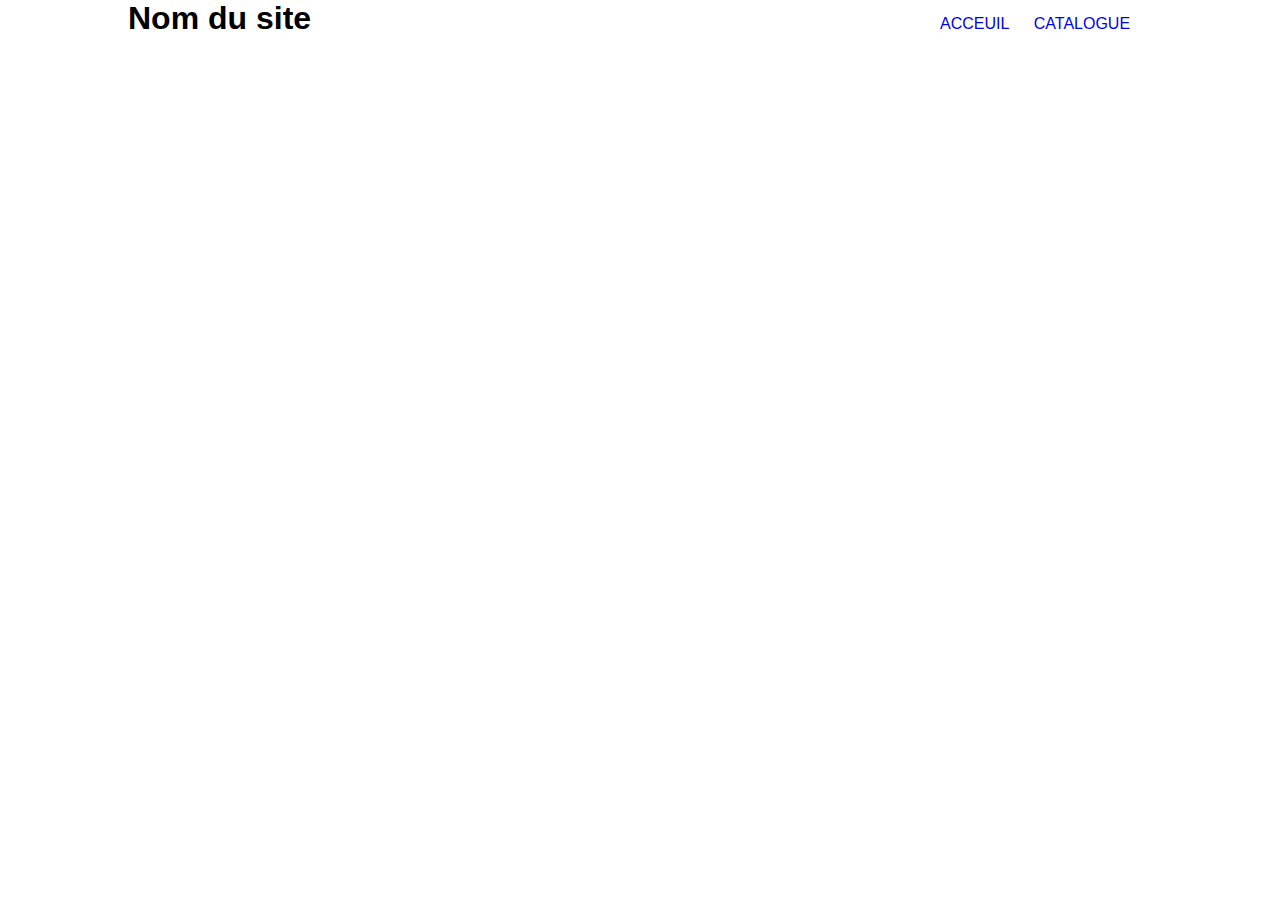
<file: index.html>
<!DOCTYPE html>
<html lang="en">
<head>
    <meta charset="UTF-8"/>
    <title>Accueil || Voyages de Rêve</title>
    <link href="images/favicon.png" rel="icon" type="image/x-icon"/>
    <link rel="stylesheet" href="style/main.css"/>
    <link rel="stylesheet" href="fonts/style.css"/>
</head>

<body>
    <header>
        <div class="title_container">
            <h1>Nom du site</h1>
        </div>
        <div id="menu_container">
            <ul>
                <li><a href="index.html">Acceuil</a></li>
                <li><a href="catalogue.html">Catalogue</a></li>
            </ul>
        </div>
    </header>
    <div id="slider">
        <ul class="slides">
            <li class="slide slide1"></li>
            <li class="slide slide2"></li>
            <li class="slide slide3"></li>
            <li class="slide slide4"></li>
            <li class="slide slide5"></li>
            <li class="slide slide6"></li>
        </ul>
    </div>
    <div class="promo_forfaits">

    </div>
    <script src="script/jquery-3.2.0.min.js"></script>
    <!--<script src="script/main.js"></script>-->
    <script src="http://p86-tp-forfaits.projetisi.com/script/forfaits.js"></script>
    <script src="script/index.js"></script>
    <!--<script src="script/constants.js"></script>-->
</body>

</html>
</file>
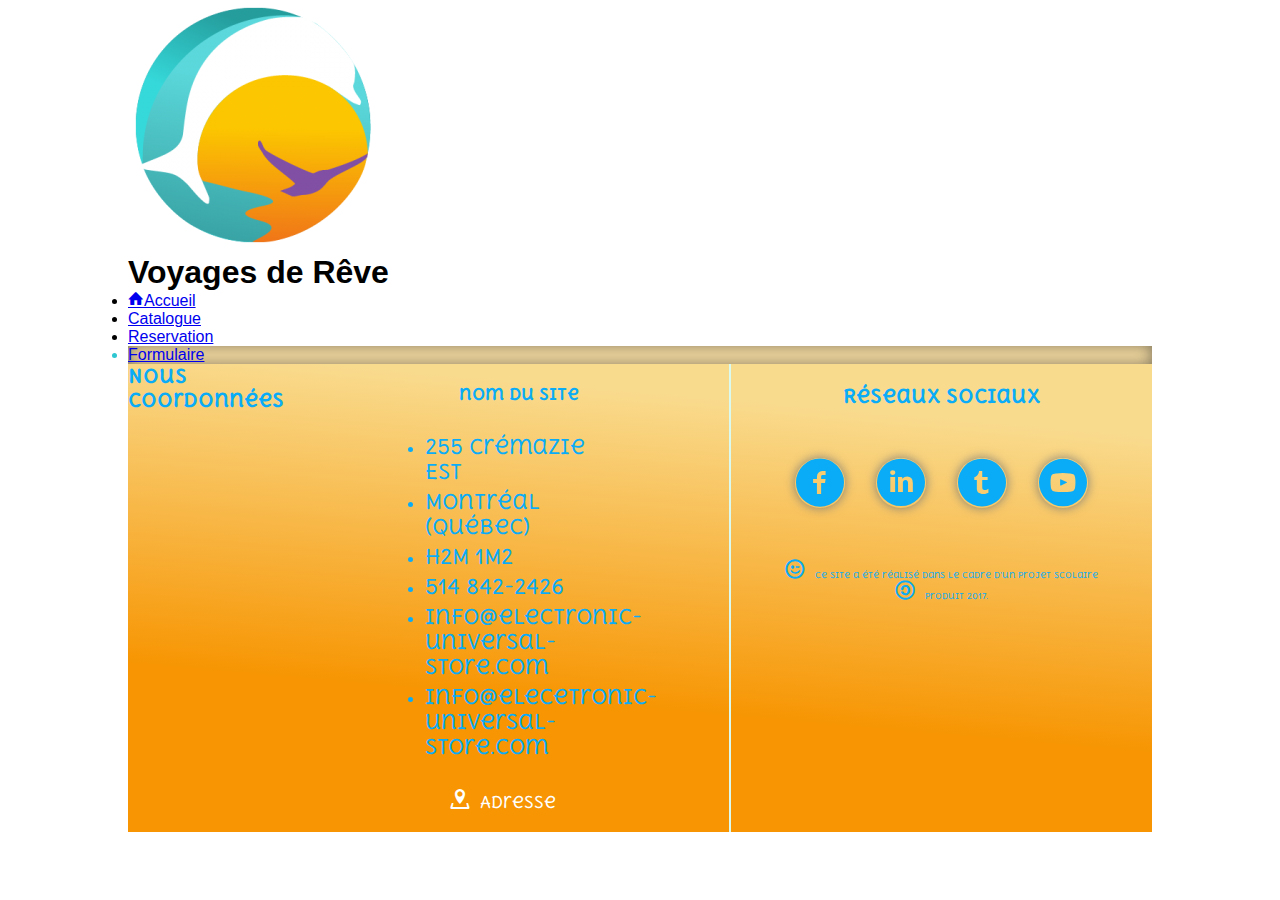
<file: formulaire.html>
<!DOCTYPE html>
<html lang="en">
<head>
    <meta charset="UTF-8"/>
    <title>Formulaire || Voyages de Rêve</title>
    <link href="images/favicon.png" rel="icon" type="image/x-icon"/>
    <link rel="stylesheet" href="style/main.css"/>
    <link rel="stylesheet" href="fonts/style.css"/>
</head>
<body>
<div class="main">
<header>
    <div id="logo">
        <a href="index.html"><img src="images/favicon.png" alt="Voyages"></a>
        <h1>Voyages de Rêve</h1>
    </div>

    <nav>
        <ul>
            <li><a href="index.html"><span class="icon-home"></span>Accueil</a></li>
            <li><a href="catalogue.html">Catalogue</a></li>
            <li><a href="reservation.html">Reservation</a></li>
            <li  class="active"><a href="formulaire.html">Formulaire</a></li>
        </ul>

    </nav>
</header>
</div>
<footer>
    <h3>Nous Coordonnées</h3>
    <div class="coordonees">
        <h4>nom du site</h4>
        <ul itemprop="address" itemscope itemtype="http://schema.org/PostalAddress">
            <li><span itemprop="streetAddress">255 Crémazie Est</span></li>
            <li><span itemprop="addressLocality">Montréal (Québec)</span></li>
            <li><span itemprop="postalCode">H2M 1M2</span></li>
            <li><span itemprop="telephone">514 842-2426</span></li>
            <li><span itemprop="email">info@electronic-universal-store.com</span></li>
            <li><span itemprop="email">info@elecetronic-universal-store.com</span></li>
        </ul>
        <p><a href="https://goo.gl/maps/nUuwptRP9mH2"><span class="icon-location"></span>Adresse</a></p>
    </div>
    <div class="social">
        <h3>Réseaux Sociaux</h3>
        <ul id="redes">
            <li><a href="https://www.facebook.com/"><span class="icon-facebook-with-circle"></span></a>
            </li>
            <li><a href="https://www.instagram.com/"><span class="icon-linkedin-with-circle"></span></a>
            </li>
            <li><a href="https://twitter.com/"><span class="icon-tumblr-with-circle"></span></a></li>
            <li><a href="https://www.youtube.com/"><span class="icon-youtube-with-circle"></span></a></li>
        </ul>
        <p><span class="icon-emoji-flirt"></span>Ce site a été réalisé dans le cadre d'un projet scolaire</p>
        <p><span class="icon-creative-commons-sharealike"></span>Produit 2017.</p>
    </div>
    </di>
</footer>

<script src="script/jquery-3.2.0.min.js"></script>
<script src="script/main.js"></script>
<script src="script/index.js"></script>
<script src="script/constants.js"></script>
</body>
</html>
</file>
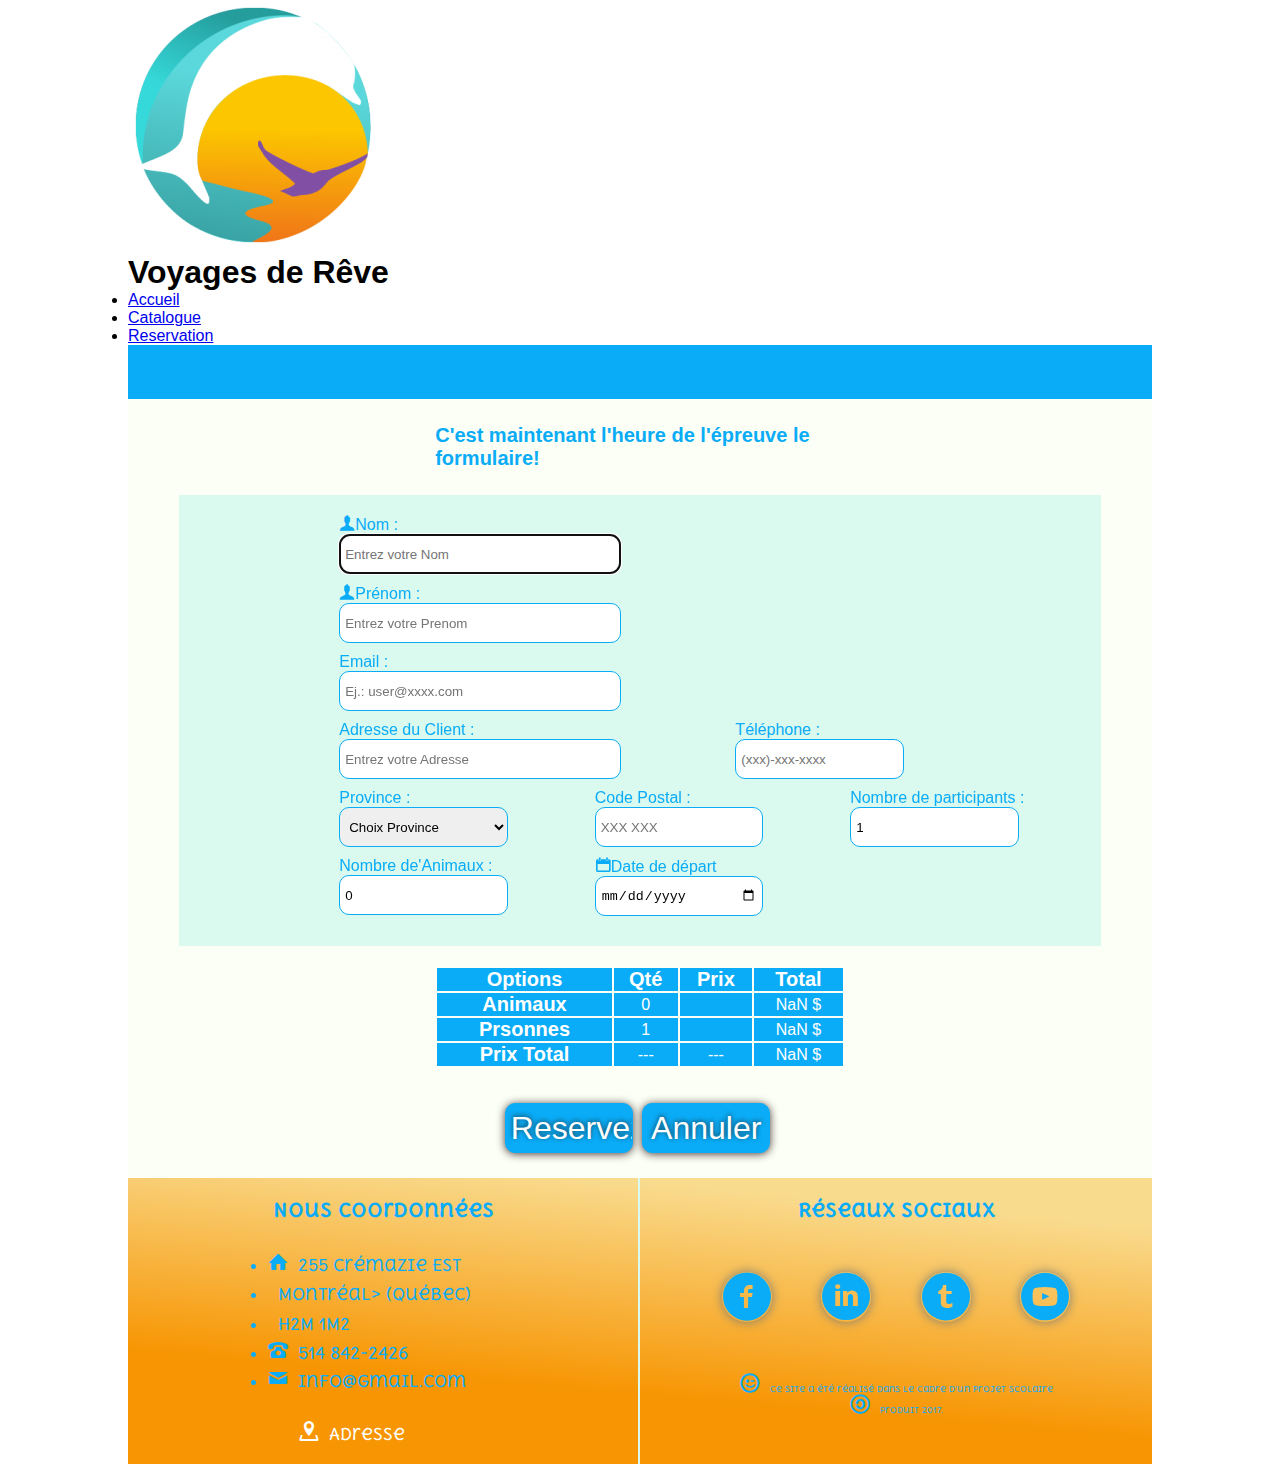
<file: reservation.html>
<!DOCTYPE html>
<html lang="en">
<head>
    <meta charset="UTF-8"/>
    <title>Reservation || Voyages de Rêve</title>
    <link href="images/favicon.png" rel="icon" type="image/x-icon"/>
    <link rel="stylesheet" href="style/main.css"/>
    <link rel="stylesheet" href="fonts/style.css"/>
</head>
<body>
<div class="main">
    <header>
        <div id="logo">
            <a href="index.html"><img src="images/favicon.png" alt="Voyages"></a>
            <h1>Voyages de Rêve</h1>

            <nav id="nave">
                <ul>
                    <li><a href="index.html"><span>Accueil</span></a></li>
                    <li><a href="catalogue.html"><span>Catalogue</span></a></li>
                    <li><a href="reservation.html" class="current"><span>Reservation</span></a></li>
                </ul>
            </nav>
        </div>
    </header>
    <section class="reserva_main">
        <div class="forf_choisi">
            <p class="imges"></p>
            <h2><span class="nom_forfait"></span></h2>
            <ul class="forf_detaille">
                <li><span class="ref_detail"></span></li>
                <li>Sejour:<span class="sejour"></span></li>
                <li>Prix de forfait :<span class="prix_forf"></span></li>
            </ul>
        </div>

        <form id="reservation" class="contenant" action="#">
            <h4>C'est maintenant l'heure de l'épreuve le formulaire!</h4>
            <fieldset id="identite" class="identite">

                <ul>
                    <li class="long">
                        <label for="nom"><span class="icon-user"></span>Nom :</label>
                        <input type="text" id="nom" placeholder="Entrez votre Nom" pattern="[A-Za-z]{2,}" autofocus/>
                    </li>
                    <li class="long">
                        <label for="prenom"><span class="icon-user"></span>Prénom :</label>
                        <input type="text" id="prenom" placeholder="Entrez votre Prenom"
                               pattern="[A-Za-z]{2,}"/>
                    </li>
                    <li class="long">
                        <label for="email">Email :</label>
                        <input type="text" name="direccionemail" id="email" placeholder="Ej.: user@xxxx.com">
                    </li>
                    <li class="long">
                        <label for="adresse">Adresse du Client :</label>
                        <input type="text" id="adresse" placeholder="Entrez votre Adresse" />
                    </li>
                    <li class="court_1">
                        <label for="telephone"> Téléphone :</label>
                        <input type="tel" id="telephone" placeholder="(xxx)-xxx-xxxx"/>
                    </li>
                    <li class="court_1">
                        <label for="province" class="court">Province :</label>
                        <select name="province" id="province">
                            <option value="-1">Choix Province</option>
                            <option value="al">Alberta</option>
                            <option value="cb">Colombie-Britanique</option>
                            <option value="ipe">Île-du-Prince-Édouard</option>
                            <option value="mn">Manitoba</option>
                            <option value="nb">Nouveau-Brunswick</option>
                            <option value="ne">Nouvelle-Écosse</option>
                            <option value="on">Ontario</option>
                            <option value="qc">Québec</option>
                            <option value="sk">Saskatchewan</option>
                            <option value="tnl">Terre-Neuve et Labrador</option>
                        </select>
                    </li>
                    <li class="court_1">
                        <label for="code-Post">Code Postal :</label>
                        <input type="text" id="code-Post" placeholder="XXX XXX" class="court" pattern="[A-Za-z]{2,}"/>
                    </li>
                    <li class="court_1">
                        <label for="pers">Nombre de participants :</label>
                        <input type="number" id="pers" class="court" value="1" placeholder="Cantite de personnes" min="1"/>
                    </li>
                    <li class="court_1">
                        <label for="animaux">Nombre de'Animaux :</label>
                        <input type="number" id="animaux" class="court" value="0" placeholder="No. Animaux" min="0"/>
                    </li>
                    <li class="court_1">
                        <label for="date"> <span class="icon-calendar"></span>Date de départ</label>
                        <input id="date" type="date" name="bday"  max="2018-12-31"/>
                    </li>
                </ul>
            </fieldset>
            <table class="calc_prix">
                <tr>
                    <th>Options</th>
                    <th>Qté</th>
                    <th>Prix</th>
                    <th>Total</th>
                </tr>
                <tr>
                    <th>Animaux</th>
                    <td></td>
                    <td></td>
                    <td></td>
                </tr>
                <tr>
                    <th>Prsonnes</th>
                    <td></td>
                    <td></td>
                    <td></td>
                </tr>
                <tr>
                    <th>Prix Total</th>
                    <td>---</td>
                    <td>---</td>
                    <td></td>
                </tr>
            </table>
            <div>
                <input type="submit" id="sumetre" value="Reservez" class="soumettre"/>
                <a href="index.html"><input type="button" value="Annuler" class="redirection"/></a>
            </div>
        </form>
    </section>
    <div id="confirmation">


    </div>
    <div id="bay">

    </div>
    <footer>
        <div class="coordonees">
            <h3>Nous Coordonnées</h3>
            <ul>
                <li><span class="icon-home"></span>255 Crémazie Est</li>
                <li><span></span>Montréal> (Québec)</li>
                <li><span></span>H2M 1M2</li>
                <li><span class="icon-old-phone"></span>514 842-2426</li>
                <li><span class="icon-mail"></span>info@gmail.com</li>

            </ul>
            <p><a href="https://goo.gl/maps/nUuwptRP9mH2"><span class="icon-location"></span>Adresse</a></p>
        </div>
        <div class="social">
            <h3>Réseaux Sociaux</h3>
            <ul id="redes">
                <li><a href="https://www.facebook.com/"><span class="icon-facebook-with-circle"></span></a>
                </li>
                <li><a href="https://www.instagram.com/"><span class="icon-linkedin-with-circle"></span></a>
                </li>
                <li><a href="https://twitter.com/"><span class="icon-tumblr-with-circle"></span></a></li>
                <li><a href="https://www.youtube.com/"><span class="icon-youtube-with-circle"></span></a></li>
            </ul>
            <p><span class="icon-emoji-flirt"></span>Ce site a été réalisé dans le cadre d'un projet scolaire</p>
            <p><span class="icon-creative-commons-sharealike"></span>Produit 2017.</p>
        </div>
    </footer>
</div>

<script src="https://ajax.googleapis.com/ajax/libs/jquery/3.2.1/jquery.min.js"></script>
<script src="script/jquery-3.2.0.min.js"></script>
<script src="http://p86-tp-forfaits.projetisi.com/script/forfaits.js"></script>
<script src="script/reservation.js"></script>
<script src="script/constants.js"></script>
</body>
</html>
</file>
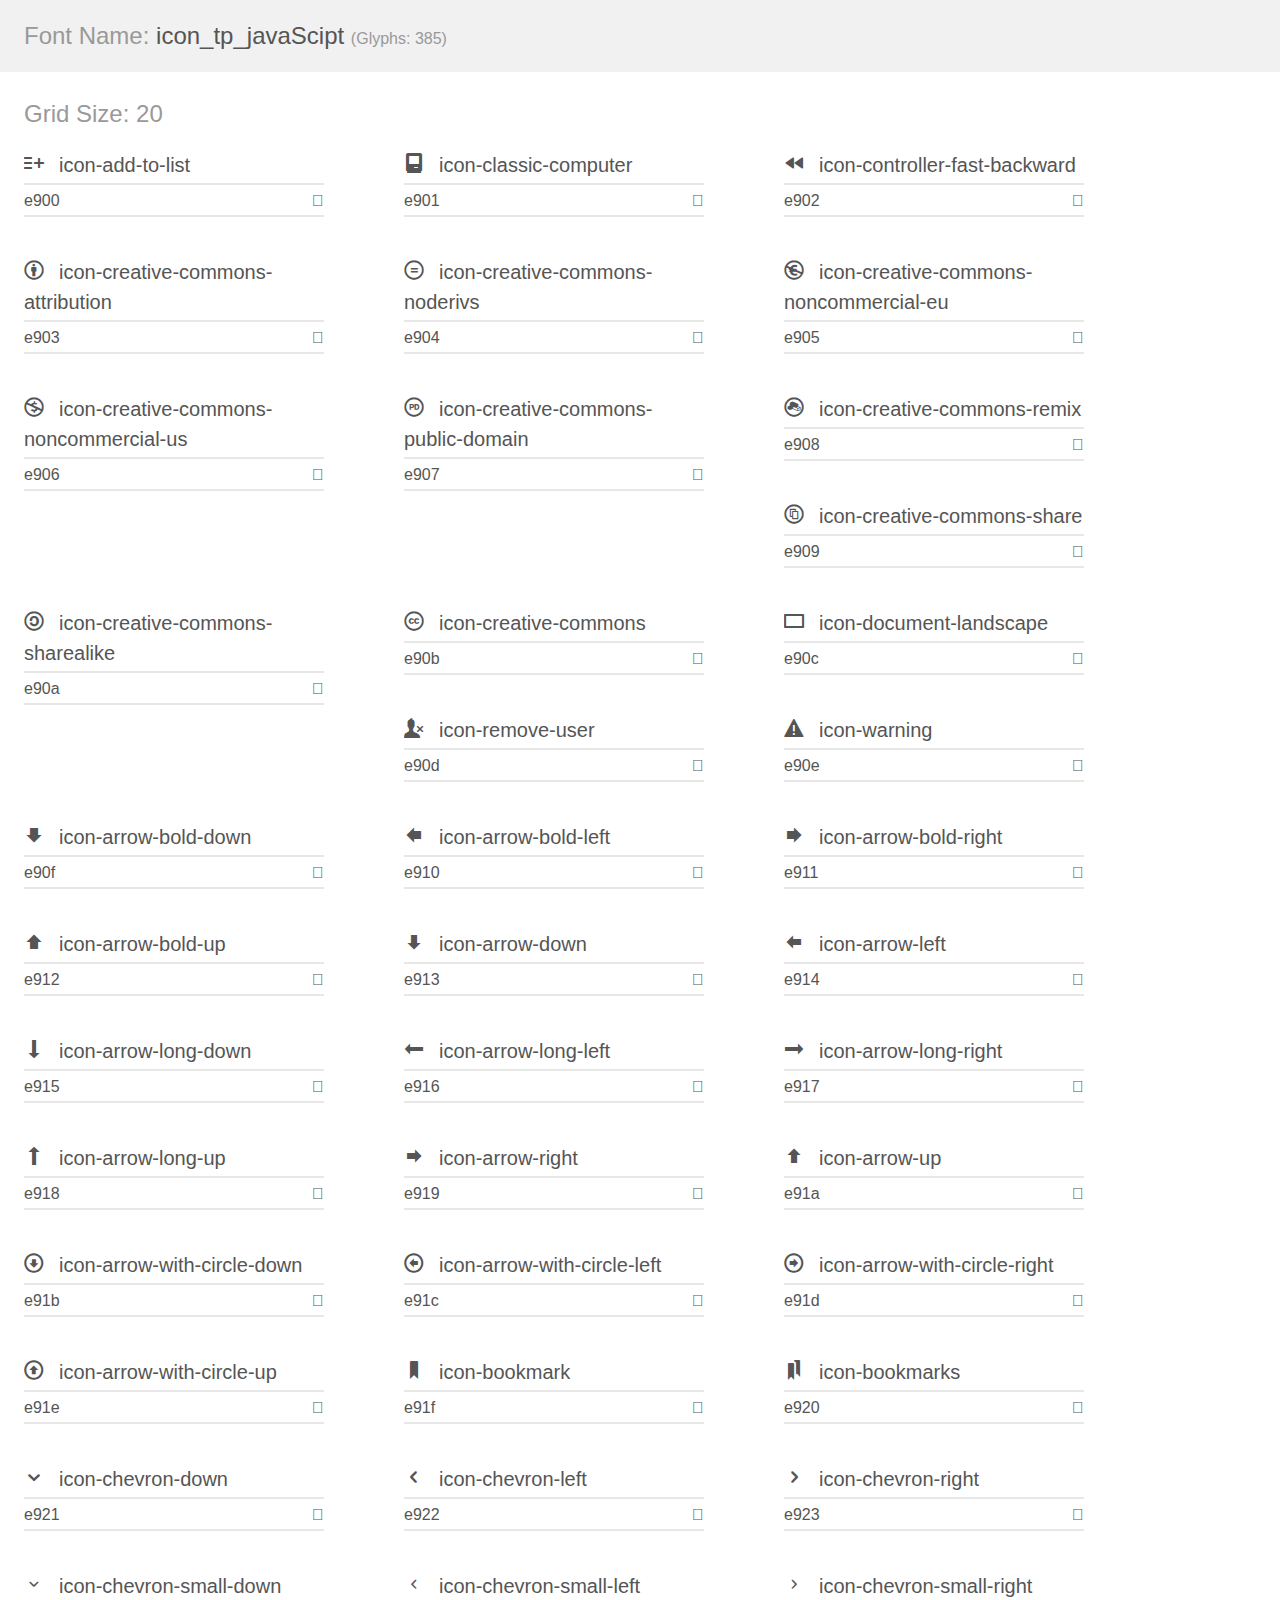
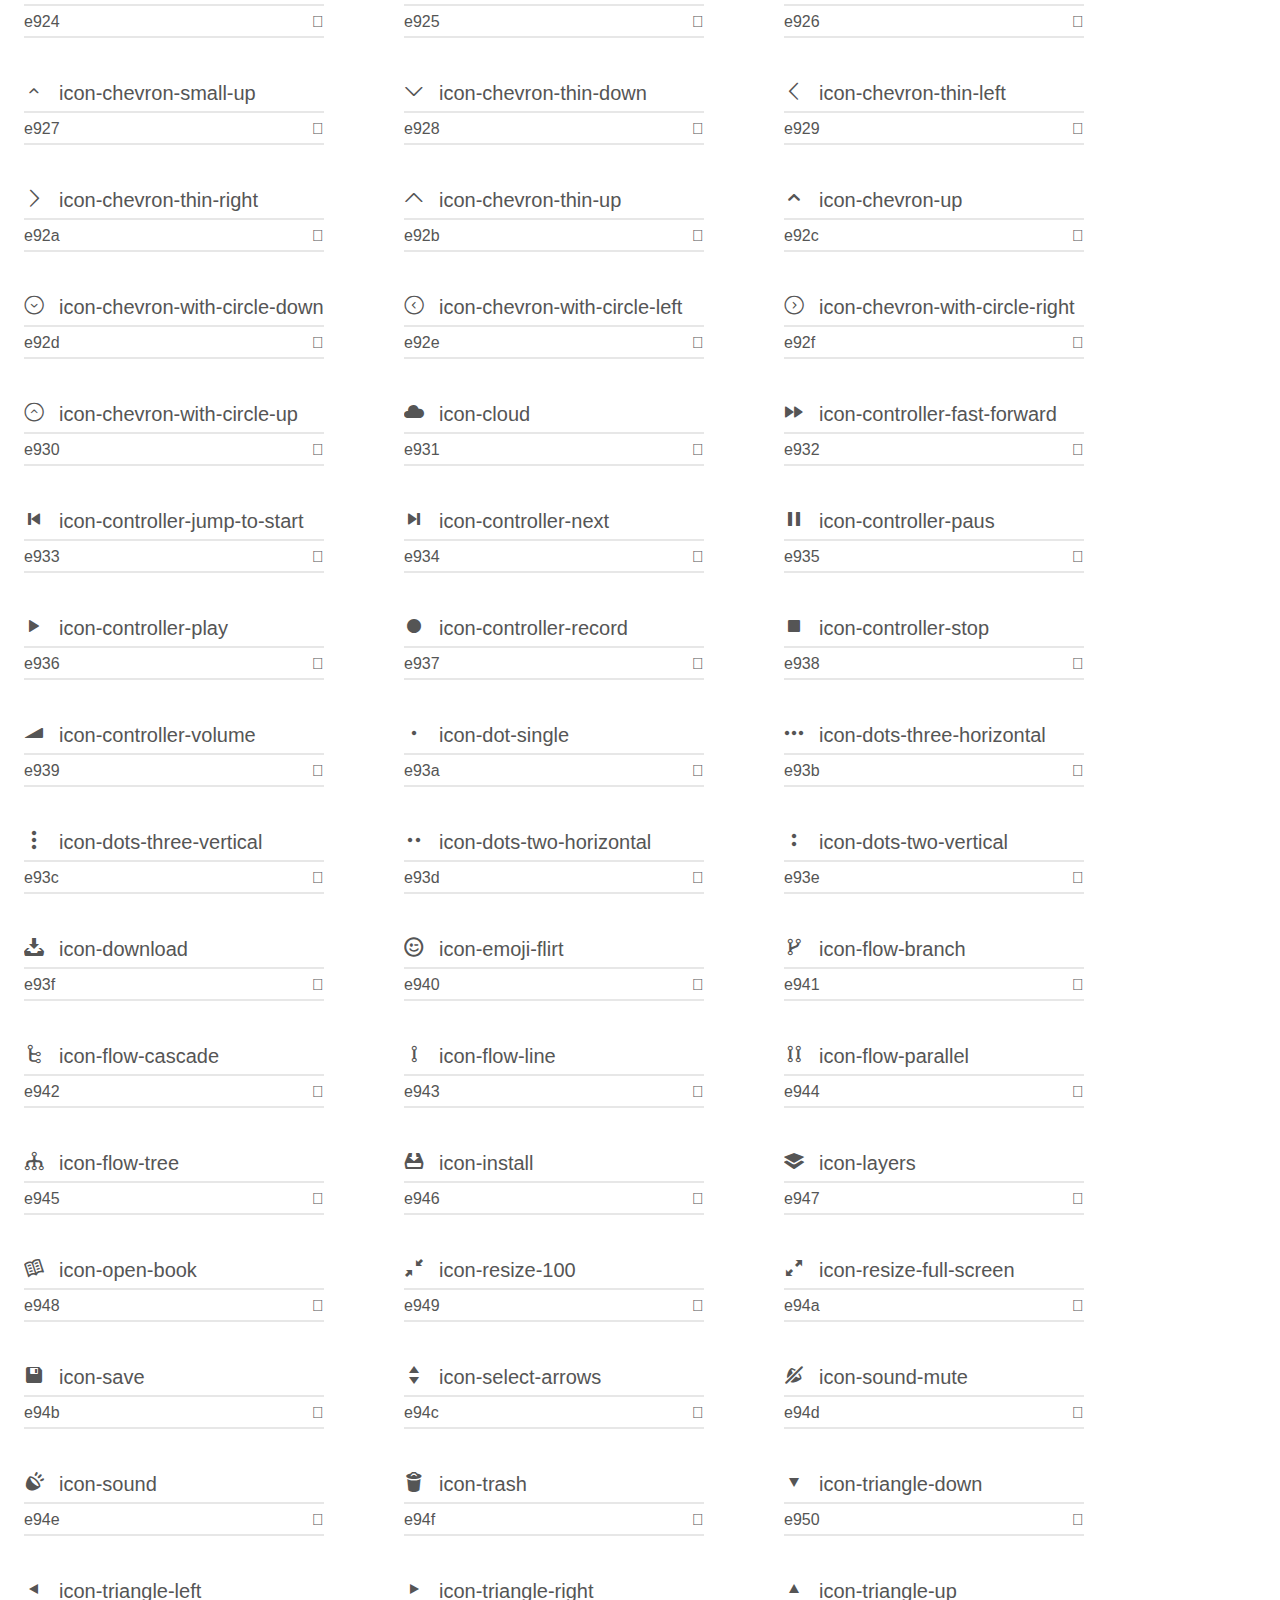
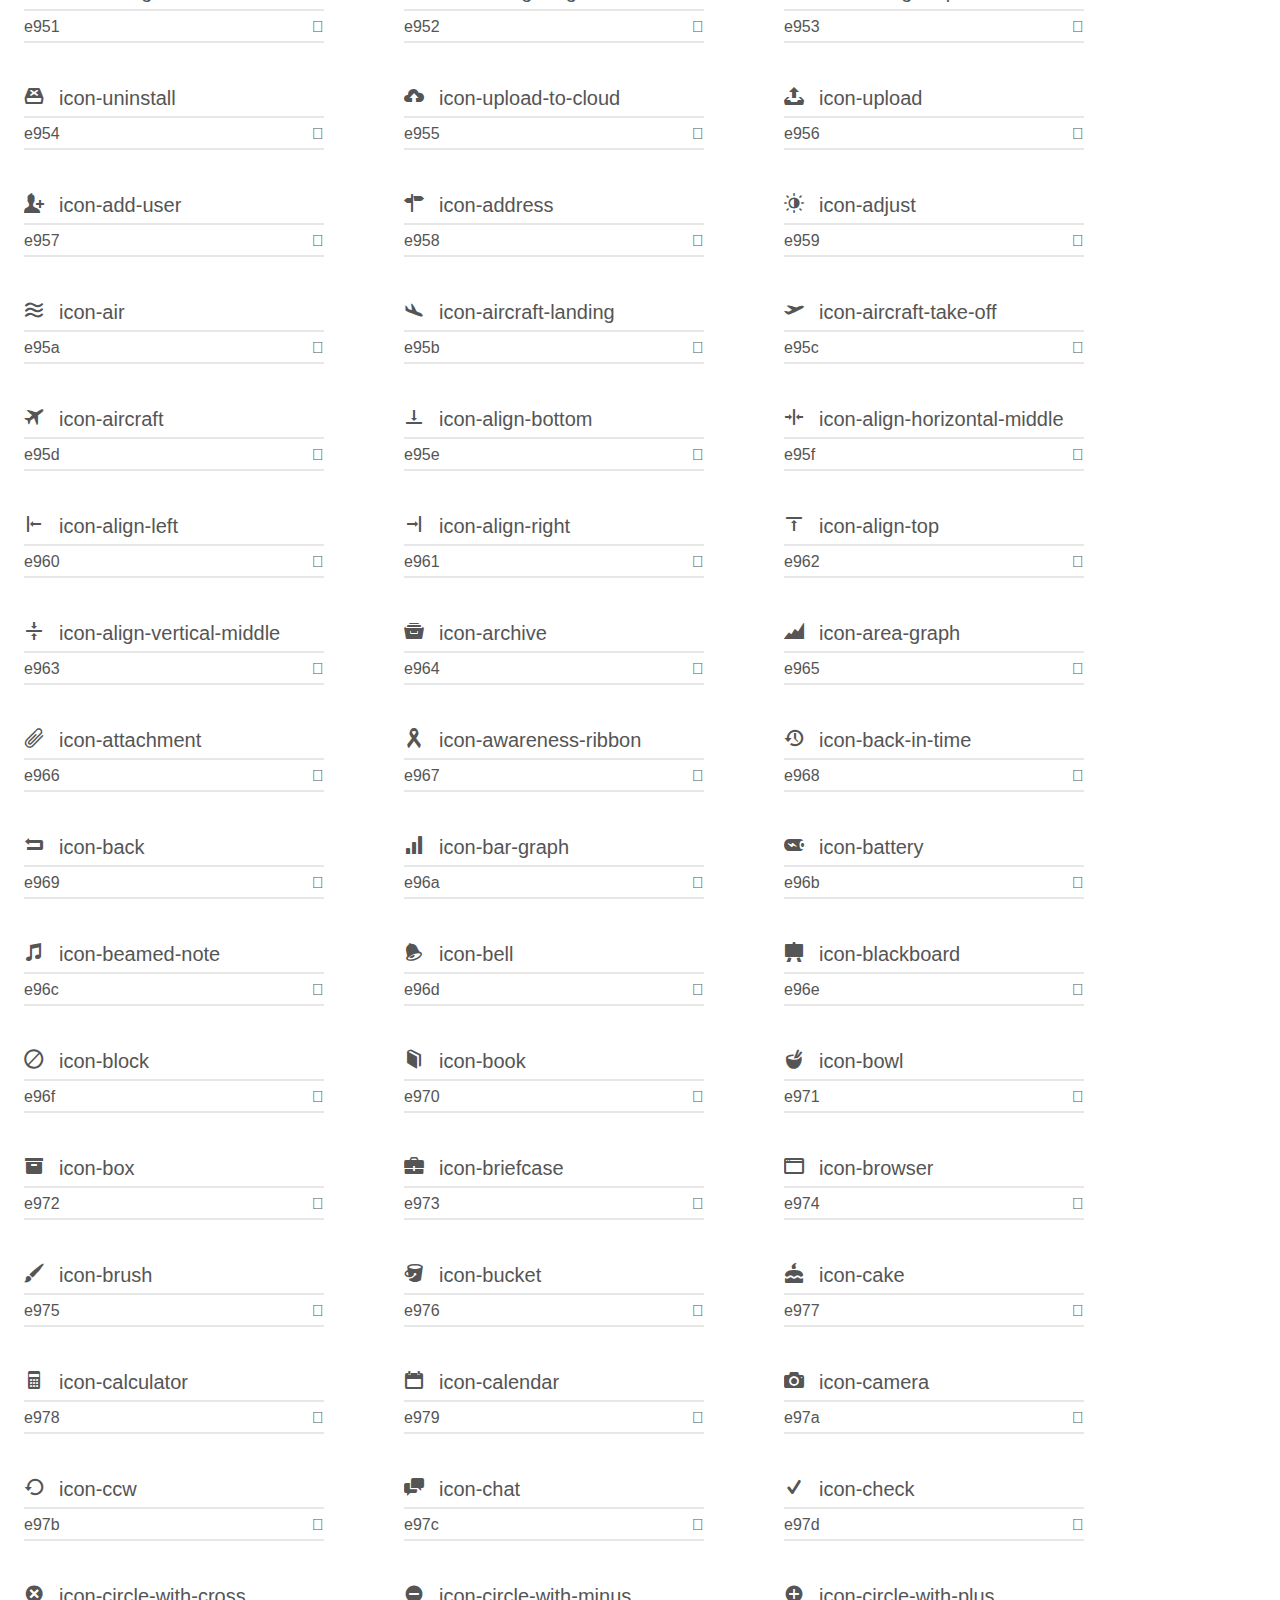
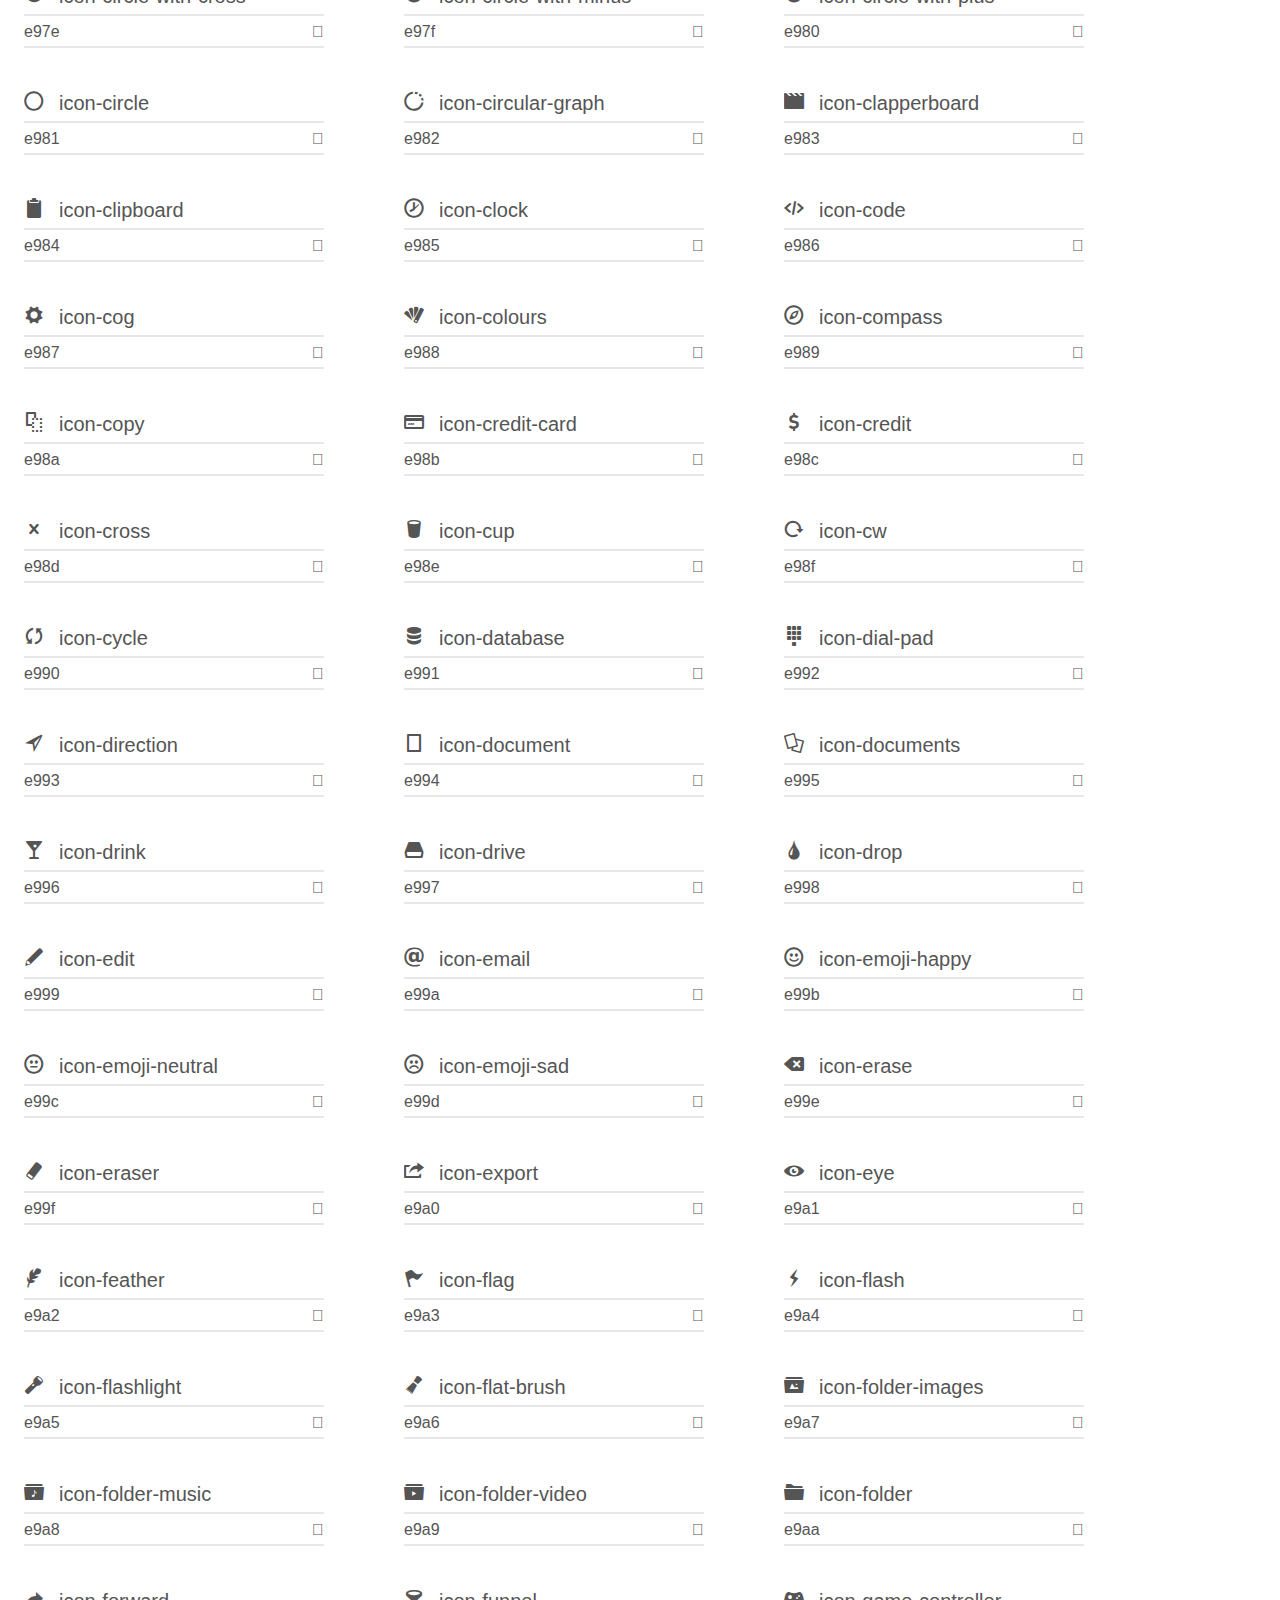
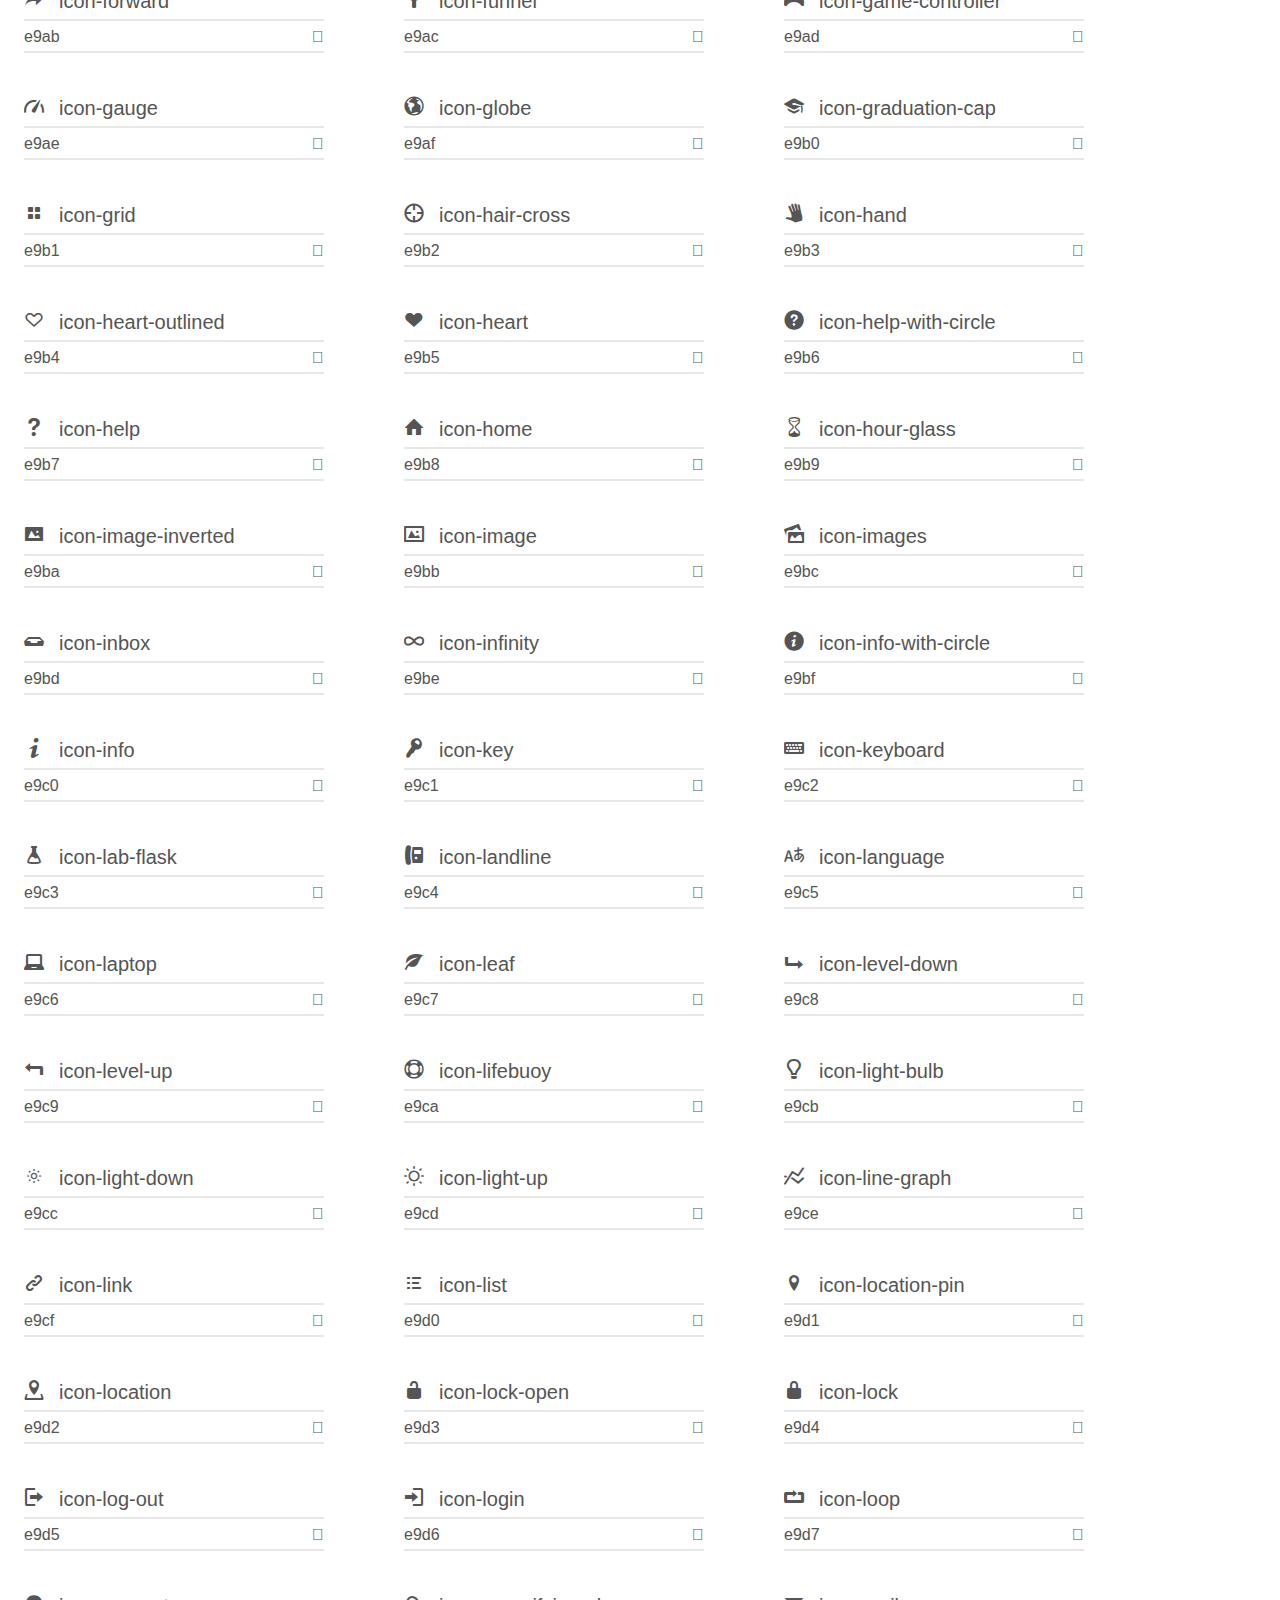
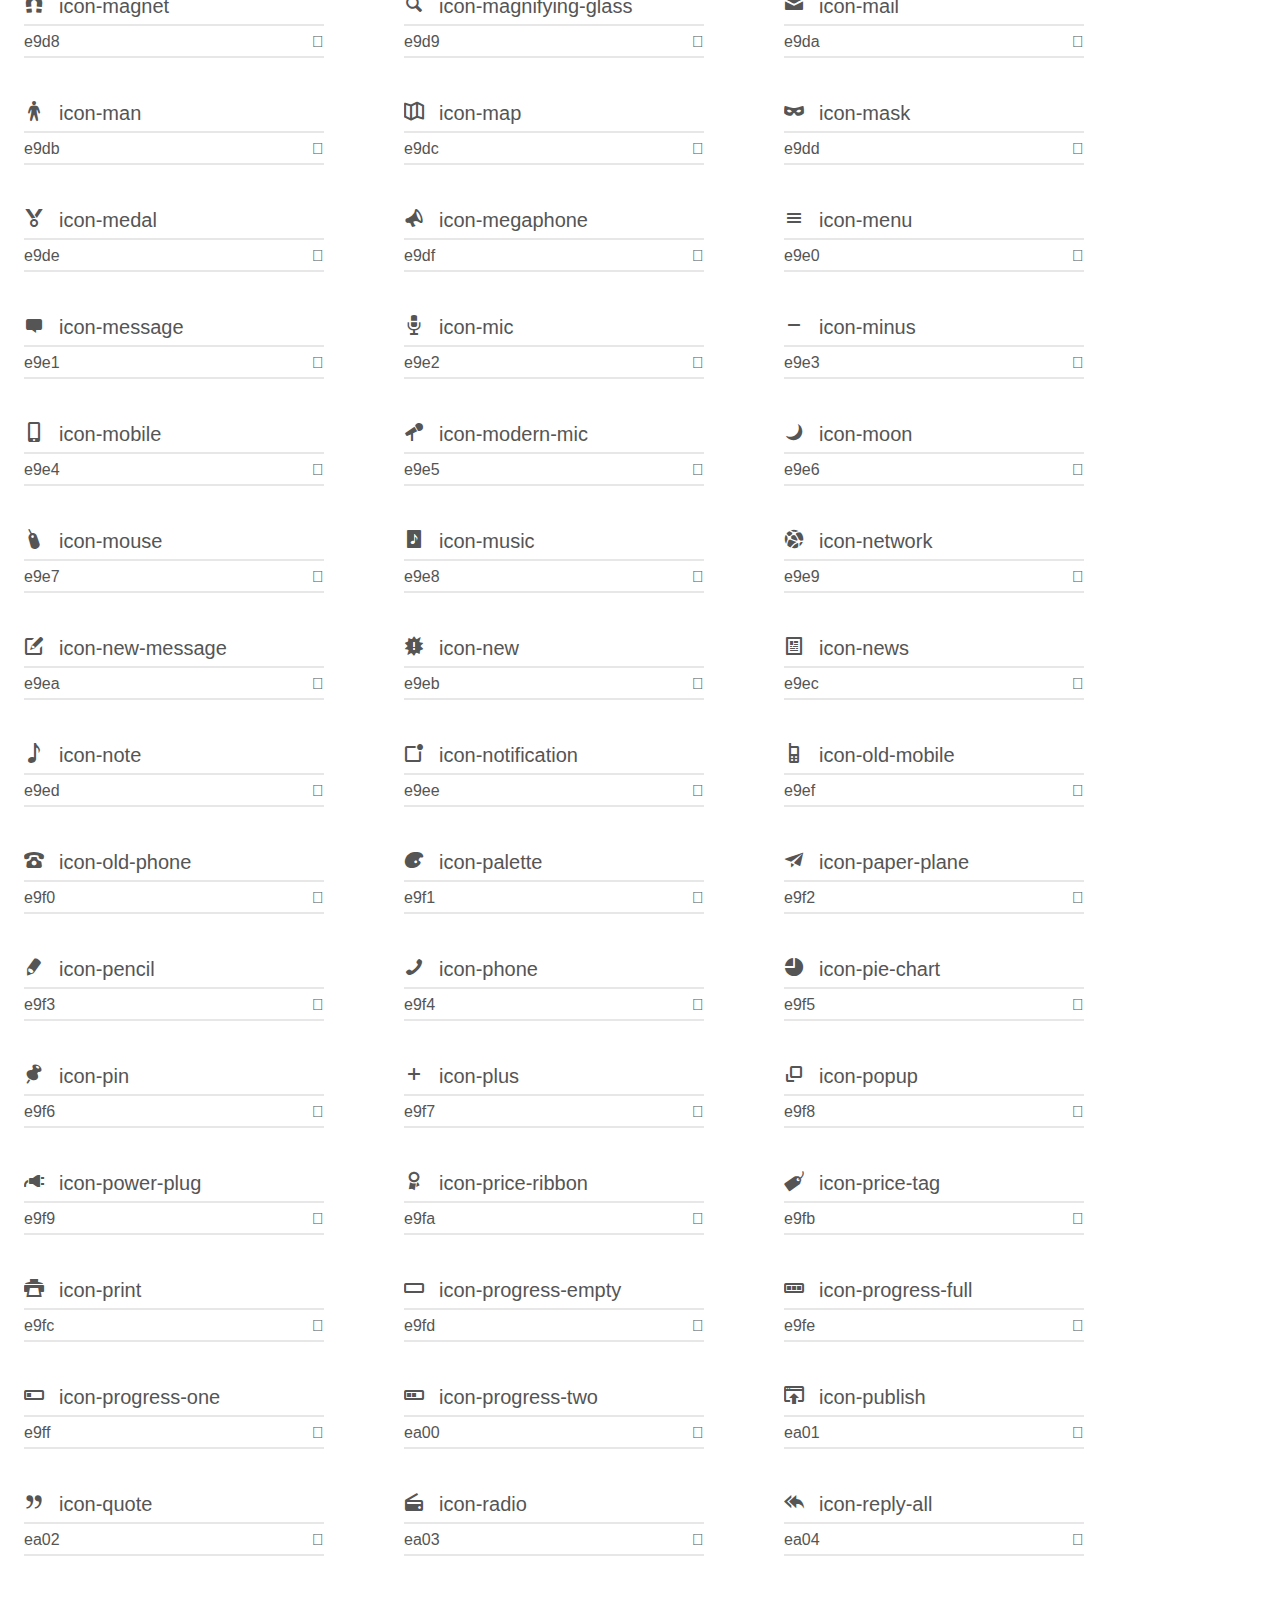
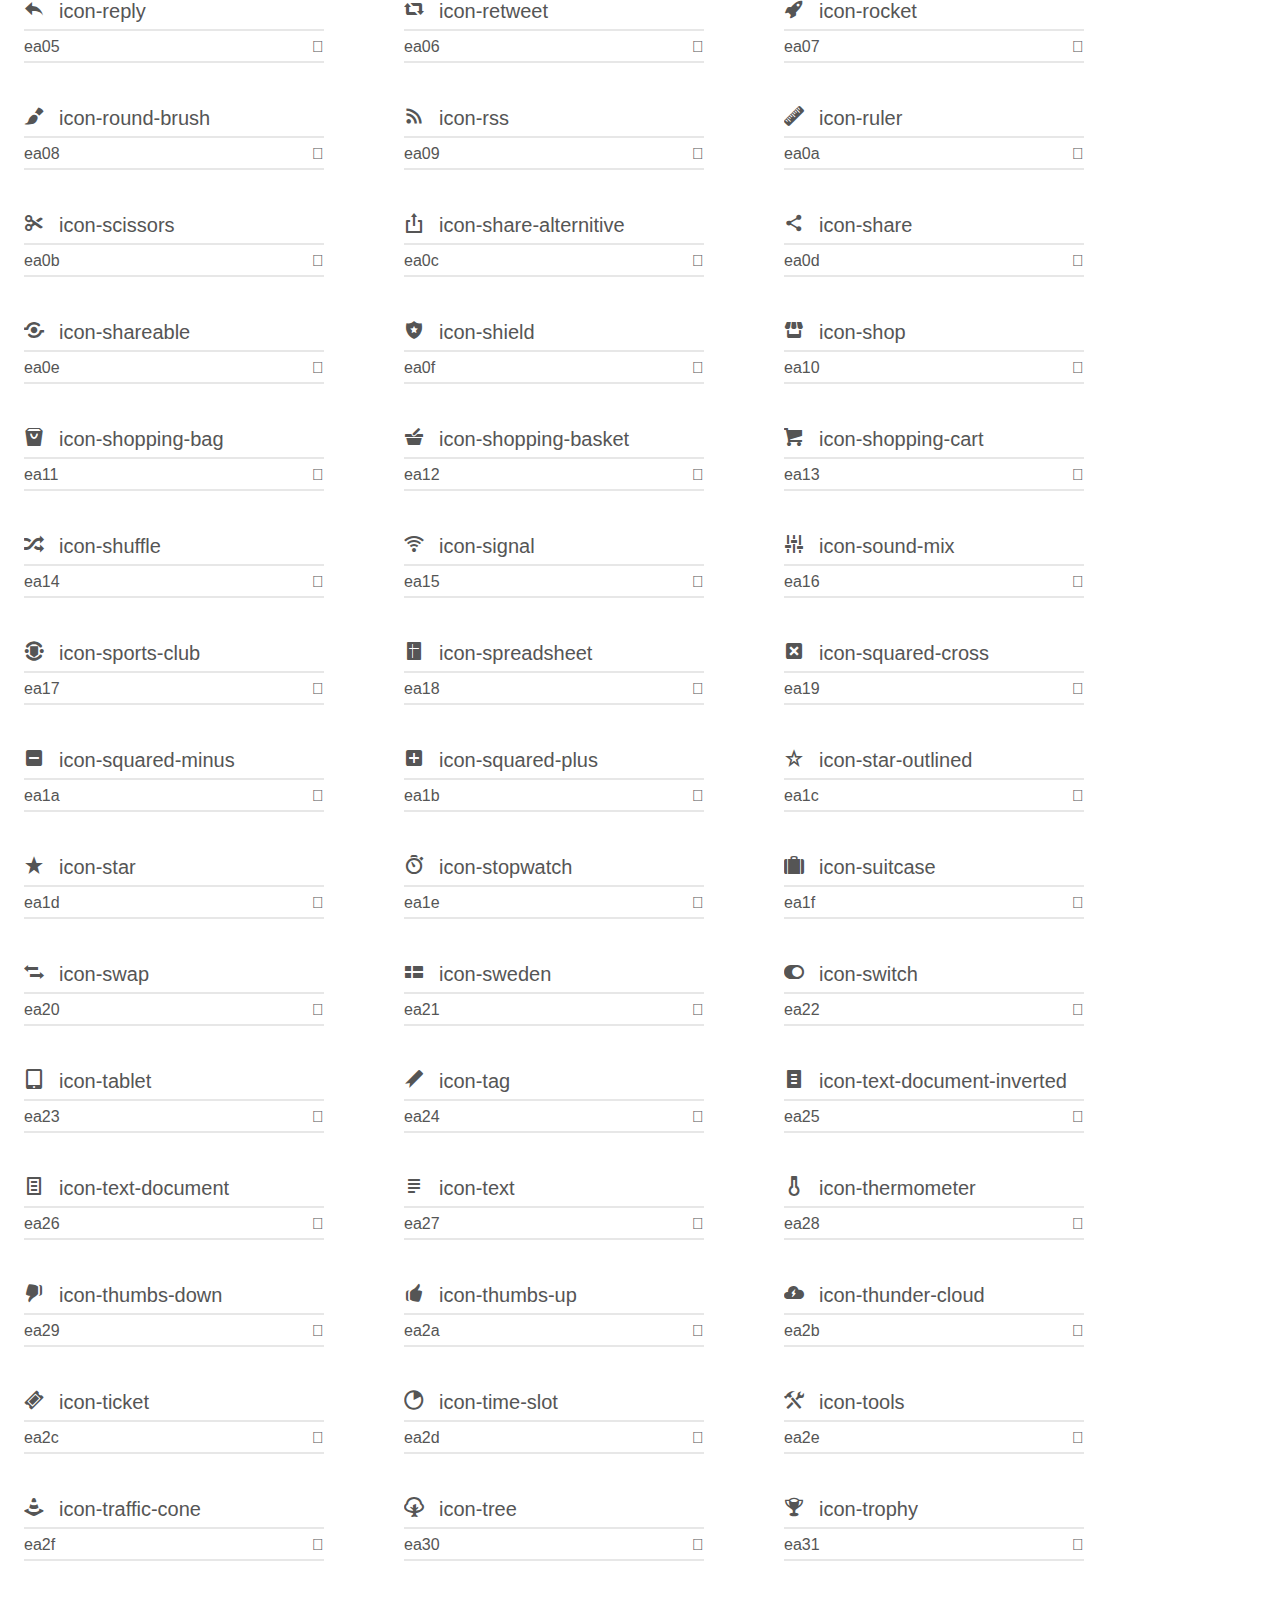
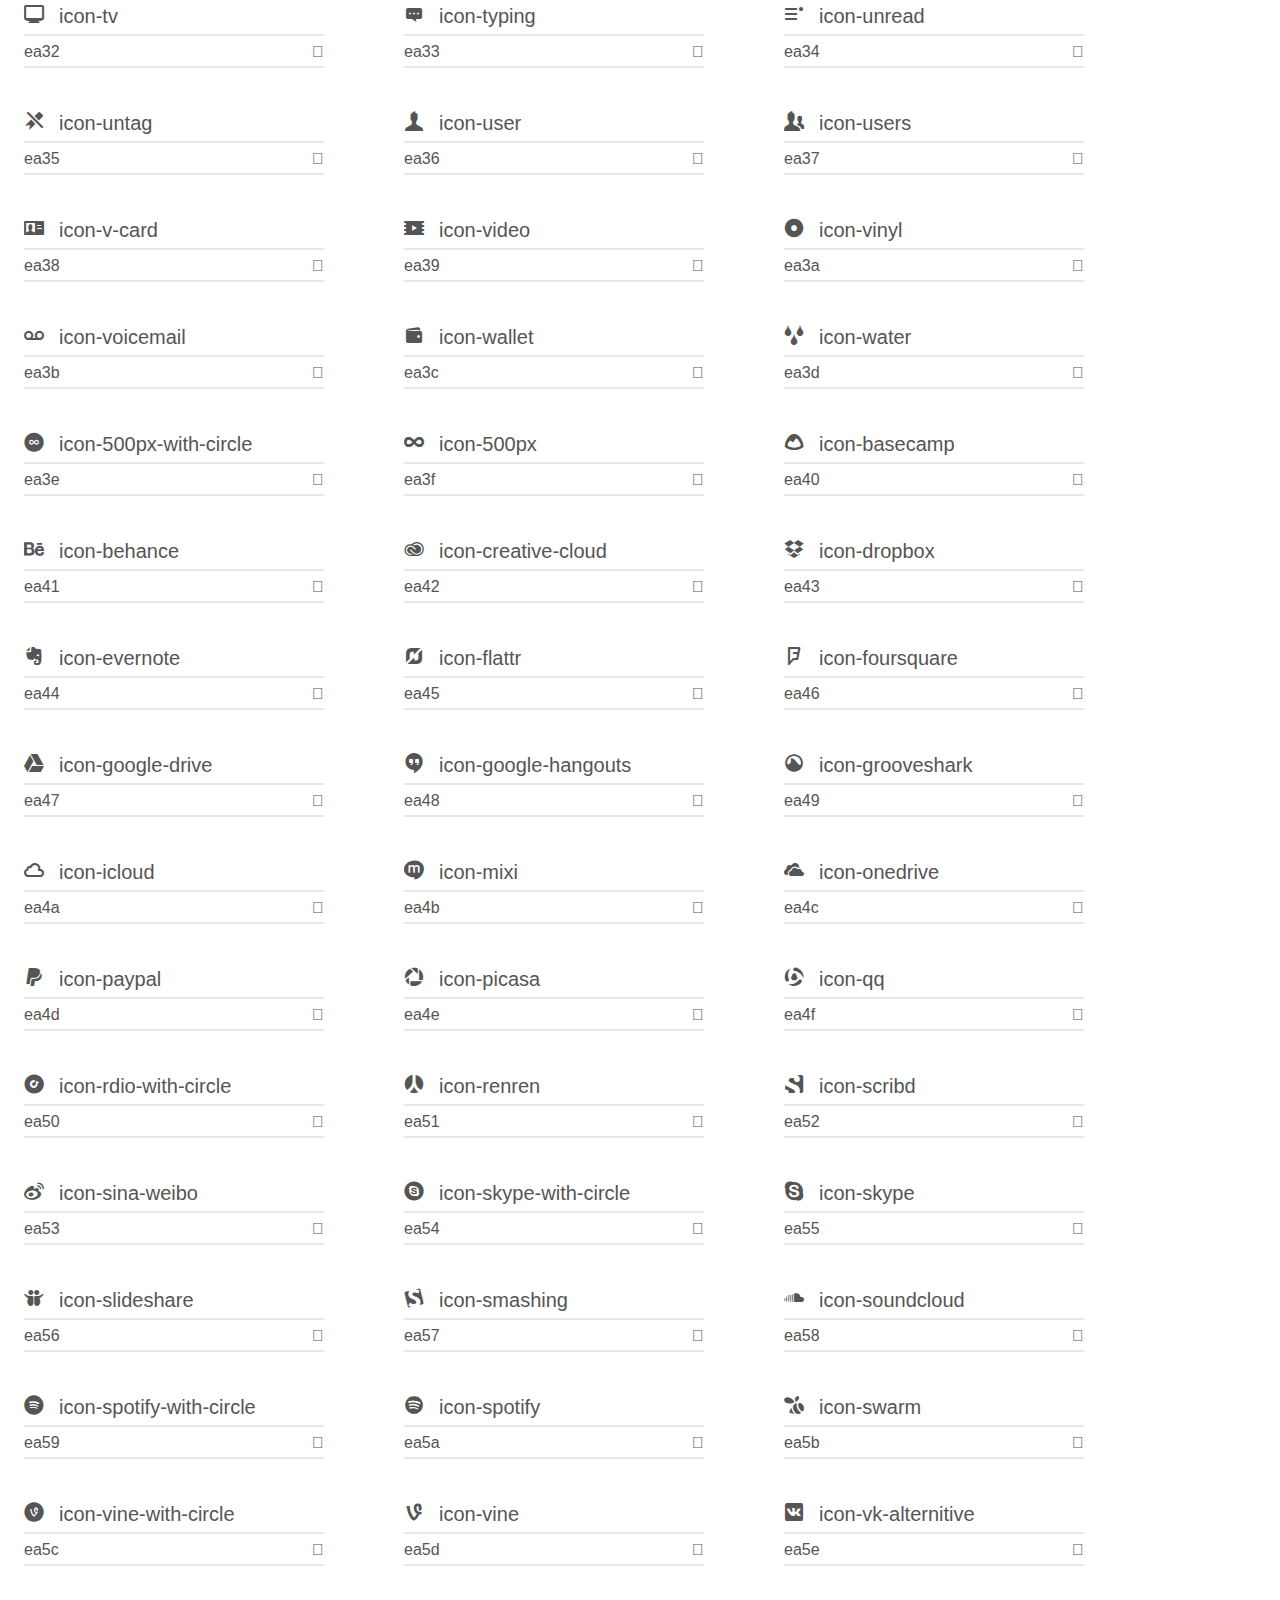
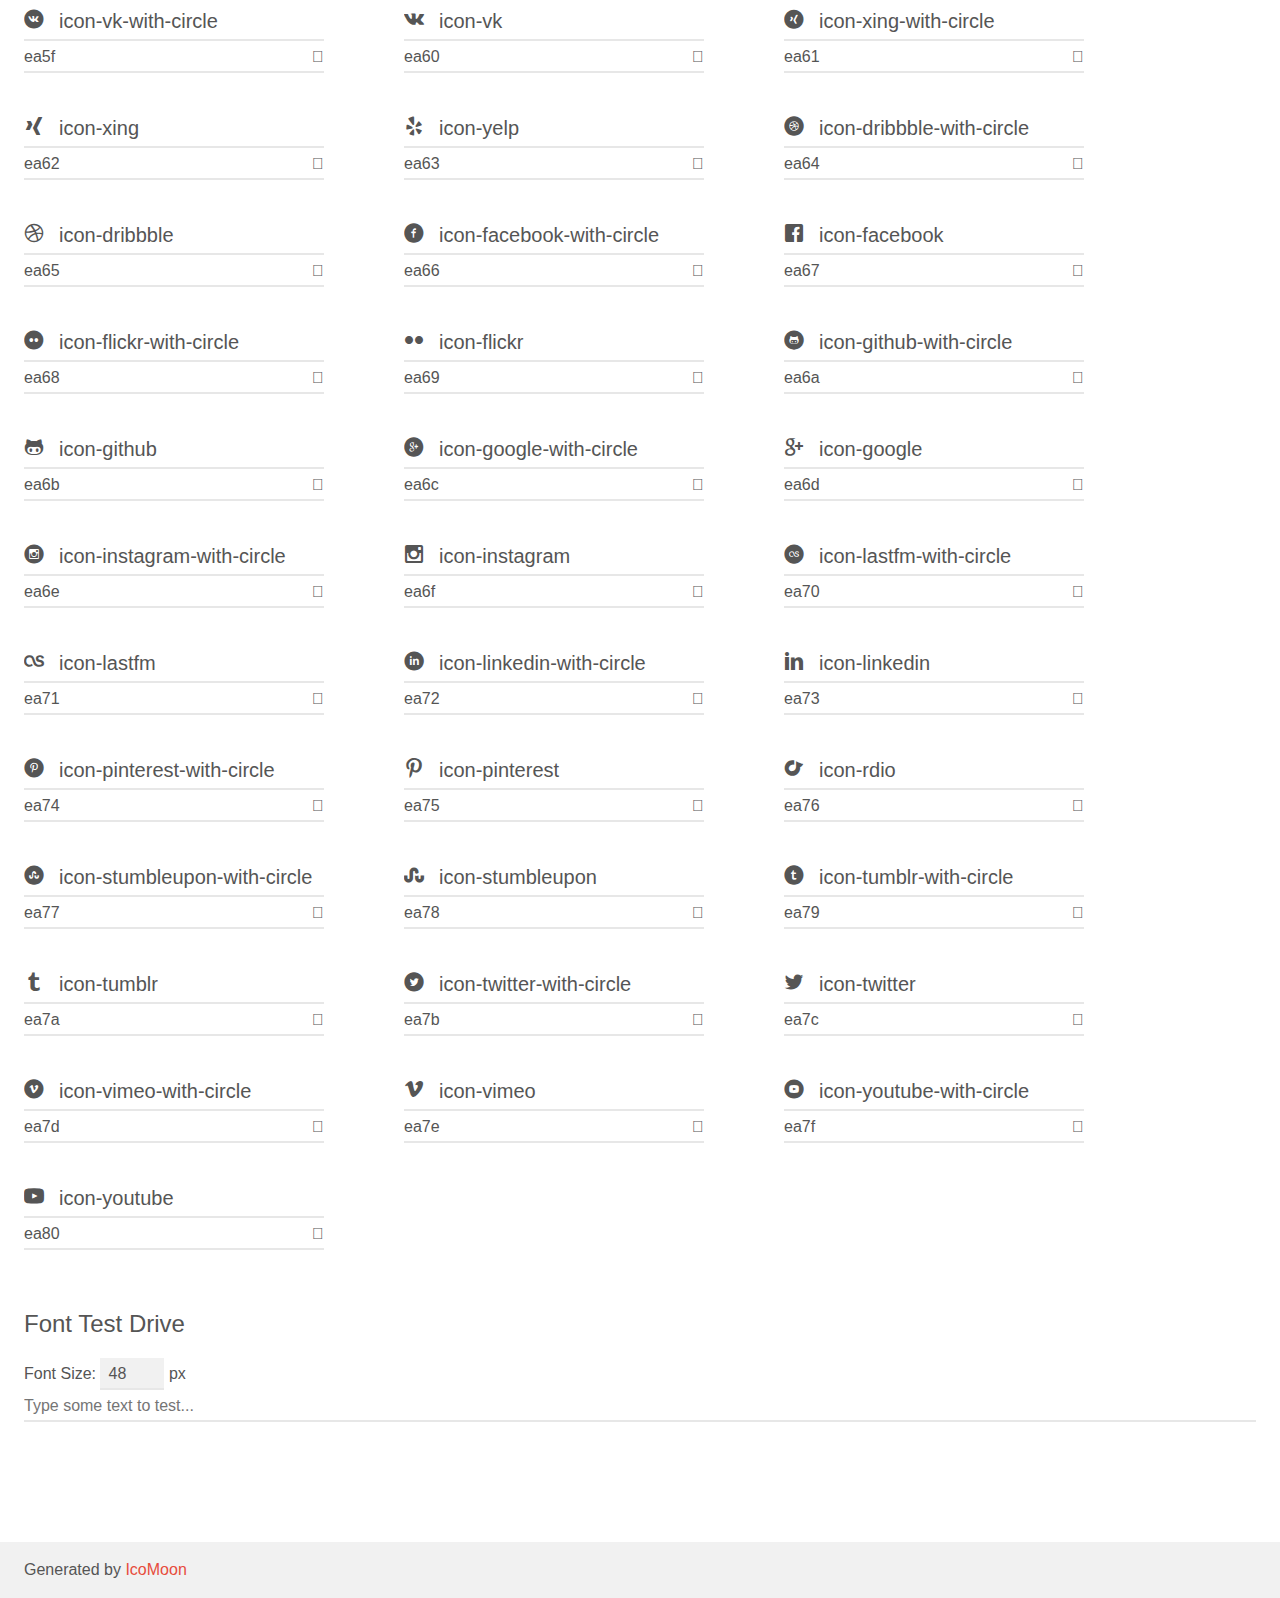
<file: icon_tp_javaScipt/demo.html>
<!doctype html>
<html>
<head>
    <meta charset="utf-8">
    <title>IcoMoon Demo</title>
    <meta name="description" content="An Icon Font Generated By IcoMoon.io">
    <meta name="viewport" content="width=device-width, initial-scale=1">
    <link rel="stylesheet" href="demo-files/demo.css">
    <link rel="stylesheet" href="style.css"></head>
<body>
    <div class="bgc1 clearfix">
        <h1 class="mhmm mvm"><span class="fgc1">Font Name:</span> icon_tp_javaScipt <small class="fgc1">(Glyphs:&nbsp;385)</small></h1>
    </div>
    <div class="clearfix mhl ptl">
        <h1 class="mvm mtn fgc1">Grid Size: 20</h1>
        <div class="glyph fs1">
            <div class="clearfix bshadow0 pbs">
                <span class="icon-add-to-list">
                
                </span>
                <span class="mls"> icon-add-to-list</span>
            </div>
            <fieldset class="fs0 size1of1 clearfix hidden-false">
                <input type="text" readonly value="e900" class="unit size1of2" />
                <input type="text" maxlength="1" readonly value="&#xe900;" class="unitRight size1of2 talign-right" />
            </fieldset>
            <div class="fs0 bshadow0 clearfix hidden-true">
                <span class="unit pvs fgc1">liga: </span>
                <input type="text" readonly value="" class="liga unitRight" />
            </div>
        </div>
        <div class="glyph fs1">
            <div class="clearfix bshadow0 pbs">
                <span class="icon-classic-computer">
                
                </span>
                <span class="mls"> icon-classic-computer</span>
            </div>
            <fieldset class="fs0 size1of1 clearfix hidden-false">
                <input type="text" readonly value="e901" class="unit size1of2" />
                <input type="text" maxlength="1" readonly value="&#xe901;" class="unitRight size1of2 talign-right" />
            </fieldset>
            <div class="fs0 bshadow0 clearfix hidden-true">
                <span class="unit pvs fgc1">liga: </span>
                <input type="text" readonly value="" class="liga unitRight" />
            </div>
        </div>
        <div class="glyph fs1">
            <div class="clearfix bshadow0 pbs">
                <span class="icon-controller-fast-backward">
                
                </span>
                <span class="mls"> icon-controller-fast-backward</span>
            </div>
            <fieldset class="fs0 size1of1 clearfix hidden-false">
                <input type="text" readonly value="e902" class="unit size1of2" />
                <input type="text" maxlength="1" readonly value="&#xe902;" class="unitRight size1of2 talign-right" />
            </fieldset>
            <div class="fs0 bshadow0 clearfix hidden-true">
                <span class="unit pvs fgc1">liga: </span>
                <input type="text" readonly value="" class="liga unitRight" />
            </div>
        </div>
        <div class="glyph fs1">
            <div class="clearfix bshadow0 pbs">
                <span class="icon-creative-commons-attribution">
                
                </span>
                <span class="mls"> icon-creative-commons-attribution</span>
            </div>
            <fieldset class="fs0 size1of1 clearfix hidden-false">
                <input type="text" readonly value="e903" class="unit size1of2" />
                <input type="text" maxlength="1" readonly value="&#xe903;" class="unitRight size1of2 talign-right" />
            </fieldset>
            <div class="fs0 bshadow0 clearfix hidden-true">
                <span class="unit pvs fgc1">liga: </span>
                <input type="text" readonly value="" class="liga unitRight" />
            </div>
        </div>
        <div class="glyph fs1">
            <div class="clearfix bshadow0 pbs">
                <span class="icon-creative-commons-noderivs">
                
                </span>
                <span class="mls"> icon-creative-commons-noderivs</span>
            </div>
            <fieldset class="fs0 size1of1 clearfix hidden-false">
                <input type="text" readonly value="e904" class="unit size1of2" />
                <input type="text" maxlength="1" readonly value="&#xe904;" class="unitRight size1of2 talign-right" />
            </fieldset>
            <div class="fs0 bshadow0 clearfix hidden-true">
                <span class="unit pvs fgc1">liga: </span>
                <input type="text" readonly value="" class="liga unitRight" />
            </div>
        </div>
        <div class="glyph fs1">
            <div class="clearfix bshadow0 pbs">
                <span class="icon-creative-commons-noncommercial-eu">
                
                </span>
                <span class="mls"> icon-creative-commons-noncommercial-eu</span>
            </div>
            <fieldset class="fs0 size1of1 clearfix hidden-false">
                <input type="text" readonly value="e905" class="unit size1of2" />
                <input type="text" maxlength="1" readonly value="&#xe905;" class="unitRight size1of2 talign-right" />
            </fieldset>
            <div class="fs0 bshadow0 clearfix hidden-true">
                <span class="unit pvs fgc1">liga: </span>
                <input type="text" readonly value="" class="liga unitRight" />
            </div>
        </div>
        <div class="glyph fs1">
            <div class="clearfix bshadow0 pbs">
                <span class="icon-creative-commons-noncommercial-us">
                
                </span>
                <span class="mls"> icon-creative-commons-noncommercial-us</span>
            </div>
            <fieldset class="fs0 size1of1 clearfix hidden-false">
                <input type="text" readonly value="e906" class="unit size1of2" />
                <input type="text" maxlength="1" readonly value="&#xe906;" class="unitRight size1of2 talign-right" />
            </fieldset>
            <div class="fs0 bshadow0 clearfix hidden-true">
                <span class="unit pvs fgc1">liga: </span>
                <input type="text" readonly value="" class="liga unitRight" />
            </div>
        </div>
        <div class="glyph fs1">
            <div class="clearfix bshadow0 pbs">
                <span class="icon-creative-commons-public-domain">
                
                </span>
                <span class="mls"> icon-creative-commons-public-domain</span>
            </div>
            <fieldset class="fs0 size1of1 clearfix hidden-false">
                <input type="text" readonly value="e907" class="unit size1of2" />
                <input type="text" maxlength="1" readonly value="&#xe907;" class="unitRight size1of2 talign-right" />
            </fieldset>
            <div class="fs0 bshadow0 clearfix hidden-true">
                <span class="unit pvs fgc1">liga: </span>
                <input type="text" readonly value="" class="liga unitRight" />
            </div>
        </div>
        <div class="glyph fs1">
            <div class="clearfix bshadow0 pbs">
                <span class="icon-creative-commons-remix">
                
                </span>
                <span class="mls"> icon-creative-commons-remix</span>
            </div>
            <fieldset class="fs0 size1of1 clearfix hidden-false">
                <input type="text" readonly value="e908" class="unit size1of2" />
                <input type="text" maxlength="1" readonly value="&#xe908;" class="unitRight size1of2 talign-right" />
            </fieldset>
            <div class="fs0 bshadow0 clearfix hidden-true">
                <span class="unit pvs fgc1">liga: </span>
                <input type="text" readonly value="" class="liga unitRight" />
            </div>
        </div>
        <div class="glyph fs1">
            <div class="clearfix bshadow0 pbs">
                <span class="icon-creative-commons-share">
                
                </span>
                <span class="mls"> icon-creative-commons-share</span>
            </div>
            <fieldset class="fs0 size1of1 clearfix hidden-false">
                <input type="text" readonly value="e909" class="unit size1of2" />
                <input type="text" maxlength="1" readonly value="&#xe909;" class="unitRight size1of2 talign-right" />
            </fieldset>
            <div class="fs0 bshadow0 clearfix hidden-true">
                <span class="unit pvs fgc1">liga: </span>
                <input type="text" readonly value="" class="liga unitRight" />
            </div>
        </div>
        <div class="glyph fs1">
            <div class="clearfix bshadow0 pbs">
                <span class="icon-creative-commons-sharealike">
                
                </span>
                <span class="mls"> icon-creative-commons-sharealike</span>
            </div>
            <fieldset class="fs0 size1of1 clearfix hidden-false">
                <input type="text" readonly value="e90a" class="unit size1of2" />
                <input type="text" maxlength="1" readonly value="&#xe90a;" class="unitRight size1of2 talign-right" />
            </fieldset>
            <div class="fs0 bshadow0 clearfix hidden-true">
                <span class="unit pvs fgc1">liga: </span>
                <input type="text" readonly value="" class="liga unitRight" />
            </div>
        </div>
        <div class="glyph fs1">
            <div class="clearfix bshadow0 pbs">
                <span class="icon-creative-commons">
                
                </span>
                <span class="mls"> icon-creative-commons</span>
            </div>
            <fieldset class="fs0 size1of1 clearfix hidden-false">
                <input type="text" readonly value="e90b" class="unit size1of2" />
                <input type="text" maxlength="1" readonly value="&#xe90b;" class="unitRight size1of2 talign-right" />
            </fieldset>
            <div class="fs0 bshadow0 clearfix hidden-true">
                <span class="unit pvs fgc1">liga: </span>
                <input type="text" readonly value="" class="liga unitRight" />
            </div>
        </div>
        <div class="glyph fs1">
            <div class="clearfix bshadow0 pbs">
                <span class="icon-document-landscape">
                
                </span>
                <span class="mls"> icon-document-landscape</span>
            </div>
            <fieldset class="fs0 size1of1 clearfix hidden-false">
                <input type="text" readonly value="e90c" class="unit size1of2" />
                <input type="text" maxlength="1" readonly value="&#xe90c;" class="unitRight size1of2 talign-right" />
            </fieldset>
            <div class="fs0 bshadow0 clearfix hidden-true">
                <span class="unit pvs fgc1">liga: </span>
                <input type="text" readonly value="" class="liga unitRight" />
            </div>
        </div>
        <div class="glyph fs1">
            <div class="clearfix bshadow0 pbs">
                <span class="icon-remove-user">
                
                </span>
                <span class="mls"> icon-remove-user</span>
            </div>
            <fieldset class="fs0 size1of1 clearfix hidden-false">
                <input type="text" readonly value="e90d" class="unit size1of2" />
                <input type="text" maxlength="1" readonly value="&#xe90d;" class="unitRight size1of2 talign-right" />
            </fieldset>
            <div class="fs0 bshadow0 clearfix hidden-true">
                <span class="unit pvs fgc1">liga: </span>
                <input type="text" readonly value="" class="liga unitRight" />
            </div>
        </div>
        <div class="glyph fs1">
            <div class="clearfix bshadow0 pbs">
                <span class="icon-warning">
                
                </span>
                <span class="mls"> icon-warning</span>
            </div>
            <fieldset class="fs0 size1of1 clearfix hidden-false">
                <input type="text" readonly value="e90e" class="unit size1of2" />
                <input type="text" maxlength="1" readonly value="&#xe90e;" class="unitRight size1of2 talign-right" />
            </fieldset>
            <div class="fs0 bshadow0 clearfix hidden-true">
                <span class="unit pvs fgc1">liga: </span>
                <input type="text" readonly value="" class="liga unitRight" />
            </div>
        </div>
        <div class="glyph fs1">
            <div class="clearfix bshadow0 pbs">
                <span class="icon-arrow-bold-down">
                
                </span>
                <span class="mls"> icon-arrow-bold-down</span>
            </div>
            <fieldset class="fs0 size1of1 clearfix hidden-false">
                <input type="text" readonly value="e90f" class="unit size1of2" />
                <input type="text" maxlength="1" readonly value="&#xe90f;" class="unitRight size1of2 talign-right" />
            </fieldset>
            <div class="fs0 bshadow0 clearfix hidden-true">
                <span class="unit pvs fgc1">liga: </span>
                <input type="text" readonly value="" class="liga unitRight" />
            </div>
        </div>
        <div class="glyph fs1">
            <div class="clearfix bshadow0 pbs">
                <span class="icon-arrow-bold-left">
                
                </span>
                <span class="mls"> icon-arrow-bold-left</span>
            </div>
            <fieldset class="fs0 size1of1 clearfix hidden-false">
                <input type="text" readonly value="e910" class="unit size1of2" />
                <input type="text" maxlength="1" readonly value="&#xe910;" class="unitRight size1of2 talign-right" />
            </fieldset>
            <div class="fs0 bshadow0 clearfix hidden-true">
                <span class="unit pvs fgc1">liga: </span>
                <input type="text" readonly value="" class="liga unitRight" />
            </div>
        </div>
        <div class="glyph fs1">
            <div class="clearfix bshadow0 pbs">
                <span class="icon-arrow-bold-right">
                
                </span>
                <span class="mls"> icon-arrow-bold-right</span>
            </div>
            <fieldset class="fs0 size1of1 clearfix hidden-false">
                <input type="text" readonly value="e911" class="unit size1of2" />
                <input type="text" maxlength="1" readonly value="&#xe911;" class="unitRight size1of2 talign-right" />
            </fieldset>
            <div class="fs0 bshadow0 clearfix hidden-true">
                <span class="unit pvs fgc1">liga: </span>
                <input type="text" readonly value="" class="liga unitRight" />
            </div>
        </div>
        <div class="glyph fs1">
            <div class="clearfix bshadow0 pbs">
                <span class="icon-arrow-bold-up">
                
                </span>
                <span class="mls"> icon-arrow-bold-up</span>
            </div>
            <fieldset class="fs0 size1of1 clearfix hidden-false">
                <input type="text" readonly value="e912" class="unit size1of2" />
                <input type="text" maxlength="1" readonly value="&#xe912;" class="unitRight size1of2 talign-right" />
            </fieldset>
            <div class="fs0 bshadow0 clearfix hidden-true">
                <span class="unit pvs fgc1">liga: </span>
                <input type="text" readonly value="" class="liga unitRight" />
            </div>
        </div>
        <div class="glyph fs1">
            <div class="clearfix bshadow0 pbs">
                <span class="icon-arrow-down">
                
                </span>
                <span class="mls"> icon-arrow-down</span>
            </div>
            <fieldset class="fs0 size1of1 clearfix hidden-false">
                <input type="text" readonly value="e913" class="unit size1of2" />
                <input type="text" maxlength="1" readonly value="&#xe913;" class="unitRight size1of2 talign-right" />
            </fieldset>
            <div class="fs0 bshadow0 clearfix hidden-true">
                <span class="unit pvs fgc1">liga: </span>
                <input type="text" readonly value="" class="liga unitRight" />
            </div>
        </div>
        <div class="glyph fs1">
            <div class="clearfix bshadow0 pbs">
                <span class="icon-arrow-left">
                
                </span>
                <span class="mls"> icon-arrow-left</span>
            </div>
            <fieldset class="fs0 size1of1 clearfix hidden-false">
                <input type="text" readonly value="e914" class="unit size1of2" />
                <input type="text" maxlength="1" readonly value="&#xe914;" class="unitRight size1of2 talign-right" />
            </fieldset>
            <div class="fs0 bshadow0 clearfix hidden-true">
                <span class="unit pvs fgc1">liga: </span>
                <input type="text" readonly value="" class="liga unitRight" />
            </div>
        </div>
        <div class="glyph fs1">
            <div class="clearfix bshadow0 pbs">
                <span class="icon-arrow-long-down">
                
                </span>
                <span class="mls"> icon-arrow-long-down</span>
            </div>
            <fieldset class="fs0 size1of1 clearfix hidden-false">
                <input type="text" readonly value="e915" class="unit size1of2" />
                <input type="text" maxlength="1" readonly value="&#xe915;" class="unitRight size1of2 talign-right" />
            </fieldset>
            <div class="fs0 bshadow0 clearfix hidden-true">
                <span class="unit pvs fgc1">liga: </span>
                <input type="text" readonly value="" class="liga unitRight" />
            </div>
        </div>
        <div class="glyph fs1">
            <div class="clearfix bshadow0 pbs">
                <span class="icon-arrow-long-left">
                
                </span>
                <span class="mls"> icon-arrow-long-left</span>
            </div>
            <fieldset class="fs0 size1of1 clearfix hidden-false">
                <input type="text" readonly value="e916" class="unit size1of2" />
                <input type="text" maxlength="1" readonly value="&#xe916;" class="unitRight size1of2 talign-right" />
            </fieldset>
            <div class="fs0 bshadow0 clearfix hidden-true">
                <span class="unit pvs fgc1">liga: </span>
                <input type="text" readonly value="" class="liga unitRight" />
            </div>
        </div>
        <div class="glyph fs1">
            <div class="clearfix bshadow0 pbs">
                <span class="icon-arrow-long-right">
                
                </span>
                <span class="mls"> icon-arrow-long-right</span>
            </div>
            <fieldset class="fs0 size1of1 clearfix hidden-false">
                <input type="text" readonly value="e917" class="unit size1of2" />
                <input type="text" maxlength="1" readonly value="&#xe917;" class="unitRight size1of2 talign-right" />
            </fieldset>
            <div class="fs0 bshadow0 clearfix hidden-true">
                <span class="unit pvs fgc1">liga: </span>
                <input type="text" readonly value="" class="liga unitRight" />
            </div>
        </div>
        <div class="glyph fs1">
            <div class="clearfix bshadow0 pbs">
                <span class="icon-arrow-long-up">
                
                </span>
                <span class="mls"> icon-arrow-long-up</span>
            </div>
            <fieldset class="fs0 size1of1 clearfix hidden-false">
                <input type="text" readonly value="e918" class="unit size1of2" />
                <input type="text" maxlength="1" readonly value="&#xe918;" class="unitRight size1of2 talign-right" />
            </fieldset>
            <div class="fs0 bshadow0 clearfix hidden-true">
                <span class="unit pvs fgc1">liga: </span>
                <input type="text" readonly value="" class="liga unitRight" />
            </div>
        </div>
        <div class="glyph fs1">
            <div class="clearfix bshadow0 pbs">
                <span class="icon-arrow-right">
                
                </span>
                <span class="mls"> icon-arrow-right</span>
            </div>
            <fieldset class="fs0 size1of1 clearfix hidden-false">
                <input type="text" readonly value="e919" class="unit size1of2" />
                <input type="text" maxlength="1" readonly value="&#xe919;" class="unitRight size1of2 talign-right" />
            </fieldset>
            <div class="fs0 bshadow0 clearfix hidden-true">
                <span class="unit pvs fgc1">liga: </span>
                <input type="text" readonly value="" class="liga unitRight" />
            </div>
        </div>
        <div class="glyph fs1">
            <div class="clearfix bshadow0 pbs">
                <span class="icon-arrow-up">
                
                </span>
                <span class="mls"> icon-arrow-up</span>
            </div>
            <fieldset class="fs0 size1of1 clearfix hidden-false">
                <input type="text" readonly value="e91a" class="unit size1of2" />
                <input type="text" maxlength="1" readonly value="&#xe91a;" class="unitRight size1of2 talign-right" />
            </fieldset>
            <div class="fs0 bshadow0 clearfix hidden-true">
                <span class="unit pvs fgc1">liga: </span>
                <input type="text" readonly value="" class="liga unitRight" />
            </div>
        </div>
        <div class="glyph fs1">
            <div class="clearfix bshadow0 pbs">
                <span class="icon-arrow-with-circle-down">
                
                </span>
                <span class="mls"> icon-arrow-with-circle-down</span>
            </div>
            <fieldset class="fs0 size1of1 clearfix hidden-false">
                <input type="text" readonly value="e91b" class="unit size1of2" />
                <input type="text" maxlength="1" readonly value="&#xe91b;" class="unitRight size1of2 talign-right" />
            </fieldset>
            <div class="fs0 bshadow0 clearfix hidden-true">
                <span class="unit pvs fgc1">liga: </span>
                <input type="text" readonly value="" class="liga unitRight" />
            </div>
        </div>
        <div class="glyph fs1">
            <div class="clearfix bshadow0 pbs">
                <span class="icon-arrow-with-circle-left">
                
                </span>
                <span class="mls"> icon-arrow-with-circle-left</span>
            </div>
            <fieldset class="fs0 size1of1 clearfix hidden-false">
                <input type="text" readonly value="e91c" class="unit size1of2" />
                <input type="text" maxlength="1" readonly value="&#xe91c;" class="unitRight size1of2 talign-right" />
            </fieldset>
            <div class="fs0 bshadow0 clearfix hidden-true">
                <span class="unit pvs fgc1">liga: </span>
                <input type="text" readonly value="" class="liga unitRight" />
            </div>
        </div>
        <div class="glyph fs1">
            <div class="clearfix bshadow0 pbs">
                <span class="icon-arrow-with-circle-right">
                
                </span>
                <span class="mls"> icon-arrow-with-circle-right</span>
            </div>
            <fieldset class="fs0 size1of1 clearfix hidden-false">
                <input type="text" readonly value="e91d" class="unit size1of2" />
                <input type="text" maxlength="1" readonly value="&#xe91d;" class="unitRight size1of2 talign-right" />
            </fieldset>
            <div class="fs0 bshadow0 clearfix hidden-true">
                <span class="unit pvs fgc1">liga: </span>
                <input type="text" readonly value="" class="liga unitRight" />
            </div>
        </div>
        <div class="glyph fs1">
            <div class="clearfix bshadow0 pbs">
                <span class="icon-arrow-with-circle-up">
                
                </span>
                <span class="mls"> icon-arrow-with-circle-up</span>
            </div>
            <fieldset class="fs0 size1of1 clearfix hidden-false">
                <input type="text" readonly value="e91e" class="unit size1of2" />
                <input type="text" maxlength="1" readonly value="&#xe91e;" class="unitRight size1of2 talign-right" />
            </fieldset>
            <div class="fs0 bshadow0 clearfix hidden-true">
                <span class="unit pvs fgc1">liga: </span>
                <input type="text" readonly value="" class="liga unitRight" />
            </div>
        </div>
        <div class="glyph fs1">
            <div class="clearfix bshadow0 pbs">
                <span class="icon-bookmark">
                
                </span>
                <span class="mls"> icon-bookmark</span>
            </div>
            <fieldset class="fs0 size1of1 clearfix hidden-false">
                <input type="text" readonly value="e91f" class="unit size1of2" />
                <input type="text" maxlength="1" readonly value="&#xe91f;" class="unitRight size1of2 talign-right" />
            </fieldset>
            <div class="fs0 bshadow0 clearfix hidden-true">
                <span class="unit pvs fgc1">liga: </span>
                <input type="text" readonly value="" class="liga unitRight" />
            </div>
        </div>
        <div class="glyph fs1">
            <div class="clearfix bshadow0 pbs">
                <span class="icon-bookmarks">
                
                </span>
                <span class="mls"> icon-bookmarks</span>
            </div>
            <fieldset class="fs0 size1of1 clearfix hidden-false">
                <input type="text" readonly value="e920" class="unit size1of2" />
                <input type="text" maxlength="1" readonly value="&#xe920;" class="unitRight size1of2 talign-right" />
            </fieldset>
            <div class="fs0 bshadow0 clearfix hidden-true">
                <span class="unit pvs fgc1">liga: </span>
                <input type="text" readonly value="" class="liga unitRight" />
            </div>
        </div>
        <div class="glyph fs1">
            <div class="clearfix bshadow0 pbs">
                <span class="icon-chevron-down">
                
                </span>
                <span class="mls"> icon-chevron-down</span>
            </div>
            <fieldset class="fs0 size1of1 clearfix hidden-false">
                <input type="text" readonly value="e921" class="unit size1of2" />
                <input type="text" maxlength="1" readonly value="&#xe921;" class="unitRight size1of2 talign-right" />
            </fieldset>
            <div class="fs0 bshadow0 clearfix hidden-true">
                <span class="unit pvs fgc1">liga: </span>
                <input type="text" readonly value="" class="liga unitRight" />
            </div>
        </div>
        <div class="glyph fs1">
            <div class="clearfix bshadow0 pbs">
                <span class="icon-chevron-left">
                
                </span>
                <span class="mls"> icon-chevron-left</span>
            </div>
            <fieldset class="fs0 size1of1 clearfix hidden-false">
                <input type="text" readonly value="e922" class="unit size1of2" />
                <input type="text" maxlength="1" readonly value="&#xe922;" class="unitRight size1of2 talign-right" />
            </fieldset>
            <div class="fs0 bshadow0 clearfix hidden-true">
                <span class="unit pvs fgc1">liga: </span>
                <input type="text" readonly value="" class="liga unitRight" />
            </div>
        </div>
        <div class="glyph fs1">
            <div class="clearfix bshadow0 pbs">
                <span class="icon-chevron-right">
                
                </span>
                <span class="mls"> icon-chevron-right</span>
            </div>
            <fieldset class="fs0 size1of1 clearfix hidden-false">
                <input type="text" readonly value="e923" class="unit size1of2" />
                <input type="text" maxlength="1" readonly value="&#xe923;" class="unitRight size1of2 talign-right" />
            </fieldset>
            <div class="fs0 bshadow0 clearfix hidden-true">
                <span class="unit pvs fgc1">liga: </span>
                <input type="text" readonly value="" class="liga unitRight" />
            </div>
        </div>
        <div class="glyph fs1">
            <div class="clearfix bshadow0 pbs">
                <span class="icon-chevron-small-down">
                
                </span>
                <span class="mls"> icon-chevron-small-down</span>
            </div>
            <fieldset class="fs0 size1of1 clearfix hidden-false">
                <input type="text" readonly value="e924" class="unit size1of2" />
                <input type="text" maxlength="1" readonly value="&#xe924;" class="unitRight size1of2 talign-right" />
            </fieldset>
            <div class="fs0 bshadow0 clearfix hidden-true">
                <span class="unit pvs fgc1">liga: </span>
                <input type="text" readonly value="" class="liga unitRight" />
            </div>
        </div>
        <div class="glyph fs1">
            <div class="clearfix bshadow0 pbs">
                <span class="icon-chevron-small-left">
                
                </span>
                <span class="mls"> icon-chevron-small-left</span>
            </div>
            <fieldset class="fs0 size1of1 clearfix hidden-false">
                <input type="text" readonly value="e925" class="unit size1of2" />
                <input type="text" maxlength="1" readonly value="&#xe925;" class="unitRight size1of2 talign-right" />
            </fieldset>
            <div class="fs0 bshadow0 clearfix hidden-true">
                <span class="unit pvs fgc1">liga: </span>
                <input type="text" readonly value="" class="liga unitRight" />
            </div>
        </div>
        <div class="glyph fs1">
            <div class="clearfix bshadow0 pbs">
                <span class="icon-chevron-small-right">
                
                </span>
                <span class="mls"> icon-chevron-small-right</span>
            </div>
            <fieldset class="fs0 size1of1 clearfix hidden-false">
                <input type="text" readonly value="e926" class="unit size1of2" />
                <input type="text" maxlength="1" readonly value="&#xe926;" class="unitRight size1of2 talign-right" />
            </fieldset>
            <div class="fs0 bshadow0 clearfix hidden-true">
                <span class="unit pvs fgc1">liga: </span>
                <input type="text" readonly value="" class="liga unitRight" />
            </div>
        </div>
        <div class="glyph fs1">
            <div class="clearfix bshadow0 pbs">
                <span class="icon-chevron-small-up">
                
                </span>
                <span class="mls"> icon-chevron-small-up</span>
            </div>
            <fieldset class="fs0 size1of1 clearfix hidden-false">
                <input type="text" readonly value="e927" class="unit size1of2" />
                <input type="text" maxlength="1" readonly value="&#xe927;" class="unitRight size1of2 talign-right" />
            </fieldset>
            <div class="fs0 bshadow0 clearfix hidden-true">
                <span class="unit pvs fgc1">liga: </span>
                <input type="text" readonly value="" class="liga unitRight" />
            </div>
        </div>
        <div class="glyph fs1">
            <div class="clearfix bshadow0 pbs">
                <span class="icon-chevron-thin-down">
                
                </span>
                <span class="mls"> icon-chevron-thin-down</span>
            </div>
            <fieldset class="fs0 size1of1 clearfix hidden-false">
                <input type="text" readonly value="e928" class="unit size1of2" />
                <input type="text" maxlength="1" readonly value="&#xe928;" class="unitRight size1of2 talign-right" />
            </fieldset>
            <div class="fs0 bshadow0 clearfix hidden-true">
                <span class="unit pvs fgc1">liga: </span>
                <input type="text" readonly value="" class="liga unitRight" />
            </div>
        </div>
        <div class="glyph fs1">
            <div class="clearfix bshadow0 pbs">
                <span class="icon-chevron-thin-left">
                
                </span>
                <span class="mls"> icon-chevron-thin-left</span>
            </div>
            <fieldset class="fs0 size1of1 clearfix hidden-false">
                <input type="text" readonly value="e929" class="unit size1of2" />
                <input type="text" maxlength="1" readonly value="&#xe929;" class="unitRight size1of2 talign-right" />
            </fieldset>
            <div class="fs0 bshadow0 clearfix hidden-true">
                <span class="unit pvs fgc1">liga: </span>
                <input type="text" readonly value="" class="liga unitRight" />
            </div>
        </div>
        <div class="glyph fs1">
            <div class="clearfix bshadow0 pbs">
                <span class="icon-chevron-thin-right">
                
                </span>
                <span class="mls"> icon-chevron-thin-right</span>
            </div>
            <fieldset class="fs0 size1of1 clearfix hidden-false">
                <input type="text" readonly value="e92a" class="unit size1of2" />
                <input type="text" maxlength="1" readonly value="&#xe92a;" class="unitRight size1of2 talign-right" />
            </fieldset>
            <div class="fs0 bshadow0 clearfix hidden-true">
                <span class="unit pvs fgc1">liga: </span>
                <input type="text" readonly value="" class="liga unitRight" />
            </div>
        </div>
        <div class="glyph fs1">
            <div class="clearfix bshadow0 pbs">
                <span class="icon-chevron-thin-up">
                
                </span>
                <span class="mls"> icon-chevron-thin-up</span>
            </div>
            <fieldset class="fs0 size1of1 clearfix hidden-false">
                <input type="text" readonly value="e92b" class="unit size1of2" />
                <input type="text" maxlength="1" readonly value="&#xe92b;" class="unitRight size1of2 talign-right" />
            </fieldset>
            <div class="fs0 bshadow0 clearfix hidden-true">
                <span class="unit pvs fgc1">liga: </span>
                <input type="text" readonly value="" class="liga unitRight" />
            </div>
        </div>
        <div class="glyph fs1">
            <div class="clearfix bshadow0 pbs">
                <span class="icon-chevron-up">
                
                </span>
                <span class="mls"> icon-chevron-up</span>
            </div>
            <fieldset class="fs0 size1of1 clearfix hidden-false">
                <input type="text" readonly value="e92c" class="unit size1of2" />
                <input type="text" maxlength="1" readonly value="&#xe92c;" class="unitRight size1of2 talign-right" />
            </fieldset>
            <div class="fs0 bshadow0 clearfix hidden-true">
                <span class="unit pvs fgc1">liga: </span>
                <input type="text" readonly value="" class="liga unitRight" />
            </div>
        </div>
        <div class="glyph fs1">
            <div class="clearfix bshadow0 pbs">
                <span class="icon-chevron-with-circle-down">
                
                </span>
                <span class="mls"> icon-chevron-with-circle-down</span>
            </div>
            <fieldset class="fs0 size1of1 clearfix hidden-false">
                <input type="text" readonly value="e92d" class="unit size1of2" />
                <input type="text" maxlength="1" readonly value="&#xe92d;" class="unitRight size1of2 talign-right" />
            </fieldset>
            <div class="fs0 bshadow0 clearfix hidden-true">
                <span class="unit pvs fgc1">liga: </span>
                <input type="text" readonly value="" class="liga unitRight" />
            </div>
        </div>
        <div class="glyph fs1">
            <div class="clearfix bshadow0 pbs">
                <span class="icon-chevron-with-circle-left">
                
                </span>
                <span class="mls"> icon-chevron-with-circle-left</span>
            </div>
            <fieldset class="fs0 size1of1 clearfix hidden-false">
                <input type="text" readonly value="e92e" class="unit size1of2" />
                <input type="text" maxlength="1" readonly value="&#xe92e;" class="unitRight size1of2 talign-right" />
            </fieldset>
            <div class="fs0 bshadow0 clearfix hidden-true">
                <span class="unit pvs fgc1">liga: </span>
                <input type="text" readonly value="" class="liga unitRight" />
            </div>
        </div>
        <div class="glyph fs1">
            <div class="clearfix bshadow0 pbs">
                <span class="icon-chevron-with-circle-right">
                
                </span>
                <span class="mls"> icon-chevron-with-circle-right</span>
            </div>
            <fieldset class="fs0 size1of1 clearfix hidden-false">
                <input type="text" readonly value="e92f" class="unit size1of2" />
                <input type="text" maxlength="1" readonly value="&#xe92f;" class="unitRight size1of2 talign-right" />
            </fieldset>
            <div class="fs0 bshadow0 clearfix hidden-true">
                <span class="unit pvs fgc1">liga: </span>
                <input type="text" readonly value="" class="liga unitRight" />
            </div>
        </div>
        <div class="glyph fs1">
            <div class="clearfix bshadow0 pbs">
                <span class="icon-chevron-with-circle-up">
                
                </span>
                <span class="mls"> icon-chevron-with-circle-up</span>
            </div>
            <fieldset class="fs0 size1of1 clearfix hidden-false">
                <input type="text" readonly value="e930" class="unit size1of2" />
                <input type="text" maxlength="1" readonly value="&#xe930;" class="unitRight size1of2 talign-right" />
            </fieldset>
            <div class="fs0 bshadow0 clearfix hidden-true">
                <span class="unit pvs fgc1">liga: </span>
                <input type="text" readonly value="" class="liga unitRight" />
            </div>
        </div>
        <div class="glyph fs1">
            <div class="clearfix bshadow0 pbs">
                <span class="icon-cloud">
                
                </span>
                <span class="mls"> icon-cloud</span>
            </div>
            <fieldset class="fs0 size1of1 clearfix hidden-false">
                <input type="text" readonly value="e931" class="unit size1of2" />
                <input type="text" maxlength="1" readonly value="&#xe931;" class="unitRight size1of2 talign-right" />
            </fieldset>
            <div class="fs0 bshadow0 clearfix hidden-true">
                <span class="unit pvs fgc1">liga: </span>
                <input type="text" readonly value="" class="liga unitRight" />
            </div>
        </div>
        <div class="glyph fs1">
            <div class="clearfix bshadow0 pbs">
                <span class="icon-controller-fast-forward">
                
                </span>
                <span class="mls"> icon-controller-fast-forward</span>
            </div>
            <fieldset class="fs0 size1of1 clearfix hidden-false">
                <input type="text" readonly value="e932" class="unit size1of2" />
                <input type="text" maxlength="1" readonly value="&#xe932;" class="unitRight size1of2 talign-right" />
            </fieldset>
            <div class="fs0 bshadow0 clearfix hidden-true">
                <span class="unit pvs fgc1">liga: </span>
                <input type="text" readonly value="" class="liga unitRight" />
            </div>
        </div>
        <div class="glyph fs1">
            <div class="clearfix bshadow0 pbs">
                <span class="icon-controller-jump-to-start">
                
                </span>
                <span class="mls"> icon-controller-jump-to-start</span>
            </div>
            <fieldset class="fs0 size1of1 clearfix hidden-false">
                <input type="text" readonly value="e933" class="unit size1of2" />
                <input type="text" maxlength="1" readonly value="&#xe933;" class="unitRight size1of2 talign-right" />
            </fieldset>
            <div class="fs0 bshadow0 clearfix hidden-true">
                <span class="unit pvs fgc1">liga: </span>
                <input type="text" readonly value="" class="liga unitRight" />
            </div>
        </div>
        <div class="glyph fs1">
            <div class="clearfix bshadow0 pbs">
                <span class="icon-controller-next">
                
                </span>
                <span class="mls"> icon-controller-next</span>
            </div>
            <fieldset class="fs0 size1of1 clearfix hidden-false">
                <input type="text" readonly value="e934" class="unit size1of2" />
                <input type="text" maxlength="1" readonly value="&#xe934;" class="unitRight size1of2 talign-right" />
            </fieldset>
            <div class="fs0 bshadow0 clearfix hidden-true">
                <span class="unit pvs fgc1">liga: </span>
                <input type="text" readonly value="" class="liga unitRight" />
            </div>
        </div>
        <div class="glyph fs1">
            <div class="clearfix bshadow0 pbs">
                <span class="icon-controller-paus">
                
                </span>
                <span class="mls"> icon-controller-paus</span>
            </div>
            <fieldset class="fs0 size1of1 clearfix hidden-false">
                <input type="text" readonly value="e935" class="unit size1of2" />
                <input type="text" maxlength="1" readonly value="&#xe935;" class="unitRight size1of2 talign-right" />
            </fieldset>
            <div class="fs0 bshadow0 clearfix hidden-true">
                <span class="unit pvs fgc1">liga: </span>
                <input type="text" readonly value="" class="liga unitRight" />
            </div>
        </div>
        <div class="glyph fs1">
            <div class="clearfix bshadow0 pbs">
                <span class="icon-controller-play">
                
                </span>
                <span class="mls"> icon-controller-play</span>
            </div>
            <fieldset class="fs0 size1of1 clearfix hidden-false">
                <input type="text" readonly value="e936" class="unit size1of2" />
                <input type="text" maxlength="1" readonly value="&#xe936;" class="unitRight size1of2 talign-right" />
            </fieldset>
            <div class="fs0 bshadow0 clearfix hidden-true">
                <span class="unit pvs fgc1">liga: </span>
                <input type="text" readonly value="" class="liga unitRight" />
            </div>
        </div>
        <div class="glyph fs1">
            <div class="clearfix bshadow0 pbs">
                <span class="icon-controller-record">
                
                </span>
                <span class="mls"> icon-controller-record</span>
            </div>
            <fieldset class="fs0 size1of1 clearfix hidden-false">
                <input type="text" readonly value="e937" class="unit size1of2" />
                <input type="text" maxlength="1" readonly value="&#xe937;" class="unitRight size1of2 talign-right" />
            </fieldset>
            <div class="fs0 bshadow0 clearfix hidden-true">
                <span class="unit pvs fgc1">liga: </span>
                <input type="text" readonly value="" class="liga unitRight" />
            </div>
        </div>
        <div class="glyph fs1">
            <div class="clearfix bshadow0 pbs">
                <span class="icon-controller-stop">
                
                </span>
                <span class="mls"> icon-controller-stop</span>
            </div>
            <fieldset class="fs0 size1of1 clearfix hidden-false">
                <input type="text" readonly value="e938" class="unit size1of2" />
                <input type="text" maxlength="1" readonly value="&#xe938;" class="unitRight size1of2 talign-right" />
            </fieldset>
            <div class="fs0 bshadow0 clearfix hidden-true">
                <span class="unit pvs fgc1">liga: </span>
                <input type="text" readonly value="" class="liga unitRight" />
            </div>
        </div>
        <div class="glyph fs1">
            <div class="clearfix bshadow0 pbs">
                <span class="icon-controller-volume">
                
                </span>
                <span class="mls"> icon-controller-volume</span>
            </div>
            <fieldset class="fs0 size1of1 clearfix hidden-false">
                <input type="text" readonly value="e939" class="unit size1of2" />
                <input type="text" maxlength="1" readonly value="&#xe939;" class="unitRight size1of2 talign-right" />
            </fieldset>
            <div class="fs0 bshadow0 clearfix hidden-true">
                <span class="unit pvs fgc1">liga: </span>
                <input type="text" readonly value="" class="liga unitRight" />
            </div>
        </div>
        <div class="glyph fs1">
            <div class="clearfix bshadow0 pbs">
                <span class="icon-dot-single">
                
                </span>
                <span class="mls"> icon-dot-single</span>
            </div>
            <fieldset class="fs0 size1of1 clearfix hidden-false">
                <input type="text" readonly value="e93a" class="unit size1of2" />
                <input type="text" maxlength="1" readonly value="&#xe93a;" class="unitRight size1of2 talign-right" />
            </fieldset>
            <div class="fs0 bshadow0 clearfix hidden-true">
                <span class="unit pvs fgc1">liga: </span>
                <input type="text" readonly value="" class="liga unitRight" />
            </div>
        </div>
        <div class="glyph fs1">
            <div class="clearfix bshadow0 pbs">
                <span class="icon-dots-three-horizontal">
                
                </span>
                <span class="mls"> icon-dots-three-horizontal</span>
            </div>
            <fieldset class="fs0 size1of1 clearfix hidden-false">
                <input type="text" readonly value="e93b" class="unit size1of2" />
                <input type="text" maxlength="1" readonly value="&#xe93b;" class="unitRight size1of2 talign-right" />
            </fieldset>
            <div class="fs0 bshadow0 clearfix hidden-true">
                <span class="unit pvs fgc1">liga: </span>
                <input type="text" readonly value="" class="liga unitRight" />
            </div>
        </div>
        <div class="glyph fs1">
            <div class="clearfix bshadow0 pbs">
                <span class="icon-dots-three-vertical">
                
                </span>
                <span class="mls"> icon-dots-three-vertical</span>
            </div>
            <fieldset class="fs0 size1of1 clearfix hidden-false">
                <input type="text" readonly value="e93c" class="unit size1of2" />
                <input type="text" maxlength="1" readonly value="&#xe93c;" class="unitRight size1of2 talign-right" />
            </fieldset>
            <div class="fs0 bshadow0 clearfix hidden-true">
                <span class="unit pvs fgc1">liga: </span>
                <input type="text" readonly value="" class="liga unitRight" />
            </div>
        </div>
        <div class="glyph fs1">
            <div class="clearfix bshadow0 pbs">
                <span class="icon-dots-two-horizontal">
                
                </span>
                <span class="mls"> icon-dots-two-horizontal</span>
            </div>
            <fieldset class="fs0 size1of1 clearfix hidden-false">
                <input type="text" readonly value="e93d" class="unit size1of2" />
                <input type="text" maxlength="1" readonly value="&#xe93d;" class="unitRight size1of2 talign-right" />
            </fieldset>
            <div class="fs0 bshadow0 clearfix hidden-true">
                <span class="unit pvs fgc1">liga: </span>
                <input type="text" readonly value="" class="liga unitRight" />
            </div>
        </div>
        <div class="glyph fs1">
            <div class="clearfix bshadow0 pbs">
                <span class="icon-dots-two-vertical">
                
                </span>
                <span class="mls"> icon-dots-two-vertical</span>
            </div>
            <fieldset class="fs0 size1of1 clearfix hidden-false">
                <input type="text" readonly value="e93e" class="unit size1of2" />
                <input type="text" maxlength="1" readonly value="&#xe93e;" class="unitRight size1of2 talign-right" />
            </fieldset>
            <div class="fs0 bshadow0 clearfix hidden-true">
                <span class="unit pvs fgc1">liga: </span>
                <input type="text" readonly value="" class="liga unitRight" />
            </div>
        </div>
        <div class="glyph fs1">
            <div class="clearfix bshadow0 pbs">
                <span class="icon-download">
                
                </span>
                <span class="mls"> icon-download</span>
            </div>
            <fieldset class="fs0 size1of1 clearfix hidden-false">
                <input type="text" readonly value="e93f" class="unit size1of2" />
                <input type="text" maxlength="1" readonly value="&#xe93f;" class="unitRight size1of2 talign-right" />
            </fieldset>
            <div class="fs0 bshadow0 clearfix hidden-true">
                <span class="unit pvs fgc1">liga: </span>
                <input type="text" readonly value="" class="liga unitRight" />
            </div>
        </div>
        <div class="glyph fs1">
            <div class="clearfix bshadow0 pbs">
                <span class="icon-emoji-flirt">
                
                </span>
                <span class="mls"> icon-emoji-flirt</span>
            </div>
            <fieldset class="fs0 size1of1 clearfix hidden-false">
                <input type="text" readonly value="e940" class="unit size1of2" />
                <input type="text" maxlength="1" readonly value="&#xe940;" class="unitRight size1of2 talign-right" />
            </fieldset>
            <div class="fs0 bshadow0 clearfix hidden-true">
                <span class="unit pvs fgc1">liga: </span>
                <input type="text" readonly value="" class="liga unitRight" />
            </div>
        </div>
        <div class="glyph fs1">
            <div class="clearfix bshadow0 pbs">
                <span class="icon-flow-branch">
                
                </span>
                <span class="mls"> icon-flow-branch</span>
            </div>
            <fieldset class="fs0 size1of1 clearfix hidden-false">
                <input type="text" readonly value="e941" class="unit size1of2" />
                <input type="text" maxlength="1" readonly value="&#xe941;" class="unitRight size1of2 talign-right" />
            </fieldset>
            <div class="fs0 bshadow0 clearfix hidden-true">
                <span class="unit pvs fgc1">liga: </span>
                <input type="text" readonly value="" class="liga unitRight" />
            </div>
        </div>
        <div class="glyph fs1">
            <div class="clearfix bshadow0 pbs">
                <span class="icon-flow-cascade">
                
                </span>
                <span class="mls"> icon-flow-cascade</span>
            </div>
            <fieldset class="fs0 size1of1 clearfix hidden-false">
                <input type="text" readonly value="e942" class="unit size1of2" />
                <input type="text" maxlength="1" readonly value="&#xe942;" class="unitRight size1of2 talign-right" />
            </fieldset>
            <div class="fs0 bshadow0 clearfix hidden-true">
                <span class="unit pvs fgc1">liga: </span>
                <input type="text" readonly value="" class="liga unitRight" />
            </div>
        </div>
        <div class="glyph fs1">
            <div class="clearfix bshadow0 pbs">
                <span class="icon-flow-line">
                
                </span>
                <span class="mls"> icon-flow-line</span>
            </div>
            <fieldset class="fs0 size1of1 clearfix hidden-false">
                <input type="text" readonly value="e943" class="unit size1of2" />
                <input type="text" maxlength="1" readonly value="&#xe943;" class="unitRight size1of2 talign-right" />
            </fieldset>
            <div class="fs0 bshadow0 clearfix hidden-true">
                <span class="unit pvs fgc1">liga: </span>
                <input type="text" readonly value="" class="liga unitRight" />
            </div>
        </div>
        <div class="glyph fs1">
            <div class="clearfix bshadow0 pbs">
                <span class="icon-flow-parallel">
                
                </span>
                <span class="mls"> icon-flow-parallel</span>
            </div>
            <fieldset class="fs0 size1of1 clearfix hidden-false">
                <input type="text" readonly value="e944" class="unit size1of2" />
                <input type="text" maxlength="1" readonly value="&#xe944;" class="unitRight size1of2 talign-right" />
            </fieldset>
            <div class="fs0 bshadow0 clearfix hidden-true">
                <span class="unit pvs fgc1">liga: </span>
                <input type="text" readonly value="" class="liga unitRight" />
            </div>
        </div>
        <div class="glyph fs1">
            <div class="clearfix bshadow0 pbs">
                <span class="icon-flow-tree">
                
                </span>
                <span class="mls"> icon-flow-tree</span>
            </div>
            <fieldset class="fs0 size1of1 clearfix hidden-false">
                <input type="text" readonly value="e945" class="unit size1of2" />
                <input type="text" maxlength="1" readonly value="&#xe945;" class="unitRight size1of2 talign-right" />
            </fieldset>
            <div class="fs0 bshadow0 clearfix hidden-true">
                <span class="unit pvs fgc1">liga: </span>
                <input type="text" readonly value="" class="liga unitRight" />
            </div>
        </div>
        <div class="glyph fs1">
            <div class="clearfix bshadow0 pbs">
                <span class="icon-install">
                
                </span>
                <span class="mls"> icon-install</span>
            </div>
            <fieldset class="fs0 size1of1 clearfix hidden-false">
                <input type="text" readonly value="e946" class="unit size1of2" />
                <input type="text" maxlength="1" readonly value="&#xe946;" class="unitRight size1of2 talign-right" />
            </fieldset>
            <div class="fs0 bshadow0 clearfix hidden-true">
                <span class="unit pvs fgc1">liga: </span>
                <input type="text" readonly value="" class="liga unitRight" />
            </div>
        </div>
        <div class="glyph fs1">
            <div class="clearfix bshadow0 pbs">
                <span class="icon-layers">
                
                </span>
                <span class="mls"> icon-layers</span>
            </div>
            <fieldset class="fs0 size1of1 clearfix hidden-false">
                <input type="text" readonly value="e947" class="unit size1of2" />
                <input type="text" maxlength="1" readonly value="&#xe947;" class="unitRight size1of2 talign-right" />
            </fieldset>
            <div class="fs0 bshadow0 clearfix hidden-true">
                <span class="unit pvs fgc1">liga: </span>
                <input type="text" readonly value="" class="liga unitRight" />
            </div>
        </div>
        <div class="glyph fs1">
            <div class="clearfix bshadow0 pbs">
                <span class="icon-open-book">
                
                </span>
                <span class="mls"> icon-open-book</span>
            </div>
            <fieldset class="fs0 size1of1 clearfix hidden-false">
                <input type="text" readonly value="e948" class="unit size1of2" />
                <input type="text" maxlength="1" readonly value="&#xe948;" class="unitRight size1of2 talign-right" />
            </fieldset>
            <div class="fs0 bshadow0 clearfix hidden-true">
                <span class="unit pvs fgc1">liga: </span>
                <input type="text" readonly value="" class="liga unitRight" />
            </div>
        </div>
        <div class="glyph fs1">
            <div class="clearfix bshadow0 pbs">
                <span class="icon-resize-100">
                
                </span>
                <span class="mls"> icon-resize-100</span>
            </div>
            <fieldset class="fs0 size1of1 clearfix hidden-false">
                <input type="text" readonly value="e949" class="unit size1of2" />
                <input type="text" maxlength="1" readonly value="&#xe949;" class="unitRight size1of2 talign-right" />
            </fieldset>
            <div class="fs0 bshadow0 clearfix hidden-true">
                <span class="unit pvs fgc1">liga: </span>
                <input type="text" readonly value="" class="liga unitRight" />
            </div>
        </div>
        <div class="glyph fs1">
            <div class="clearfix bshadow0 pbs">
                <span class="icon-resize-full-screen">
                
                </span>
                <span class="mls"> icon-resize-full-screen</span>
            </div>
            <fieldset class="fs0 size1of1 clearfix hidden-false">
                <input type="text" readonly value="e94a" class="unit size1of2" />
                <input type="text" maxlength="1" readonly value="&#xe94a;" class="unitRight size1of2 talign-right" />
            </fieldset>
            <div class="fs0 bshadow0 clearfix hidden-true">
                <span class="unit pvs fgc1">liga: </span>
                <input type="text" readonly value="" class="liga unitRight" />
            </div>
        </div>
        <div class="glyph fs1">
            <div class="clearfix bshadow0 pbs">
                <span class="icon-save">
                
                </span>
                <span class="mls"> icon-save</span>
            </div>
            <fieldset class="fs0 size1of1 clearfix hidden-false">
                <input type="text" readonly value="e94b" class="unit size1of2" />
                <input type="text" maxlength="1" readonly value="&#xe94b;" class="unitRight size1of2 talign-right" />
            </fieldset>
            <div class="fs0 bshadow0 clearfix hidden-true">
                <span class="unit pvs fgc1">liga: </span>
                <input type="text" readonly value="" class="liga unitRight" />
            </div>
        </div>
        <div class="glyph fs1">
            <div class="clearfix bshadow0 pbs">
                <span class="icon-select-arrows">
                
                </span>
                <span class="mls"> icon-select-arrows</span>
            </div>
            <fieldset class="fs0 size1of1 clearfix hidden-false">
                <input type="text" readonly value="e94c" class="unit size1of2" />
                <input type="text" maxlength="1" readonly value="&#xe94c;" class="unitRight size1of2 talign-right" />
            </fieldset>
            <div class="fs0 bshadow0 clearfix hidden-true">
                <span class="unit pvs fgc1">liga: </span>
                <input type="text" readonly value="" class="liga unitRight" />
            </div>
        </div>
        <div class="glyph fs1">
            <div class="clearfix bshadow0 pbs">
                <span class="icon-sound-mute">
                
                </span>
                <span class="mls"> icon-sound-mute</span>
            </div>
            <fieldset class="fs0 size1of1 clearfix hidden-false">
                <input type="text" readonly value="e94d" class="unit size1of2" />
                <input type="text" maxlength="1" readonly value="&#xe94d;" class="unitRight size1of2 talign-right" />
            </fieldset>
            <div class="fs0 bshadow0 clearfix hidden-true">
                <span class="unit pvs fgc1">liga: </span>
                <input type="text" readonly value="" class="liga unitRight" />
            </div>
        </div>
        <div class="glyph fs1">
            <div class="clearfix bshadow0 pbs">
                <span class="icon-sound">
                
                </span>
                <span class="mls"> icon-sound</span>
            </div>
            <fieldset class="fs0 size1of1 clearfix hidden-false">
                <input type="text" readonly value="e94e" class="unit size1of2" />
                <input type="text" maxlength="1" readonly value="&#xe94e;" class="unitRight size1of2 talign-right" />
            </fieldset>
            <div class="fs0 bshadow0 clearfix hidden-true">
                <span class="unit pvs fgc1">liga: </span>
                <input type="text" readonly value="" class="liga unitRight" />
            </div>
        </div>
        <div class="glyph fs1">
            <div class="clearfix bshadow0 pbs">
                <span class="icon-trash">
                
                </span>
                <span class="mls"> icon-trash</span>
            </div>
            <fieldset class="fs0 size1of1 clearfix hidden-false">
                <input type="text" readonly value="e94f" class="unit size1of2" />
                <input type="text" maxlength="1" readonly value="&#xe94f;" class="unitRight size1of2 talign-right" />
            </fieldset>
            <div class="fs0 bshadow0 clearfix hidden-true">
                <span class="unit pvs fgc1">liga: </span>
                <input type="text" readonly value="" class="liga unitRight" />
            </div>
        </div>
        <div class="glyph fs1">
            <div class="clearfix bshadow0 pbs">
                <span class="icon-triangle-down">
                
                </span>
                <span class="mls"> icon-triangle-down</span>
            </div>
            <fieldset class="fs0 size1of1 clearfix hidden-false">
                <input type="text" readonly value="e950" class="unit size1of2" />
                <input type="text" maxlength="1" readonly value="&#xe950;" class="unitRight size1of2 talign-right" />
            </fieldset>
            <div class="fs0 bshadow0 clearfix hidden-true">
                <span class="unit pvs fgc1">liga: </span>
                <input type="text" readonly value="" class="liga unitRight" />
            </div>
        </div>
        <div class="glyph fs1">
            <div class="clearfix bshadow0 pbs">
                <span class="icon-triangle-left">
                
                </span>
                <span class="mls"> icon-triangle-left</span>
            </div>
            <fieldset class="fs0 size1of1 clearfix hidden-false">
                <input type="text" readonly value="e951" class="unit size1of2" />
                <input type="text" maxlength="1" readonly value="&#xe951;" class="unitRight size1of2 talign-right" />
            </fieldset>
            <div class="fs0 bshadow0 clearfix hidden-true">
                <span class="unit pvs fgc1">liga: </span>
                <input type="text" readonly value="" class="liga unitRight" />
            </div>
        </div>
        <div class="glyph fs1">
            <div class="clearfix bshadow0 pbs">
                <span class="icon-triangle-right">
                
                </span>
                <span class="mls"> icon-triangle-right</span>
            </div>
            <fieldset class="fs0 size1of1 clearfix hidden-false">
                <input type="text" readonly value="e952" class="unit size1of2" />
                <input type="text" maxlength="1" readonly value="&#xe952;" class="unitRight size1of2 talign-right" />
            </fieldset>
            <div class="fs0 bshadow0 clearfix hidden-true">
                <span class="unit pvs fgc1">liga: </span>
                <input type="text" readonly value="" class="liga unitRight" />
            </div>
        </div>
        <div class="glyph fs1">
            <div class="clearfix bshadow0 pbs">
                <span class="icon-triangle-up">
                
                </span>
                <span class="mls"> icon-triangle-up</span>
            </div>
            <fieldset class="fs0 size1of1 clearfix hidden-false">
                <input type="text" readonly value="e953" class="unit size1of2" />
                <input type="text" maxlength="1" readonly value="&#xe953;" class="unitRight size1of2 talign-right" />
            </fieldset>
            <div class="fs0 bshadow0 clearfix hidden-true">
                <span class="unit pvs fgc1">liga: </span>
                <input type="text" readonly value="" class="liga unitRight" />
            </div>
        </div>
        <div class="glyph fs1">
            <div class="clearfix bshadow0 pbs">
                <span class="icon-uninstall">
                
                </span>
                <span class="mls"> icon-uninstall</span>
            </div>
            <fieldset class="fs0 size1of1 clearfix hidden-false">
                <input type="text" readonly value="e954" class="unit size1of2" />
                <input type="text" maxlength="1" readonly value="&#xe954;" class="unitRight size1of2 talign-right" />
            </fieldset>
            <div class="fs0 bshadow0 clearfix hidden-true">
                <span class="unit pvs fgc1">liga: </span>
                <input type="text" readonly value="" class="liga unitRight" />
            </div>
        </div>
        <div class="glyph fs1">
            <div class="clearfix bshadow0 pbs">
                <span class="icon-upload-to-cloud">
                
                </span>
                <span class="mls"> icon-upload-to-cloud</span>
            </div>
            <fieldset class="fs0 size1of1 clearfix hidden-false">
                <input type="text" readonly value="e955" class="unit size1of2" />
                <input type="text" maxlength="1" readonly value="&#xe955;" class="unitRight size1of2 talign-right" />
            </fieldset>
            <div class="fs0 bshadow0 clearfix hidden-true">
                <span class="unit pvs fgc1">liga: </span>
                <input type="text" readonly value="" class="liga unitRight" />
            </div>
        </div>
        <div class="glyph fs1">
            <div class="clearfix bshadow0 pbs">
                <span class="icon-upload">
                
                </span>
                <span class="mls"> icon-upload</span>
            </div>
            <fieldset class="fs0 size1of1 clearfix hidden-false">
                <input type="text" readonly value="e956" class="unit size1of2" />
                <input type="text" maxlength="1" readonly value="&#xe956;" class="unitRight size1of2 talign-right" />
            </fieldset>
            <div class="fs0 bshadow0 clearfix hidden-true">
                <span class="unit pvs fgc1">liga: </span>
                <input type="text" readonly value="" class="liga unitRight" />
            </div>
        </div>
        <div class="glyph fs1">
            <div class="clearfix bshadow0 pbs">
                <span class="icon-add-user">
                
                </span>
                <span class="mls"> icon-add-user</span>
            </div>
            <fieldset class="fs0 size1of1 clearfix hidden-false">
                <input type="text" readonly value="e957" class="unit size1of2" />
                <input type="text" maxlength="1" readonly value="&#xe957;" class="unitRight size1of2 talign-right" />
            </fieldset>
            <div class="fs0 bshadow0 clearfix hidden-true">
                <span class="unit pvs fgc1">liga: </span>
                <input type="text" readonly value="" class="liga unitRight" />
            </div>
        </div>
        <div class="glyph fs1">
            <div class="clearfix bshadow0 pbs">
                <span class="icon-address">
                
                </span>
                <span class="mls"> icon-address</span>
            </div>
            <fieldset class="fs0 size1of1 clearfix hidden-false">
                <input type="text" readonly value="e958" class="unit size1of2" />
                <input type="text" maxlength="1" readonly value="&#xe958;" class="unitRight size1of2 talign-right" />
            </fieldset>
            <div class="fs0 bshadow0 clearfix hidden-true">
                <span class="unit pvs fgc1">liga: </span>
                <input type="text" readonly value="" class="liga unitRight" />
            </div>
        </div>
        <div class="glyph fs1">
            <div class="clearfix bshadow0 pbs">
                <span class="icon-adjust">
                
                </span>
                <span class="mls"> icon-adjust</span>
            </div>
            <fieldset class="fs0 size1of1 clearfix hidden-false">
                <input type="text" readonly value="e959" class="unit size1of2" />
                <input type="text" maxlength="1" readonly value="&#xe959;" class="unitRight size1of2 talign-right" />
            </fieldset>
            <div class="fs0 bshadow0 clearfix hidden-true">
                <span class="unit pvs fgc1">liga: </span>
                <input type="text" readonly value="" class="liga unitRight" />
            </div>
        </div>
        <div class="glyph fs1">
            <div class="clearfix bshadow0 pbs">
                <span class="icon-air">
                
                </span>
                <span class="mls"> icon-air</span>
            </div>
            <fieldset class="fs0 size1of1 clearfix hidden-false">
                <input type="text" readonly value="e95a" class="unit size1of2" />
                <input type="text" maxlength="1" readonly value="&#xe95a;" class="unitRight size1of2 talign-right" />
            </fieldset>
            <div class="fs0 bshadow0 clearfix hidden-true">
                <span class="unit pvs fgc1">liga: </span>
                <input type="text" readonly value="" class="liga unitRight" />
            </div>
        </div>
        <div class="glyph fs1">
            <div class="clearfix bshadow0 pbs">
                <span class="icon-aircraft-landing">
                
                </span>
                <span class="mls"> icon-aircraft-landing</span>
            </div>
            <fieldset class="fs0 size1of1 clearfix hidden-false">
                <input type="text" readonly value="e95b" class="unit size1of2" />
                <input type="text" maxlength="1" readonly value="&#xe95b;" class="unitRight size1of2 talign-right" />
            </fieldset>
            <div class="fs0 bshadow0 clearfix hidden-true">
                <span class="unit pvs fgc1">liga: </span>
                <input type="text" readonly value="" class="liga unitRight" />
            </div>
        </div>
        <div class="glyph fs1">
            <div class="clearfix bshadow0 pbs">
                <span class="icon-aircraft-take-off">
                
                </span>
                <span class="mls"> icon-aircraft-take-off</span>
            </div>
            <fieldset class="fs0 size1of1 clearfix hidden-false">
                <input type="text" readonly value="e95c" class="unit size1of2" />
                <input type="text" maxlength="1" readonly value="&#xe95c;" class="unitRight size1of2 talign-right" />
            </fieldset>
            <div class="fs0 bshadow0 clearfix hidden-true">
                <span class="unit pvs fgc1">liga: </span>
                <input type="text" readonly value="" class="liga unitRight" />
            </div>
        </div>
        <div class="glyph fs1">
            <div class="clearfix bshadow0 pbs">
                <span class="icon-aircraft">
                
                </span>
                <span class="mls"> icon-aircraft</span>
            </div>
            <fieldset class="fs0 size1of1 clearfix hidden-false">
                <input type="text" readonly value="e95d" class="unit size1of2" />
                <input type="text" maxlength="1" readonly value="&#xe95d;" class="unitRight size1of2 talign-right" />
            </fieldset>
            <div class="fs0 bshadow0 clearfix hidden-true">
                <span class="unit pvs fgc1">liga: </span>
                <input type="text" readonly value="" class="liga unitRight" />
            </div>
        </div>
        <div class="glyph fs1">
            <div class="clearfix bshadow0 pbs">
                <span class="icon-align-bottom">
                
                </span>
                <span class="mls"> icon-align-bottom</span>
            </div>
            <fieldset class="fs0 size1of1 clearfix hidden-false">
                <input type="text" readonly value="e95e" class="unit size1of2" />
                <input type="text" maxlength="1" readonly value="&#xe95e;" class="unitRight size1of2 talign-right" />
            </fieldset>
            <div class="fs0 bshadow0 clearfix hidden-true">
                <span class="unit pvs fgc1">liga: </span>
                <input type="text" readonly value="" class="liga unitRight" />
            </div>
        </div>
        <div class="glyph fs1">
            <div class="clearfix bshadow0 pbs">
                <span class="icon-align-horizontal-middle">
                
                </span>
                <span class="mls"> icon-align-horizontal-middle</span>
            </div>
            <fieldset class="fs0 size1of1 clearfix hidden-false">
                <input type="text" readonly value="e95f" class="unit size1of2" />
                <input type="text" maxlength="1" readonly value="&#xe95f;" class="unitRight size1of2 talign-right" />
            </fieldset>
            <div class="fs0 bshadow0 clearfix hidden-true">
                <span class="unit pvs fgc1">liga: </span>
                <input type="text" readonly value="" class="liga unitRight" />
            </div>
        </div>
        <div class="glyph fs1">
            <div class="clearfix bshadow0 pbs">
                <span class="icon-align-left">
                
                </span>
                <span class="mls"> icon-align-left</span>
            </div>
            <fieldset class="fs0 size1of1 clearfix hidden-false">
                <input type="text" readonly value="e960" class="unit size1of2" />
                <input type="text" maxlength="1" readonly value="&#xe960;" class="unitRight size1of2 talign-right" />
            </fieldset>
            <div class="fs0 bshadow0 clearfix hidden-true">
                <span class="unit pvs fgc1">liga: </span>
                <input type="text" readonly value="" class="liga unitRight" />
            </div>
        </div>
        <div class="glyph fs1">
            <div class="clearfix bshadow0 pbs">
                <span class="icon-align-right">
                
                </span>
                <span class="mls"> icon-align-right</span>
            </div>
            <fieldset class="fs0 size1of1 clearfix hidden-false">
                <input type="text" readonly value="e961" class="unit size1of2" />
                <input type="text" maxlength="1" readonly value="&#xe961;" class="unitRight size1of2 talign-right" />
            </fieldset>
            <div class="fs0 bshadow0 clearfix hidden-true">
                <span class="unit pvs fgc1">liga: </span>
                <input type="text" readonly value="" class="liga unitRight" />
            </div>
        </div>
        <div class="glyph fs1">
            <div class="clearfix bshadow0 pbs">
                <span class="icon-align-top">
                
                </span>
                <span class="mls"> icon-align-top</span>
            </div>
            <fieldset class="fs0 size1of1 clearfix hidden-false">
                <input type="text" readonly value="e962" class="unit size1of2" />
                <input type="text" maxlength="1" readonly value="&#xe962;" class="unitRight size1of2 talign-right" />
            </fieldset>
            <div class="fs0 bshadow0 clearfix hidden-true">
                <span class="unit pvs fgc1">liga: </span>
                <input type="text" readonly value="" class="liga unitRight" />
            </div>
        </div>
        <div class="glyph fs1">
            <div class="clearfix bshadow0 pbs">
                <span class="icon-align-vertical-middle">
                
                </span>
                <span class="mls"> icon-align-vertical-middle</span>
            </div>
            <fieldset class="fs0 size1of1 clearfix hidden-false">
                <input type="text" readonly value="e963" class="unit size1of2" />
                <input type="text" maxlength="1" readonly value="&#xe963;" class="unitRight size1of2 talign-right" />
            </fieldset>
            <div class="fs0 bshadow0 clearfix hidden-true">
                <span class="unit pvs fgc1">liga: </span>
                <input type="text" readonly value="" class="liga unitRight" />
            </div>
        </div>
        <div class="glyph fs1">
            <div class="clearfix bshadow0 pbs">
                <span class="icon-archive">
                
                </span>
                <span class="mls"> icon-archive</span>
            </div>
            <fieldset class="fs0 size1of1 clearfix hidden-false">
                <input type="text" readonly value="e964" class="unit size1of2" />
                <input type="text" maxlength="1" readonly value="&#xe964;" class="unitRight size1of2 talign-right" />
            </fieldset>
            <div class="fs0 bshadow0 clearfix hidden-true">
                <span class="unit pvs fgc1">liga: </span>
                <input type="text" readonly value="" class="liga unitRight" />
            </div>
        </div>
        <div class="glyph fs1">
            <div class="clearfix bshadow0 pbs">
                <span class="icon-area-graph">
                
                </span>
                <span class="mls"> icon-area-graph</span>
            </div>
            <fieldset class="fs0 size1of1 clearfix hidden-false">
                <input type="text" readonly value="e965" class="unit size1of2" />
                <input type="text" maxlength="1" readonly value="&#xe965;" class="unitRight size1of2 talign-right" />
            </fieldset>
            <div class="fs0 bshadow0 clearfix hidden-true">
                <span class="unit pvs fgc1">liga: </span>
                <input type="text" readonly value="" class="liga unitRight" />
            </div>
        </div>
        <div class="glyph fs1">
            <div class="clearfix bshadow0 pbs">
                <span class="icon-attachment">
                
                </span>
                <span class="mls"> icon-attachment</span>
            </div>
            <fieldset class="fs0 size1of1 clearfix hidden-false">
                <input type="text" readonly value="e966" class="unit size1of2" />
                <input type="text" maxlength="1" readonly value="&#xe966;" class="unitRight size1of2 talign-right" />
            </fieldset>
            <div class="fs0 bshadow0 clearfix hidden-true">
                <span class="unit pvs fgc1">liga: </span>
                <input type="text" readonly value="" class="liga unitRight" />
            </div>
        </div>
        <div class="glyph fs1">
            <div class="clearfix bshadow0 pbs">
                <span class="icon-awareness-ribbon">
                
                </span>
                <span class="mls"> icon-awareness-ribbon</span>
            </div>
            <fieldset class="fs0 size1of1 clearfix hidden-false">
                <input type="text" readonly value="e967" class="unit size1of2" />
                <input type="text" maxlength="1" readonly value="&#xe967;" class="unitRight size1of2 talign-right" />
            </fieldset>
            <div class="fs0 bshadow0 clearfix hidden-true">
                <span class="unit pvs fgc1">liga: </span>
                <input type="text" readonly value="" class="liga unitRight" />
            </div>
        </div>
        <div class="glyph fs1">
            <div class="clearfix bshadow0 pbs">
                <span class="icon-back-in-time">
                
                </span>
                <span class="mls"> icon-back-in-time</span>
            </div>
            <fieldset class="fs0 size1of1 clearfix hidden-false">
                <input type="text" readonly value="e968" class="unit size1of2" />
                <input type="text" maxlength="1" readonly value="&#xe968;" class="unitRight size1of2 talign-right" />
            </fieldset>
            <div class="fs0 bshadow0 clearfix hidden-true">
                <span class="unit pvs fgc1">liga: </span>
                <input type="text" readonly value="" class="liga unitRight" />
            </div>
        </div>
        <div class="glyph fs1">
            <div class="clearfix bshadow0 pbs">
                <span class="icon-back">
                
                </span>
                <span class="mls"> icon-back</span>
            </div>
            <fieldset class="fs0 size1of1 clearfix hidden-false">
                <input type="text" readonly value="e969" class="unit size1of2" />
                <input type="text" maxlength="1" readonly value="&#xe969;" class="unitRight size1of2 talign-right" />
            </fieldset>
            <div class="fs0 bshadow0 clearfix hidden-true">
                <span class="unit pvs fgc1">liga: </span>
                <input type="text" readonly value="" class="liga unitRight" />
            </div>
        </div>
        <div class="glyph fs1">
            <div class="clearfix bshadow0 pbs">
                <span class="icon-bar-graph">
                
                </span>
                <span class="mls"> icon-bar-graph</span>
            </div>
            <fieldset class="fs0 size1of1 clearfix hidden-false">
                <input type="text" readonly value="e96a" class="unit size1of2" />
                <input type="text" maxlength="1" readonly value="&#xe96a;" class="unitRight size1of2 talign-right" />
            </fieldset>
            <div class="fs0 bshadow0 clearfix hidden-true">
                <span class="unit pvs fgc1">liga: </span>
                <input type="text" readonly value="" class="liga unitRight" />
            </div>
        </div>
        <div class="glyph fs1">
            <div class="clearfix bshadow0 pbs">
                <span class="icon-battery">
                
                </span>
                <span class="mls"> icon-battery</span>
            </div>
            <fieldset class="fs0 size1of1 clearfix hidden-false">
                <input type="text" readonly value="e96b" class="unit size1of2" />
                <input type="text" maxlength="1" readonly value="&#xe96b;" class="unitRight size1of2 talign-right" />
            </fieldset>
            <div class="fs0 bshadow0 clearfix hidden-true">
                <span class="unit pvs fgc1">liga: </span>
                <input type="text" readonly value="" class="liga unitRight" />
            </div>
        </div>
        <div class="glyph fs1">
            <div class="clearfix bshadow0 pbs">
                <span class="icon-beamed-note">
                
                </span>
                <span class="mls"> icon-beamed-note</span>
            </div>
            <fieldset class="fs0 size1of1 clearfix hidden-false">
                <input type="text" readonly value="e96c" class="unit size1of2" />
                <input type="text" maxlength="1" readonly value="&#xe96c;" class="unitRight size1of2 talign-right" />
            </fieldset>
            <div class="fs0 bshadow0 clearfix hidden-true">
                <span class="unit pvs fgc1">liga: </span>
                <input type="text" readonly value="" class="liga unitRight" />
            </div>
        </div>
        <div class="glyph fs1">
            <div class="clearfix bshadow0 pbs">
                <span class="icon-bell">
                
                </span>
                <span class="mls"> icon-bell</span>
            </div>
            <fieldset class="fs0 size1of1 clearfix hidden-false">
                <input type="text" readonly value="e96d" class="unit size1of2" />
                <input type="text" maxlength="1" readonly value="&#xe96d;" class="unitRight size1of2 talign-right" />
            </fieldset>
            <div class="fs0 bshadow0 clearfix hidden-true">
                <span class="unit pvs fgc1">liga: </span>
                <input type="text" readonly value="" class="liga unitRight" />
            </div>
        </div>
        <div class="glyph fs1">
            <div class="clearfix bshadow0 pbs">
                <span class="icon-blackboard">
                
                </span>
                <span class="mls"> icon-blackboard</span>
            </div>
            <fieldset class="fs0 size1of1 clearfix hidden-false">
                <input type="text" readonly value="e96e" class="unit size1of2" />
                <input type="text" maxlength="1" readonly value="&#xe96e;" class="unitRight size1of2 talign-right" />
            </fieldset>
            <div class="fs0 bshadow0 clearfix hidden-true">
                <span class="unit pvs fgc1">liga: </span>
                <input type="text" readonly value="" class="liga unitRight" />
            </div>
        </div>
        <div class="glyph fs1">
            <div class="clearfix bshadow0 pbs">
                <span class="icon-block">
                
                </span>
                <span class="mls"> icon-block</span>
            </div>
            <fieldset class="fs0 size1of1 clearfix hidden-false">
                <input type="text" readonly value="e96f" class="unit size1of2" />
                <input type="text" maxlength="1" readonly value="&#xe96f;" class="unitRight size1of2 talign-right" />
            </fieldset>
            <div class="fs0 bshadow0 clearfix hidden-true">
                <span class="unit pvs fgc1">liga: </span>
                <input type="text" readonly value="" class="liga unitRight" />
            </div>
        </div>
        <div class="glyph fs1">
            <div class="clearfix bshadow0 pbs">
                <span class="icon-book">
                
                </span>
                <span class="mls"> icon-book</span>
            </div>
            <fieldset class="fs0 size1of1 clearfix hidden-false">
                <input type="text" readonly value="e970" class="unit size1of2" />
                <input type="text" maxlength="1" readonly value="&#xe970;" class="unitRight size1of2 talign-right" />
            </fieldset>
            <div class="fs0 bshadow0 clearfix hidden-true">
                <span class="unit pvs fgc1">liga: </span>
                <input type="text" readonly value="" class="liga unitRight" />
            </div>
        </div>
        <div class="glyph fs1">
            <div class="clearfix bshadow0 pbs">
                <span class="icon-bowl">
                
                </span>
                <span class="mls"> icon-bowl</span>
            </div>
            <fieldset class="fs0 size1of1 clearfix hidden-false">
                <input type="text" readonly value="e971" class="unit size1of2" />
                <input type="text" maxlength="1" readonly value="&#xe971;" class="unitRight size1of2 talign-right" />
            </fieldset>
            <div class="fs0 bshadow0 clearfix hidden-true">
                <span class="unit pvs fgc1">liga: </span>
                <input type="text" readonly value="" class="liga unitRight" />
            </div>
        </div>
        <div class="glyph fs1">
            <div class="clearfix bshadow0 pbs">
                <span class="icon-box">
                
                </span>
                <span class="mls"> icon-box</span>
            </div>
            <fieldset class="fs0 size1of1 clearfix hidden-false">
                <input type="text" readonly value="e972" class="unit size1of2" />
                <input type="text" maxlength="1" readonly value="&#xe972;" class="unitRight size1of2 talign-right" />
            </fieldset>
            <div class="fs0 bshadow0 clearfix hidden-true">
                <span class="unit pvs fgc1">liga: </span>
                <input type="text" readonly value="" class="liga unitRight" />
            </div>
        </div>
        <div class="glyph fs1">
            <div class="clearfix bshadow0 pbs">
                <span class="icon-briefcase">
                
                </span>
                <span class="mls"> icon-briefcase</span>
            </div>
            <fieldset class="fs0 size1of1 clearfix hidden-false">
                <input type="text" readonly value="e973" class="unit size1of2" />
                <input type="text" maxlength="1" readonly value="&#xe973;" class="unitRight size1of2 talign-right" />
            </fieldset>
            <div class="fs0 bshadow0 clearfix hidden-true">
                <span class="unit pvs fgc1">liga: </span>
                <input type="text" readonly value="" class="liga unitRight" />
            </div>
        </div>
        <div class="glyph fs1">
            <div class="clearfix bshadow0 pbs">
                <span class="icon-browser">
                
                </span>
                <span class="mls"> icon-browser</span>
            </div>
            <fieldset class="fs0 size1of1 clearfix hidden-false">
                <input type="text" readonly value="e974" class="unit size1of2" />
                <input type="text" maxlength="1" readonly value="&#xe974;" class="unitRight size1of2 talign-right" />
            </fieldset>
            <div class="fs0 bshadow0 clearfix hidden-true">
                <span class="unit pvs fgc1">liga: </span>
                <input type="text" readonly value="" class="liga unitRight" />
            </div>
        </div>
        <div class="glyph fs1">
            <div class="clearfix bshadow0 pbs">
                <span class="icon-brush">
                
                </span>
                <span class="mls"> icon-brush</span>
            </div>
            <fieldset class="fs0 size1of1 clearfix hidden-false">
                <input type="text" readonly value="e975" class="unit size1of2" />
                <input type="text" maxlength="1" readonly value="&#xe975;" class="unitRight size1of2 talign-right" />
            </fieldset>
            <div class="fs0 bshadow0 clearfix hidden-true">
                <span class="unit pvs fgc1">liga: </span>
                <input type="text" readonly value="" class="liga unitRight" />
            </div>
        </div>
        <div class="glyph fs1">
            <div class="clearfix bshadow0 pbs">
                <span class="icon-bucket">
                
                </span>
                <span class="mls"> icon-bucket</span>
            </div>
            <fieldset class="fs0 size1of1 clearfix hidden-false">
                <input type="text" readonly value="e976" class="unit size1of2" />
                <input type="text" maxlength="1" readonly value="&#xe976;" class="unitRight size1of2 talign-right" />
            </fieldset>
            <div class="fs0 bshadow0 clearfix hidden-true">
                <span class="unit pvs fgc1">liga: </span>
                <input type="text" readonly value="" class="liga unitRight" />
            </div>
        </div>
        <div class="glyph fs1">
            <div class="clearfix bshadow0 pbs">
                <span class="icon-cake">
                
                </span>
                <span class="mls"> icon-cake</span>
            </div>
            <fieldset class="fs0 size1of1 clearfix hidden-false">
                <input type="text" readonly value="e977" class="unit size1of2" />
                <input type="text" maxlength="1" readonly value="&#xe977;" class="unitRight size1of2 talign-right" />
            </fieldset>
            <div class="fs0 bshadow0 clearfix hidden-true">
                <span class="unit pvs fgc1">liga: </span>
                <input type="text" readonly value="" class="liga unitRight" />
            </div>
        </div>
        <div class="glyph fs1">
            <div class="clearfix bshadow0 pbs">
                <span class="icon-calculator">
                
                </span>
                <span class="mls"> icon-calculator</span>
            </div>
            <fieldset class="fs0 size1of1 clearfix hidden-false">
                <input type="text" readonly value="e978" class="unit size1of2" />
                <input type="text" maxlength="1" readonly value="&#xe978;" class="unitRight size1of2 talign-right" />
            </fieldset>
            <div class="fs0 bshadow0 clearfix hidden-true">
                <span class="unit pvs fgc1">liga: </span>
                <input type="text" readonly value="" class="liga unitRight" />
            </div>
        </div>
        <div class="glyph fs1">
            <div class="clearfix bshadow0 pbs">
                <span class="icon-calendar">
                
                </span>
                <span class="mls"> icon-calendar</span>
            </div>
            <fieldset class="fs0 size1of1 clearfix hidden-false">
                <input type="text" readonly value="e979" class="unit size1of2" />
                <input type="text" maxlength="1" readonly value="&#xe979;" class="unitRight size1of2 talign-right" />
            </fieldset>
            <div class="fs0 bshadow0 clearfix hidden-true">
                <span class="unit pvs fgc1">liga: </span>
                <input type="text" readonly value="" class="liga unitRight" />
            </div>
        </div>
        <div class="glyph fs1">
            <div class="clearfix bshadow0 pbs">
                <span class="icon-camera">
                
                </span>
                <span class="mls"> icon-camera</span>
            </div>
            <fieldset class="fs0 size1of1 clearfix hidden-false">
                <input type="text" readonly value="e97a" class="unit size1of2" />
                <input type="text" maxlength="1" readonly value="&#xe97a;" class="unitRight size1of2 talign-right" />
            </fieldset>
            <div class="fs0 bshadow0 clearfix hidden-true">
                <span class="unit pvs fgc1">liga: </span>
                <input type="text" readonly value="" class="liga unitRight" />
            </div>
        </div>
        <div class="glyph fs1">
            <div class="clearfix bshadow0 pbs">
                <span class="icon-ccw">
                
                </span>
                <span class="mls"> icon-ccw</span>
            </div>
            <fieldset class="fs0 size1of1 clearfix hidden-false">
                <input type="text" readonly value="e97b" class="unit size1of2" />
                <input type="text" maxlength="1" readonly value="&#xe97b;" class="unitRight size1of2 talign-right" />
            </fieldset>
            <div class="fs0 bshadow0 clearfix hidden-true">
                <span class="unit pvs fgc1">liga: </span>
                <input type="text" readonly value="" class="liga unitRight" />
            </div>
        </div>
        <div class="glyph fs1">
            <div class="clearfix bshadow0 pbs">
                <span class="icon-chat">
                
                </span>
                <span class="mls"> icon-chat</span>
            </div>
            <fieldset class="fs0 size1of1 clearfix hidden-false">
                <input type="text" readonly value="e97c" class="unit size1of2" />
                <input type="text" maxlength="1" readonly value="&#xe97c;" class="unitRight size1of2 talign-right" />
            </fieldset>
            <div class="fs0 bshadow0 clearfix hidden-true">
                <span class="unit pvs fgc1">liga: </span>
                <input type="text" readonly value="" class="liga unitRight" />
            </div>
        </div>
        <div class="glyph fs1">
            <div class="clearfix bshadow0 pbs">
                <span class="icon-check">
                
                </span>
                <span class="mls"> icon-check</span>
            </div>
            <fieldset class="fs0 size1of1 clearfix hidden-false">
                <input type="text" readonly value="e97d" class="unit size1of2" />
                <input type="text" maxlength="1" readonly value="&#xe97d;" class="unitRight size1of2 talign-right" />
            </fieldset>
            <div class="fs0 bshadow0 clearfix hidden-true">
                <span class="unit pvs fgc1">liga: </span>
                <input type="text" readonly value="" class="liga unitRight" />
            </div>
        </div>
        <div class="glyph fs1">
            <div class="clearfix bshadow0 pbs">
                <span class="icon-circle-with-cross">
                
                </span>
                <span class="mls"> icon-circle-with-cross</span>
            </div>
            <fieldset class="fs0 size1of1 clearfix hidden-false">
                <input type="text" readonly value="e97e" class="unit size1of2" />
                <input type="text" maxlength="1" readonly value="&#xe97e;" class="unitRight size1of2 talign-right" />
            </fieldset>
            <div class="fs0 bshadow0 clearfix hidden-true">
                <span class="unit pvs fgc1">liga: </span>
                <input type="text" readonly value="" class="liga unitRight" />
            </div>
        </div>
        <div class="glyph fs1">
            <div class="clearfix bshadow0 pbs">
                <span class="icon-circle-with-minus">
                
                </span>
                <span class="mls"> icon-circle-with-minus</span>
            </div>
            <fieldset class="fs0 size1of1 clearfix hidden-false">
                <input type="text" readonly value="e97f" class="unit size1of2" />
                <input type="text" maxlength="1" readonly value="&#xe97f;" class="unitRight size1of2 talign-right" />
            </fieldset>
            <div class="fs0 bshadow0 clearfix hidden-true">
                <span class="unit pvs fgc1">liga: </span>
                <input type="text" readonly value="" class="liga unitRight" />
            </div>
        </div>
        <div class="glyph fs1">
            <div class="clearfix bshadow0 pbs">
                <span class="icon-circle-with-plus">
                
                </span>
                <span class="mls"> icon-circle-with-plus</span>
            </div>
            <fieldset class="fs0 size1of1 clearfix hidden-false">
                <input type="text" readonly value="e980" class="unit size1of2" />
                <input type="text" maxlength="1" readonly value="&#xe980;" class="unitRight size1of2 talign-right" />
            </fieldset>
            <div class="fs0 bshadow0 clearfix hidden-true">
                <span class="unit pvs fgc1">liga: </span>
                <input type="text" readonly value="" class="liga unitRight" />
            </div>
        </div>
        <div class="glyph fs1">
            <div class="clearfix bshadow0 pbs">
                <span class="icon-circle">
                
                </span>
                <span class="mls"> icon-circle</span>
            </div>
            <fieldset class="fs0 size1of1 clearfix hidden-false">
                <input type="text" readonly value="e981" class="unit size1of2" />
                <input type="text" maxlength="1" readonly value="&#xe981;" class="unitRight size1of2 talign-right" />
            </fieldset>
            <div class="fs0 bshadow0 clearfix hidden-true">
                <span class="unit pvs fgc1">liga: </span>
                <input type="text" readonly value="" class="liga unitRight" />
            </div>
        </div>
        <div class="glyph fs1">
            <div class="clearfix bshadow0 pbs">
                <span class="icon-circular-graph">
                
                </span>
                <span class="mls"> icon-circular-graph</span>
            </div>
            <fieldset class="fs0 size1of1 clearfix hidden-false">
                <input type="text" readonly value="e982" class="unit size1of2" />
                <input type="text" maxlength="1" readonly value="&#xe982;" class="unitRight size1of2 talign-right" />
            </fieldset>
            <div class="fs0 bshadow0 clearfix hidden-true">
                <span class="unit pvs fgc1">liga: </span>
                <input type="text" readonly value="" class="liga unitRight" />
            </div>
        </div>
        <div class="glyph fs1">
            <div class="clearfix bshadow0 pbs">
                <span class="icon-clapperboard">
                
                </span>
                <span class="mls"> icon-clapperboard</span>
            </div>
            <fieldset class="fs0 size1of1 clearfix hidden-false">
                <input type="text" readonly value="e983" class="unit size1of2" />
                <input type="text" maxlength="1" readonly value="&#xe983;" class="unitRight size1of2 talign-right" />
            </fieldset>
            <div class="fs0 bshadow0 clearfix hidden-true">
                <span class="unit pvs fgc1">liga: </span>
                <input type="text" readonly value="" class="liga unitRight" />
            </div>
        </div>
        <div class="glyph fs1">
            <div class="clearfix bshadow0 pbs">
                <span class="icon-clipboard">
                
                </span>
                <span class="mls"> icon-clipboard</span>
            </div>
            <fieldset class="fs0 size1of1 clearfix hidden-false">
                <input type="text" readonly value="e984" class="unit size1of2" />
                <input type="text" maxlength="1" readonly value="&#xe984;" class="unitRight size1of2 talign-right" />
            </fieldset>
            <div class="fs0 bshadow0 clearfix hidden-true">
                <span class="unit pvs fgc1">liga: </span>
                <input type="text" readonly value="" class="liga unitRight" />
            </div>
        </div>
        <div class="glyph fs1">
            <div class="clearfix bshadow0 pbs">
                <span class="icon-clock">
                
                </span>
                <span class="mls"> icon-clock</span>
            </div>
            <fieldset class="fs0 size1of1 clearfix hidden-false">
                <input type="text" readonly value="e985" class="unit size1of2" />
                <input type="text" maxlength="1" readonly value="&#xe985;" class="unitRight size1of2 talign-right" />
            </fieldset>
            <div class="fs0 bshadow0 clearfix hidden-true">
                <span class="unit pvs fgc1">liga: </span>
                <input type="text" readonly value="" class="liga unitRight" />
            </div>
        </div>
        <div class="glyph fs1">
            <div class="clearfix bshadow0 pbs">
                <span class="icon-code">
                
                </span>
                <span class="mls"> icon-code</span>
            </div>
            <fieldset class="fs0 size1of1 clearfix hidden-false">
                <input type="text" readonly value="e986" class="unit size1of2" />
                <input type="text" maxlength="1" readonly value="&#xe986;" class="unitRight size1of2 talign-right" />
            </fieldset>
            <div class="fs0 bshadow0 clearfix hidden-true">
                <span class="unit pvs fgc1">liga: </span>
                <input type="text" readonly value="" class="liga unitRight" />
            </div>
        </div>
        <div class="glyph fs1">
            <div class="clearfix bshadow0 pbs">
                <span class="icon-cog">
                
                </span>
                <span class="mls"> icon-cog</span>
            </div>
            <fieldset class="fs0 size1of1 clearfix hidden-false">
                <input type="text" readonly value="e987" class="unit size1of2" />
                <input type="text" maxlength="1" readonly value="&#xe987;" class="unitRight size1of2 talign-right" />
            </fieldset>
            <div class="fs0 bshadow0 clearfix hidden-true">
                <span class="unit pvs fgc1">liga: </span>
                <input type="text" readonly value="" class="liga unitRight" />
            </div>
        </div>
        <div class="glyph fs1">
            <div class="clearfix bshadow0 pbs">
                <span class="icon-colours">
                
                </span>
                <span class="mls"> icon-colours</span>
            </div>
            <fieldset class="fs0 size1of1 clearfix hidden-false">
                <input type="text" readonly value="e988" class="unit size1of2" />
                <input type="text" maxlength="1" readonly value="&#xe988;" class="unitRight size1of2 talign-right" />
            </fieldset>
            <div class="fs0 bshadow0 clearfix hidden-true">
                <span class="unit pvs fgc1">liga: </span>
                <input type="text" readonly value="" class="liga unitRight" />
            </div>
        </div>
        <div class="glyph fs1">
            <div class="clearfix bshadow0 pbs">
                <span class="icon-compass">
                
                </span>
                <span class="mls"> icon-compass</span>
            </div>
            <fieldset class="fs0 size1of1 clearfix hidden-false">
                <input type="text" readonly value="e989" class="unit size1of2" />
                <input type="text" maxlength="1" readonly value="&#xe989;" class="unitRight size1of2 talign-right" />
            </fieldset>
            <div class="fs0 bshadow0 clearfix hidden-true">
                <span class="unit pvs fgc1">liga: </span>
                <input type="text" readonly value="" class="liga unitRight" />
            </div>
        </div>
        <div class="glyph fs1">
            <div class="clearfix bshadow0 pbs">
                <span class="icon-copy">
                
                </span>
                <span class="mls"> icon-copy</span>
            </div>
            <fieldset class="fs0 size1of1 clearfix hidden-false">
                <input type="text" readonly value="e98a" class="unit size1of2" />
                <input type="text" maxlength="1" readonly value="&#xe98a;" class="unitRight size1of2 talign-right" />
            </fieldset>
            <div class="fs0 bshadow0 clearfix hidden-true">
                <span class="unit pvs fgc1">liga: </span>
                <input type="text" readonly value="" class="liga unitRight" />
            </div>
        </div>
        <div class="glyph fs1">
            <div class="clearfix bshadow0 pbs">
                <span class="icon-credit-card">
                
                </span>
                <span class="mls"> icon-credit-card</span>
            </div>
            <fieldset class="fs0 size1of1 clearfix hidden-false">
                <input type="text" readonly value="e98b" class="unit size1of2" />
                <input type="text" maxlength="1" readonly value="&#xe98b;" class="unitRight size1of2 talign-right" />
            </fieldset>
            <div class="fs0 bshadow0 clearfix hidden-true">
                <span class="unit pvs fgc1">liga: </span>
                <input type="text" readonly value="" class="liga unitRight" />
            </div>
        </div>
        <div class="glyph fs1">
            <div class="clearfix bshadow0 pbs">
                <span class="icon-credit">
                
                </span>
                <span class="mls"> icon-credit</span>
            </div>
            <fieldset class="fs0 size1of1 clearfix hidden-false">
                <input type="text" readonly value="e98c" class="unit size1of2" />
                <input type="text" maxlength="1" readonly value="&#xe98c;" class="unitRight size1of2 talign-right" />
            </fieldset>
            <div class="fs0 bshadow0 clearfix hidden-true">
                <span class="unit pvs fgc1">liga: </span>
                <input type="text" readonly value="" class="liga unitRight" />
            </div>
        </div>
        <div class="glyph fs1">
            <div class="clearfix bshadow0 pbs">
                <span class="icon-cross">
                
                </span>
                <span class="mls"> icon-cross</span>
            </div>
            <fieldset class="fs0 size1of1 clearfix hidden-false">
                <input type="text" readonly value="e98d" class="unit size1of2" />
                <input type="text" maxlength="1" readonly value="&#xe98d;" class="unitRight size1of2 talign-right" />
            </fieldset>
            <div class="fs0 bshadow0 clearfix hidden-true">
                <span class="unit pvs fgc1">liga: </span>
                <input type="text" readonly value="" class="liga unitRight" />
            </div>
        </div>
        <div class="glyph fs1">
            <div class="clearfix bshadow0 pbs">
                <span class="icon-cup">
                
                </span>
                <span class="mls"> icon-cup</span>
            </div>
            <fieldset class="fs0 size1of1 clearfix hidden-false">
                <input type="text" readonly value="e98e" class="unit size1of2" />
                <input type="text" maxlength="1" readonly value="&#xe98e;" class="unitRight size1of2 talign-right" />
            </fieldset>
            <div class="fs0 bshadow0 clearfix hidden-true">
                <span class="unit pvs fgc1">liga: </span>
                <input type="text" readonly value="" class="liga unitRight" />
            </div>
        </div>
        <div class="glyph fs1">
            <div class="clearfix bshadow0 pbs">
                <span class="icon-cw">
                
                </span>
                <span class="mls"> icon-cw</span>
            </div>
            <fieldset class="fs0 size1of1 clearfix hidden-false">
                <input type="text" readonly value="e98f" class="unit size1of2" />
                <input type="text" maxlength="1" readonly value="&#xe98f;" class="unitRight size1of2 talign-right" />
            </fieldset>
            <div class="fs0 bshadow0 clearfix hidden-true">
                <span class="unit pvs fgc1">liga: </span>
                <input type="text" readonly value="" class="liga unitRight" />
            </div>
        </div>
        <div class="glyph fs1">
            <div class="clearfix bshadow0 pbs">
                <span class="icon-cycle">
                
                </span>
                <span class="mls"> icon-cycle</span>
            </div>
            <fieldset class="fs0 size1of1 clearfix hidden-false">
                <input type="text" readonly value="e990" class="unit size1of2" />
                <input type="text" maxlength="1" readonly value="&#xe990;" class="unitRight size1of2 talign-right" />
            </fieldset>
            <div class="fs0 bshadow0 clearfix hidden-true">
                <span class="unit pvs fgc1">liga: </span>
                <input type="text" readonly value="" class="liga unitRight" />
            </div>
        </div>
        <div class="glyph fs1">
            <div class="clearfix bshadow0 pbs">
                <span class="icon-database">
                
                </span>
                <span class="mls"> icon-database</span>
            </div>
            <fieldset class="fs0 size1of1 clearfix hidden-false">
                <input type="text" readonly value="e991" class="unit size1of2" />
                <input type="text" maxlength="1" readonly value="&#xe991;" class="unitRight size1of2 talign-right" />
            </fieldset>
            <div class="fs0 bshadow0 clearfix hidden-true">
                <span class="unit pvs fgc1">liga: </span>
                <input type="text" readonly value="" class="liga unitRight" />
            </div>
        </div>
        <div class="glyph fs1">
            <div class="clearfix bshadow0 pbs">
                <span class="icon-dial-pad">
                
                </span>
                <span class="mls"> icon-dial-pad</span>
            </div>
            <fieldset class="fs0 size1of1 clearfix hidden-false">
                <input type="text" readonly value="e992" class="unit size1of2" />
                <input type="text" maxlength="1" readonly value="&#xe992;" class="unitRight size1of2 talign-right" />
            </fieldset>
            <div class="fs0 bshadow0 clearfix hidden-true">
                <span class="unit pvs fgc1">liga: </span>
                <input type="text" readonly value="" class="liga unitRight" />
            </div>
        </div>
        <div class="glyph fs1">
            <div class="clearfix bshadow0 pbs">
                <span class="icon-direction">
                
                </span>
                <span class="mls"> icon-direction</span>
            </div>
            <fieldset class="fs0 size1of1 clearfix hidden-false">
                <input type="text" readonly value="e993" class="unit size1of2" />
                <input type="text" maxlength="1" readonly value="&#xe993;" class="unitRight size1of2 talign-right" />
            </fieldset>
            <div class="fs0 bshadow0 clearfix hidden-true">
                <span class="unit pvs fgc1">liga: </span>
                <input type="text" readonly value="" class="liga unitRight" />
            </div>
        </div>
        <div class="glyph fs1">
            <div class="clearfix bshadow0 pbs">
                <span class="icon-document">
                
                </span>
                <span class="mls"> icon-document</span>
            </div>
            <fieldset class="fs0 size1of1 clearfix hidden-false">
                <input type="text" readonly value="e994" class="unit size1of2" />
                <input type="text" maxlength="1" readonly value="&#xe994;" class="unitRight size1of2 talign-right" />
            </fieldset>
            <div class="fs0 bshadow0 clearfix hidden-true">
                <span class="unit pvs fgc1">liga: </span>
                <input type="text" readonly value="" class="liga unitRight" />
            </div>
        </div>
        <div class="glyph fs1">
            <div class="clearfix bshadow0 pbs">
                <span class="icon-documents">
                
                </span>
                <span class="mls"> icon-documents</span>
            </div>
            <fieldset class="fs0 size1of1 clearfix hidden-false">
                <input type="text" readonly value="e995" class="unit size1of2" />
                <input type="text" maxlength="1" readonly value="&#xe995;" class="unitRight size1of2 talign-right" />
            </fieldset>
            <div class="fs0 bshadow0 clearfix hidden-true">
                <span class="unit pvs fgc1">liga: </span>
                <input type="text" readonly value="" class="liga unitRight" />
            </div>
        </div>
        <div class="glyph fs1">
            <div class="clearfix bshadow0 pbs">
                <span class="icon-drink">
                
                </span>
                <span class="mls"> icon-drink</span>
            </div>
            <fieldset class="fs0 size1of1 clearfix hidden-false">
                <input type="text" readonly value="e996" class="unit size1of2" />
                <input type="text" maxlength="1" readonly value="&#xe996;" class="unitRight size1of2 talign-right" />
            </fieldset>
            <div class="fs0 bshadow0 clearfix hidden-true">
                <span class="unit pvs fgc1">liga: </span>
                <input type="text" readonly value="" class="liga unitRight" />
            </div>
        </div>
        <div class="glyph fs1">
            <div class="clearfix bshadow0 pbs">
                <span class="icon-drive">
                
                </span>
                <span class="mls"> icon-drive</span>
            </div>
            <fieldset class="fs0 size1of1 clearfix hidden-false">
                <input type="text" readonly value="e997" class="unit size1of2" />
                <input type="text" maxlength="1" readonly value="&#xe997;" class="unitRight size1of2 talign-right" />
            </fieldset>
            <div class="fs0 bshadow0 clearfix hidden-true">
                <span class="unit pvs fgc1">liga: </span>
                <input type="text" readonly value="" class="liga unitRight" />
            </div>
        </div>
        <div class="glyph fs1">
            <div class="clearfix bshadow0 pbs">
                <span class="icon-drop">
                
                </span>
                <span class="mls"> icon-drop</span>
            </div>
            <fieldset class="fs0 size1of1 clearfix hidden-false">
                <input type="text" readonly value="e998" class="unit size1of2" />
                <input type="text" maxlength="1" readonly value="&#xe998;" class="unitRight size1of2 talign-right" />
            </fieldset>
            <div class="fs0 bshadow0 clearfix hidden-true">
                <span class="unit pvs fgc1">liga: </span>
                <input type="text" readonly value="" class="liga unitRight" />
            </div>
        </div>
        <div class="glyph fs1">
            <div class="clearfix bshadow0 pbs">
                <span class="icon-edit">
                
                </span>
                <span class="mls"> icon-edit</span>
            </div>
            <fieldset class="fs0 size1of1 clearfix hidden-false">
                <input type="text" readonly value="e999" class="unit size1of2" />
                <input type="text" maxlength="1" readonly value="&#xe999;" class="unitRight size1of2 talign-right" />
            </fieldset>
            <div class="fs0 bshadow0 clearfix hidden-true">
                <span class="unit pvs fgc1">liga: </span>
                <input type="text" readonly value="" class="liga unitRight" />
            </div>
        </div>
        <div class="glyph fs1">
            <div class="clearfix bshadow0 pbs">
                <span class="icon-email">
                
                </span>
                <span class="mls"> icon-email</span>
            </div>
            <fieldset class="fs0 size1of1 clearfix hidden-false">
                <input type="text" readonly value="e99a" class="unit size1of2" />
                <input type="text" maxlength="1" readonly value="&#xe99a;" class="unitRight size1of2 talign-right" />
            </fieldset>
            <div class="fs0 bshadow0 clearfix hidden-true">
                <span class="unit pvs fgc1">liga: </span>
                <input type="text" readonly value="" class="liga unitRight" />
            </div>
        </div>
        <div class="glyph fs1">
            <div class="clearfix bshadow0 pbs">
                <span class="icon-emoji-happy">
                
                </span>
                <span class="mls"> icon-emoji-happy</span>
            </div>
            <fieldset class="fs0 size1of1 clearfix hidden-false">
                <input type="text" readonly value="e99b" class="unit size1of2" />
                <input type="text" maxlength="1" readonly value="&#xe99b;" class="unitRight size1of2 talign-right" />
            </fieldset>
            <div class="fs0 bshadow0 clearfix hidden-true">
                <span class="unit pvs fgc1">liga: </span>
                <input type="text" readonly value="" class="liga unitRight" />
            </div>
        </div>
        <div class="glyph fs1">
            <div class="clearfix bshadow0 pbs">
                <span class="icon-emoji-neutral">
                
                </span>
                <span class="mls"> icon-emoji-neutral</span>
            </div>
            <fieldset class="fs0 size1of1 clearfix hidden-false">
                <input type="text" readonly value="e99c" class="unit size1of2" />
                <input type="text" maxlength="1" readonly value="&#xe99c;" class="unitRight size1of2 talign-right" />
            </fieldset>
            <div class="fs0 bshadow0 clearfix hidden-true">
                <span class="unit pvs fgc1">liga: </span>
                <input type="text" readonly value="" class="liga unitRight" />
            </div>
        </div>
        <div class="glyph fs1">
            <div class="clearfix bshadow0 pbs">
                <span class="icon-emoji-sad">
                
                </span>
                <span class="mls"> icon-emoji-sad</span>
            </div>
            <fieldset class="fs0 size1of1 clearfix hidden-false">
                <input type="text" readonly value="e99d" class="unit size1of2" />
                <input type="text" maxlength="1" readonly value="&#xe99d;" class="unitRight size1of2 talign-right" />
            </fieldset>
            <div class="fs0 bshadow0 clearfix hidden-true">
                <span class="unit pvs fgc1">liga: </span>
                <input type="text" readonly value="" class="liga unitRight" />
            </div>
        </div>
        <div class="glyph fs1">
            <div class="clearfix bshadow0 pbs">
                <span class="icon-erase">
                
                </span>
                <span class="mls"> icon-erase</span>
            </div>
            <fieldset class="fs0 size1of1 clearfix hidden-false">
                <input type="text" readonly value="e99e" class="unit size1of2" />
                <input type="text" maxlength="1" readonly value="&#xe99e;" class="unitRight size1of2 talign-right" />
            </fieldset>
            <div class="fs0 bshadow0 clearfix hidden-true">
                <span class="unit pvs fgc1">liga: </span>
                <input type="text" readonly value="" class="liga unitRight" />
            </div>
        </div>
        <div class="glyph fs1">
            <div class="clearfix bshadow0 pbs">
                <span class="icon-eraser">
                
                </span>
                <span class="mls"> icon-eraser</span>
            </div>
            <fieldset class="fs0 size1of1 clearfix hidden-false">
                <input type="text" readonly value="e99f" class="unit size1of2" />
                <input type="text" maxlength="1" readonly value="&#xe99f;" class="unitRight size1of2 talign-right" />
            </fieldset>
            <div class="fs0 bshadow0 clearfix hidden-true">
                <span class="unit pvs fgc1">liga: </span>
                <input type="text" readonly value="" class="liga unitRight" />
            </div>
        </div>
        <div class="glyph fs1">
            <div class="clearfix bshadow0 pbs">
                <span class="icon-export">
                
                </span>
                <span class="mls"> icon-export</span>
            </div>
            <fieldset class="fs0 size1of1 clearfix hidden-false">
                <input type="text" readonly value="e9a0" class="unit size1of2" />
                <input type="text" maxlength="1" readonly value="&#xe9a0;" class="unitRight size1of2 talign-right" />
            </fieldset>
            <div class="fs0 bshadow0 clearfix hidden-true">
                <span class="unit pvs fgc1">liga: </span>
                <input type="text" readonly value="" class="liga unitRight" />
            </div>
        </div>
        <div class="glyph fs1">
            <div class="clearfix bshadow0 pbs">
                <span class="icon-eye">
                
                </span>
                <span class="mls"> icon-eye</span>
            </div>
            <fieldset class="fs0 size1of1 clearfix hidden-false">
                <input type="text" readonly value="e9a1" class="unit size1of2" />
                <input type="text" maxlength="1" readonly value="&#xe9a1;" class="unitRight size1of2 talign-right" />
            </fieldset>
            <div class="fs0 bshadow0 clearfix hidden-true">
                <span class="unit pvs fgc1">liga: </span>
                <input type="text" readonly value="" class="liga unitRight" />
            </div>
        </div>
        <div class="glyph fs1">
            <div class="clearfix bshadow0 pbs">
                <span class="icon-feather">
                
                </span>
                <span class="mls"> icon-feather</span>
            </div>
            <fieldset class="fs0 size1of1 clearfix hidden-false">
                <input type="text" readonly value="e9a2" class="unit size1of2" />
                <input type="text" maxlength="1" readonly value="&#xe9a2;" class="unitRight size1of2 talign-right" />
            </fieldset>
            <div class="fs0 bshadow0 clearfix hidden-true">
                <span class="unit pvs fgc1">liga: </span>
                <input type="text" readonly value="" class="liga unitRight" />
            </div>
        </div>
        <div class="glyph fs1">
            <div class="clearfix bshadow0 pbs">
                <span class="icon-flag">
                
                </span>
                <span class="mls"> icon-flag</span>
            </div>
            <fieldset class="fs0 size1of1 clearfix hidden-false">
                <input type="text" readonly value="e9a3" class="unit size1of2" />
                <input type="text" maxlength="1" readonly value="&#xe9a3;" class="unitRight size1of2 talign-right" />
            </fieldset>
            <div class="fs0 bshadow0 clearfix hidden-true">
                <span class="unit pvs fgc1">liga: </span>
                <input type="text" readonly value="" class="liga unitRight" />
            </div>
        </div>
        <div class="glyph fs1">
            <div class="clearfix bshadow0 pbs">
                <span class="icon-flash">
                
                </span>
                <span class="mls"> icon-flash</span>
            </div>
            <fieldset class="fs0 size1of1 clearfix hidden-false">
                <input type="text" readonly value="e9a4" class="unit size1of2" />
                <input type="text" maxlength="1" readonly value="&#xe9a4;" class="unitRight size1of2 talign-right" />
            </fieldset>
            <div class="fs0 bshadow0 clearfix hidden-true">
                <span class="unit pvs fgc1">liga: </span>
                <input type="text" readonly value="" class="liga unitRight" />
            </div>
        </div>
        <div class="glyph fs1">
            <div class="clearfix bshadow0 pbs">
                <span class="icon-flashlight">
                
                </span>
                <span class="mls"> icon-flashlight</span>
            </div>
            <fieldset class="fs0 size1of1 clearfix hidden-false">
                <input type="text" readonly value="e9a5" class="unit size1of2" />
                <input type="text" maxlength="1" readonly value="&#xe9a5;" class="unitRight size1of2 talign-right" />
            </fieldset>
            <div class="fs0 bshadow0 clearfix hidden-true">
                <span class="unit pvs fgc1">liga: </span>
                <input type="text" readonly value="" class="liga unitRight" />
            </div>
        </div>
        <div class="glyph fs1">
            <div class="clearfix bshadow0 pbs">
                <span class="icon-flat-brush">
                
                </span>
                <span class="mls"> icon-flat-brush</span>
            </div>
            <fieldset class="fs0 size1of1 clearfix hidden-false">
                <input type="text" readonly value="e9a6" class="unit size1of2" />
                <input type="text" maxlength="1" readonly value="&#xe9a6;" class="unitRight size1of2 talign-right" />
            </fieldset>
            <div class="fs0 bshadow0 clearfix hidden-true">
                <span class="unit pvs fgc1">liga: </span>
                <input type="text" readonly value="" class="liga unitRight" />
            </div>
        </div>
        <div class="glyph fs1">
            <div class="clearfix bshadow0 pbs">
                <span class="icon-folder-images">
                
                </span>
                <span class="mls"> icon-folder-images</span>
            </div>
            <fieldset class="fs0 size1of1 clearfix hidden-false">
                <input type="text" readonly value="e9a7" class="unit size1of2" />
                <input type="text" maxlength="1" readonly value="&#xe9a7;" class="unitRight size1of2 talign-right" />
            </fieldset>
            <div class="fs0 bshadow0 clearfix hidden-true">
                <span class="unit pvs fgc1">liga: </span>
                <input type="text" readonly value="" class="liga unitRight" />
            </div>
        </div>
        <div class="glyph fs1">
            <div class="clearfix bshadow0 pbs">
                <span class="icon-folder-music">
                
                </span>
                <span class="mls"> icon-folder-music</span>
            </div>
            <fieldset class="fs0 size1of1 clearfix hidden-false">
                <input type="text" readonly value="e9a8" class="unit size1of2" />
                <input type="text" maxlength="1" readonly value="&#xe9a8;" class="unitRight size1of2 talign-right" />
            </fieldset>
            <div class="fs0 bshadow0 clearfix hidden-true">
                <span class="unit pvs fgc1">liga: </span>
                <input type="text" readonly value="" class="liga unitRight" />
            </div>
        </div>
        <div class="glyph fs1">
            <div class="clearfix bshadow0 pbs">
                <span class="icon-folder-video">
                
                </span>
                <span class="mls"> icon-folder-video</span>
            </div>
            <fieldset class="fs0 size1of1 clearfix hidden-false">
                <input type="text" readonly value="e9a9" class="unit size1of2" />
                <input type="text" maxlength="1" readonly value="&#xe9a9;" class="unitRight size1of2 talign-right" />
            </fieldset>
            <div class="fs0 bshadow0 clearfix hidden-true">
                <span class="unit pvs fgc1">liga: </span>
                <input type="text" readonly value="" class="liga unitRight" />
            </div>
        </div>
        <div class="glyph fs1">
            <div class="clearfix bshadow0 pbs">
                <span class="icon-folder">
                
                </span>
                <span class="mls"> icon-folder</span>
            </div>
            <fieldset class="fs0 size1of1 clearfix hidden-false">
                <input type="text" readonly value="e9aa" class="unit size1of2" />
                <input type="text" maxlength="1" readonly value="&#xe9aa;" class="unitRight size1of2 talign-right" />
            </fieldset>
            <div class="fs0 bshadow0 clearfix hidden-true">
                <span class="unit pvs fgc1">liga: </span>
                <input type="text" readonly value="" class="liga unitRight" />
            </div>
        </div>
        <div class="glyph fs1">
            <div class="clearfix bshadow0 pbs">
                <span class="icon-forward">
                
                </span>
                <span class="mls"> icon-forward</span>
            </div>
            <fieldset class="fs0 size1of1 clearfix hidden-false">
                <input type="text" readonly value="e9ab" class="unit size1of2" />
                <input type="text" maxlength="1" readonly value="&#xe9ab;" class="unitRight size1of2 talign-right" />
            </fieldset>
            <div class="fs0 bshadow0 clearfix hidden-true">
                <span class="unit pvs fgc1">liga: </span>
                <input type="text" readonly value="" class="liga unitRight" />
            </div>
        </div>
        <div class="glyph fs1">
            <div class="clearfix bshadow0 pbs">
                <span class="icon-funnel">
                
                </span>
                <span class="mls"> icon-funnel</span>
            </div>
            <fieldset class="fs0 size1of1 clearfix hidden-false">
                <input type="text" readonly value="e9ac" class="unit size1of2" />
                <input type="text" maxlength="1" readonly value="&#xe9ac;" class="unitRight size1of2 talign-right" />
            </fieldset>
            <div class="fs0 bshadow0 clearfix hidden-true">
                <span class="unit pvs fgc1">liga: </span>
                <input type="text" readonly value="" class="liga unitRight" />
            </div>
        </div>
        <div class="glyph fs1">
            <div class="clearfix bshadow0 pbs">
                <span class="icon-game-controller">
                
                </span>
                <span class="mls"> icon-game-controller</span>
            </div>
            <fieldset class="fs0 size1of1 clearfix hidden-false">
                <input type="text" readonly value="e9ad" class="unit size1of2" />
                <input type="text" maxlength="1" readonly value="&#xe9ad;" class="unitRight size1of2 talign-right" />
            </fieldset>
            <div class="fs0 bshadow0 clearfix hidden-true">
                <span class="unit pvs fgc1">liga: </span>
                <input type="text" readonly value="" class="liga unitRight" />
            </div>
        </div>
        <div class="glyph fs1">
            <div class="clearfix bshadow0 pbs">
                <span class="icon-gauge">
                
                </span>
                <span class="mls"> icon-gauge</span>
            </div>
            <fieldset class="fs0 size1of1 clearfix hidden-false">
                <input type="text" readonly value="e9ae" class="unit size1of2" />
                <input type="text" maxlength="1" readonly value="&#xe9ae;" class="unitRight size1of2 talign-right" />
            </fieldset>
            <div class="fs0 bshadow0 clearfix hidden-true">
                <span class="unit pvs fgc1">liga: </span>
                <input type="text" readonly value="" class="liga unitRight" />
            </div>
        </div>
        <div class="glyph fs1">
            <div class="clearfix bshadow0 pbs">
                <span class="icon-globe">
                
                </span>
                <span class="mls"> icon-globe</span>
            </div>
            <fieldset class="fs0 size1of1 clearfix hidden-false">
                <input type="text" readonly value="e9af" class="unit size1of2" />
                <input type="text" maxlength="1" readonly value="&#xe9af;" class="unitRight size1of2 talign-right" />
            </fieldset>
            <div class="fs0 bshadow0 clearfix hidden-true">
                <span class="unit pvs fgc1">liga: </span>
                <input type="text" readonly value="" class="liga unitRight" />
            </div>
        </div>
        <div class="glyph fs1">
            <div class="clearfix bshadow0 pbs">
                <span class="icon-graduation-cap">
                
                </span>
                <span class="mls"> icon-graduation-cap</span>
            </div>
            <fieldset class="fs0 size1of1 clearfix hidden-false">
                <input type="text" readonly value="e9b0" class="unit size1of2" />
                <input type="text" maxlength="1" readonly value="&#xe9b0;" class="unitRight size1of2 talign-right" />
            </fieldset>
            <div class="fs0 bshadow0 clearfix hidden-true">
                <span class="unit pvs fgc1">liga: </span>
                <input type="text" readonly value="" class="liga unitRight" />
            </div>
        </div>
        <div class="glyph fs1">
            <div class="clearfix bshadow0 pbs">
                <span class="icon-grid">
                
                </span>
                <span class="mls"> icon-grid</span>
            </div>
            <fieldset class="fs0 size1of1 clearfix hidden-false">
                <input type="text" readonly value="e9b1" class="unit size1of2" />
                <input type="text" maxlength="1" readonly value="&#xe9b1;" class="unitRight size1of2 talign-right" />
            </fieldset>
            <div class="fs0 bshadow0 clearfix hidden-true">
                <span class="unit pvs fgc1">liga: </span>
                <input type="text" readonly value="" class="liga unitRight" />
            </div>
        </div>
        <div class="glyph fs1">
            <div class="clearfix bshadow0 pbs">
                <span class="icon-hair-cross">
                
                </span>
                <span class="mls"> icon-hair-cross</span>
            </div>
            <fieldset class="fs0 size1of1 clearfix hidden-false">
                <input type="text" readonly value="e9b2" class="unit size1of2" />
                <input type="text" maxlength="1" readonly value="&#xe9b2;" class="unitRight size1of2 talign-right" />
            </fieldset>
            <div class="fs0 bshadow0 clearfix hidden-true">
                <span class="unit pvs fgc1">liga: </span>
                <input type="text" readonly value="" class="liga unitRight" />
            </div>
        </div>
        <div class="glyph fs1">
            <div class="clearfix bshadow0 pbs">
                <span class="icon-hand">
                
                </span>
                <span class="mls"> icon-hand</span>
            </div>
            <fieldset class="fs0 size1of1 clearfix hidden-false">
                <input type="text" readonly value="e9b3" class="unit size1of2" />
                <input type="text" maxlength="1" readonly value="&#xe9b3;" class="unitRight size1of2 talign-right" />
            </fieldset>
            <div class="fs0 bshadow0 clearfix hidden-true">
                <span class="unit pvs fgc1">liga: </span>
                <input type="text" readonly value="" class="liga unitRight" />
            </div>
        </div>
        <div class="glyph fs1">
            <div class="clearfix bshadow0 pbs">
                <span class="icon-heart-outlined">
                
                </span>
                <span class="mls"> icon-heart-outlined</span>
            </div>
            <fieldset class="fs0 size1of1 clearfix hidden-false">
                <input type="text" readonly value="e9b4" class="unit size1of2" />
                <input type="text" maxlength="1" readonly value="&#xe9b4;" class="unitRight size1of2 talign-right" />
            </fieldset>
            <div class="fs0 bshadow0 clearfix hidden-true">
                <span class="unit pvs fgc1">liga: </span>
                <input type="text" readonly value="" class="liga unitRight" />
            </div>
        </div>
        <div class="glyph fs1">
            <div class="clearfix bshadow0 pbs">
                <span class="icon-heart">
                
                </span>
                <span class="mls"> icon-heart</span>
            </div>
            <fieldset class="fs0 size1of1 clearfix hidden-false">
                <input type="text" readonly value="e9b5" class="unit size1of2" />
                <input type="text" maxlength="1" readonly value="&#xe9b5;" class="unitRight size1of2 talign-right" />
            </fieldset>
            <div class="fs0 bshadow0 clearfix hidden-true">
                <span class="unit pvs fgc1">liga: </span>
                <input type="text" readonly value="" class="liga unitRight" />
            </div>
        </div>
        <div class="glyph fs1">
            <div class="clearfix bshadow0 pbs">
                <span class="icon-help-with-circle">
                
                </span>
                <span class="mls"> icon-help-with-circle</span>
            </div>
            <fieldset class="fs0 size1of1 clearfix hidden-false">
                <input type="text" readonly value="e9b6" class="unit size1of2" />
                <input type="text" maxlength="1" readonly value="&#xe9b6;" class="unitRight size1of2 talign-right" />
            </fieldset>
            <div class="fs0 bshadow0 clearfix hidden-true">
                <span class="unit pvs fgc1">liga: </span>
                <input type="text" readonly value="" class="liga unitRight" />
            </div>
        </div>
        <div class="glyph fs1">
            <div class="clearfix bshadow0 pbs">
                <span class="icon-help">
                
                </span>
                <span class="mls"> icon-help</span>
            </div>
            <fieldset class="fs0 size1of1 clearfix hidden-false">
                <input type="text" readonly value="e9b7" class="unit size1of2" />
                <input type="text" maxlength="1" readonly value="&#xe9b7;" class="unitRight size1of2 talign-right" />
            </fieldset>
            <div class="fs0 bshadow0 clearfix hidden-true">
                <span class="unit pvs fgc1">liga: </span>
                <input type="text" readonly value="" class="liga unitRight" />
            </div>
        </div>
        <div class="glyph fs1">
            <div class="clearfix bshadow0 pbs">
                <span class="icon-home">
                
                </span>
                <span class="mls"> icon-home</span>
            </div>
            <fieldset class="fs0 size1of1 clearfix hidden-false">
                <input type="text" readonly value="e9b8" class="unit size1of2" />
                <input type="text" maxlength="1" readonly value="&#xe9b8;" class="unitRight size1of2 talign-right" />
            </fieldset>
            <div class="fs0 bshadow0 clearfix hidden-true">
                <span class="unit pvs fgc1">liga: </span>
                <input type="text" readonly value="" class="liga unitRight" />
            </div>
        </div>
        <div class="glyph fs1">
            <div class="clearfix bshadow0 pbs">
                <span class="icon-hour-glass">
                
                </span>
                <span class="mls"> icon-hour-glass</span>
            </div>
            <fieldset class="fs0 size1of1 clearfix hidden-false">
                <input type="text" readonly value="e9b9" class="unit size1of2" />
                <input type="text" maxlength="1" readonly value="&#xe9b9;" class="unitRight size1of2 talign-right" />
            </fieldset>
            <div class="fs0 bshadow0 clearfix hidden-true">
                <span class="unit pvs fgc1">liga: </span>
                <input type="text" readonly value="" class="liga unitRight" />
            </div>
        </div>
        <div class="glyph fs1">
            <div class="clearfix bshadow0 pbs">
                <span class="icon-image-inverted">
                
                </span>
                <span class="mls"> icon-image-inverted</span>
            </div>
            <fieldset class="fs0 size1of1 clearfix hidden-false">
                <input type="text" readonly value="e9ba" class="unit size1of2" />
                <input type="text" maxlength="1" readonly value="&#xe9ba;" class="unitRight size1of2 talign-right" />
            </fieldset>
            <div class="fs0 bshadow0 clearfix hidden-true">
                <span class="unit pvs fgc1">liga: </span>
                <input type="text" readonly value="" class="liga unitRight" />
            </div>
        </div>
        <div class="glyph fs1">
            <div class="clearfix bshadow0 pbs">
                <span class="icon-image">
                
                </span>
                <span class="mls"> icon-image</span>
            </div>
            <fieldset class="fs0 size1of1 clearfix hidden-false">
                <input type="text" readonly value="e9bb" class="unit size1of2" />
                <input type="text" maxlength="1" readonly value="&#xe9bb;" class="unitRight size1of2 talign-right" />
            </fieldset>
            <div class="fs0 bshadow0 clearfix hidden-true">
                <span class="unit pvs fgc1">liga: </span>
                <input type="text" readonly value="" class="liga unitRight" />
            </div>
        </div>
        <div class="glyph fs1">
            <div class="clearfix bshadow0 pbs">
                <span class="icon-images">
                
                </span>
                <span class="mls"> icon-images</span>
            </div>
            <fieldset class="fs0 size1of1 clearfix hidden-false">
                <input type="text" readonly value="e9bc" class="unit size1of2" />
                <input type="text" maxlength="1" readonly value="&#xe9bc;" class="unitRight size1of2 talign-right" />
            </fieldset>
            <div class="fs0 bshadow0 clearfix hidden-true">
                <span class="unit pvs fgc1">liga: </span>
                <input type="text" readonly value="" class="liga unitRight" />
            </div>
        </div>
        <div class="glyph fs1">
            <div class="clearfix bshadow0 pbs">
                <span class="icon-inbox">
                
                </span>
                <span class="mls"> icon-inbox</span>
            </div>
            <fieldset class="fs0 size1of1 clearfix hidden-false">
                <input type="text" readonly value="e9bd" class="unit size1of2" />
                <input type="text" maxlength="1" readonly value="&#xe9bd;" class="unitRight size1of2 talign-right" />
            </fieldset>
            <div class="fs0 bshadow0 clearfix hidden-true">
                <span class="unit pvs fgc1">liga: </span>
                <input type="text" readonly value="" class="liga unitRight" />
            </div>
        </div>
        <div class="glyph fs1">
            <div class="clearfix bshadow0 pbs">
                <span class="icon-infinity">
                
                </span>
                <span class="mls"> icon-infinity</span>
            </div>
            <fieldset class="fs0 size1of1 clearfix hidden-false">
                <input type="text" readonly value="e9be" class="unit size1of2" />
                <input type="text" maxlength="1" readonly value="&#xe9be;" class="unitRight size1of2 talign-right" />
            </fieldset>
            <div class="fs0 bshadow0 clearfix hidden-true">
                <span class="unit pvs fgc1">liga: </span>
                <input type="text" readonly value="" class="liga unitRight" />
            </div>
        </div>
        <div class="glyph fs1">
            <div class="clearfix bshadow0 pbs">
                <span class="icon-info-with-circle">
                
                </span>
                <span class="mls"> icon-info-with-circle</span>
            </div>
            <fieldset class="fs0 size1of1 clearfix hidden-false">
                <input type="text" readonly value="e9bf" class="unit size1of2" />
                <input type="text" maxlength="1" readonly value="&#xe9bf;" class="unitRight size1of2 talign-right" />
            </fieldset>
            <div class="fs0 bshadow0 clearfix hidden-true">
                <span class="unit pvs fgc1">liga: </span>
                <input type="text" readonly value="" class="liga unitRight" />
            </div>
        </div>
        <div class="glyph fs1">
            <div class="clearfix bshadow0 pbs">
                <span class="icon-info">
                
                </span>
                <span class="mls"> icon-info</span>
            </div>
            <fieldset class="fs0 size1of1 clearfix hidden-false">
                <input type="text" readonly value="e9c0" class="unit size1of2" />
                <input type="text" maxlength="1" readonly value="&#xe9c0;" class="unitRight size1of2 talign-right" />
            </fieldset>
            <div class="fs0 bshadow0 clearfix hidden-true">
                <span class="unit pvs fgc1">liga: </span>
                <input type="text" readonly value="" class="liga unitRight" />
            </div>
        </div>
        <div class="glyph fs1">
            <div class="clearfix bshadow0 pbs">
                <span class="icon-key">
                
                </span>
                <span class="mls"> icon-key</span>
            </div>
            <fieldset class="fs0 size1of1 clearfix hidden-false">
                <input type="text" readonly value="e9c1" class="unit size1of2" />
                <input type="text" maxlength="1" readonly value="&#xe9c1;" class="unitRight size1of2 talign-right" />
            </fieldset>
            <div class="fs0 bshadow0 clearfix hidden-true">
                <span class="unit pvs fgc1">liga: </span>
                <input type="text" readonly value="" class="liga unitRight" />
            </div>
        </div>
        <div class="glyph fs1">
            <div class="clearfix bshadow0 pbs">
                <span class="icon-keyboard">
                
                </span>
                <span class="mls"> icon-keyboard</span>
            </div>
            <fieldset class="fs0 size1of1 clearfix hidden-false">
                <input type="text" readonly value="e9c2" class="unit size1of2" />
                <input type="text" maxlength="1" readonly value="&#xe9c2;" class="unitRight size1of2 talign-right" />
            </fieldset>
            <div class="fs0 bshadow0 clearfix hidden-true">
                <span class="unit pvs fgc1">liga: </span>
                <input type="text" readonly value="" class="liga unitRight" />
            </div>
        </div>
        <div class="glyph fs1">
            <div class="clearfix bshadow0 pbs">
                <span class="icon-lab-flask">
                
                </span>
                <span class="mls"> icon-lab-flask</span>
            </div>
            <fieldset class="fs0 size1of1 clearfix hidden-false">
                <input type="text" readonly value="e9c3" class="unit size1of2" />
                <input type="text" maxlength="1" readonly value="&#xe9c3;" class="unitRight size1of2 talign-right" />
            </fieldset>
            <div class="fs0 bshadow0 clearfix hidden-true">
                <span class="unit pvs fgc1">liga: </span>
                <input type="text" readonly value="" class="liga unitRight" />
            </div>
        </div>
        <div class="glyph fs1">
            <div class="clearfix bshadow0 pbs">
                <span class="icon-landline">
                
                </span>
                <span class="mls"> icon-landline</span>
            </div>
            <fieldset class="fs0 size1of1 clearfix hidden-false">
                <input type="text" readonly value="e9c4" class="unit size1of2" />
                <input type="text" maxlength="1" readonly value="&#xe9c4;" class="unitRight size1of2 talign-right" />
            </fieldset>
            <div class="fs0 bshadow0 clearfix hidden-true">
                <span class="unit pvs fgc1">liga: </span>
                <input type="text" readonly value="" class="liga unitRight" />
            </div>
        </div>
        <div class="glyph fs1">
            <div class="clearfix bshadow0 pbs">
                <span class="icon-language">
                
                </span>
                <span class="mls"> icon-language</span>
            </div>
            <fieldset class="fs0 size1of1 clearfix hidden-false">
                <input type="text" readonly value="e9c5" class="unit size1of2" />
                <input type="text" maxlength="1" readonly value="&#xe9c5;" class="unitRight size1of2 talign-right" />
            </fieldset>
            <div class="fs0 bshadow0 clearfix hidden-true">
                <span class="unit pvs fgc1">liga: </span>
                <input type="text" readonly value="" class="liga unitRight" />
            </div>
        </div>
        <div class="glyph fs1">
            <div class="clearfix bshadow0 pbs">
                <span class="icon-laptop">
                
                </span>
                <span class="mls"> icon-laptop</span>
            </div>
            <fieldset class="fs0 size1of1 clearfix hidden-false">
                <input type="text" readonly value="e9c6" class="unit size1of2" />
                <input type="text" maxlength="1" readonly value="&#xe9c6;" class="unitRight size1of2 talign-right" />
            </fieldset>
            <div class="fs0 bshadow0 clearfix hidden-true">
                <span class="unit pvs fgc1">liga: </span>
                <input type="text" readonly value="" class="liga unitRight" />
            </div>
        </div>
        <div class="glyph fs1">
            <div class="clearfix bshadow0 pbs">
                <span class="icon-leaf">
                
                </span>
                <span class="mls"> icon-leaf</span>
            </div>
            <fieldset class="fs0 size1of1 clearfix hidden-false">
                <input type="text" readonly value="e9c7" class="unit size1of2" />
                <input type="text" maxlength="1" readonly value="&#xe9c7;" class="unitRight size1of2 talign-right" />
            </fieldset>
            <div class="fs0 bshadow0 clearfix hidden-true">
                <span class="unit pvs fgc1">liga: </span>
                <input type="text" readonly value="" class="liga unitRight" />
            </div>
        </div>
        <div class="glyph fs1">
            <div class="clearfix bshadow0 pbs">
                <span class="icon-level-down">
                
                </span>
                <span class="mls"> icon-level-down</span>
            </div>
            <fieldset class="fs0 size1of1 clearfix hidden-false">
                <input type="text" readonly value="e9c8" class="unit size1of2" />
                <input type="text" maxlength="1" readonly value="&#xe9c8;" class="unitRight size1of2 talign-right" />
            </fieldset>
            <div class="fs0 bshadow0 clearfix hidden-true">
                <span class="unit pvs fgc1">liga: </span>
                <input type="text" readonly value="" class="liga unitRight" />
            </div>
        </div>
        <div class="glyph fs1">
            <div class="clearfix bshadow0 pbs">
                <span class="icon-level-up">
                
                </span>
                <span class="mls"> icon-level-up</span>
            </div>
            <fieldset class="fs0 size1of1 clearfix hidden-false">
                <input type="text" readonly value="e9c9" class="unit size1of2" />
                <input type="text" maxlength="1" readonly value="&#xe9c9;" class="unitRight size1of2 talign-right" />
            </fieldset>
            <div class="fs0 bshadow0 clearfix hidden-true">
                <span class="unit pvs fgc1">liga: </span>
                <input type="text" readonly value="" class="liga unitRight" />
            </div>
        </div>
        <div class="glyph fs1">
            <div class="clearfix bshadow0 pbs">
                <span class="icon-lifebuoy">
                
                </span>
                <span class="mls"> icon-lifebuoy</span>
            </div>
            <fieldset class="fs0 size1of1 clearfix hidden-false">
                <input type="text" readonly value="e9ca" class="unit size1of2" />
                <input type="text" maxlength="1" readonly value="&#xe9ca;" class="unitRight size1of2 talign-right" />
            </fieldset>
            <div class="fs0 bshadow0 clearfix hidden-true">
                <span class="unit pvs fgc1">liga: </span>
                <input type="text" readonly value="" class="liga unitRight" />
            </div>
        </div>
        <div class="glyph fs1">
            <div class="clearfix bshadow0 pbs">
                <span class="icon-light-bulb">
                
                </span>
                <span class="mls"> icon-light-bulb</span>
            </div>
            <fieldset class="fs0 size1of1 clearfix hidden-false">
                <input type="text" readonly value="e9cb" class="unit size1of2" />
                <input type="text" maxlength="1" readonly value="&#xe9cb;" class="unitRight size1of2 talign-right" />
            </fieldset>
            <div class="fs0 bshadow0 clearfix hidden-true">
                <span class="unit pvs fgc1">liga: </span>
                <input type="text" readonly value="" class="liga unitRight" />
            </div>
        </div>
        <div class="glyph fs1">
            <div class="clearfix bshadow0 pbs">
                <span class="icon-light-down">
                
                </span>
                <span class="mls"> icon-light-down</span>
            </div>
            <fieldset class="fs0 size1of1 clearfix hidden-false">
                <input type="text" readonly value="e9cc" class="unit size1of2" />
                <input type="text" maxlength="1" readonly value="&#xe9cc;" class="unitRight size1of2 talign-right" />
            </fieldset>
            <div class="fs0 bshadow0 clearfix hidden-true">
                <span class="unit pvs fgc1">liga: </span>
                <input type="text" readonly value="" class="liga unitRight" />
            </div>
        </div>
        <div class="glyph fs1">
            <div class="clearfix bshadow0 pbs">
                <span class="icon-light-up">
                
                </span>
                <span class="mls"> icon-light-up</span>
            </div>
            <fieldset class="fs0 size1of1 clearfix hidden-false">
                <input type="text" readonly value="e9cd" class="unit size1of2" />
                <input type="text" maxlength="1" readonly value="&#xe9cd;" class="unitRight size1of2 talign-right" />
            </fieldset>
            <div class="fs0 bshadow0 clearfix hidden-true">
                <span class="unit pvs fgc1">liga: </span>
                <input type="text" readonly value="" class="liga unitRight" />
            </div>
        </div>
        <div class="glyph fs1">
            <div class="clearfix bshadow0 pbs">
                <span class="icon-line-graph">
                
                </span>
                <span class="mls"> icon-line-graph</span>
            </div>
            <fieldset class="fs0 size1of1 clearfix hidden-false">
                <input type="text" readonly value="e9ce" class="unit size1of2" />
                <input type="text" maxlength="1" readonly value="&#xe9ce;" class="unitRight size1of2 talign-right" />
            </fieldset>
            <div class="fs0 bshadow0 clearfix hidden-true">
                <span class="unit pvs fgc1">liga: </span>
                <input type="text" readonly value="" class="liga unitRight" />
            </div>
        </div>
        <div class="glyph fs1">
            <div class="clearfix bshadow0 pbs">
                <span class="icon-link">
                
                </span>
                <span class="mls"> icon-link</span>
            </div>
            <fieldset class="fs0 size1of1 clearfix hidden-false">
                <input type="text" readonly value="e9cf" class="unit size1of2" />
                <input type="text" maxlength="1" readonly value="&#xe9cf;" class="unitRight size1of2 talign-right" />
            </fieldset>
            <div class="fs0 bshadow0 clearfix hidden-true">
                <span class="unit pvs fgc1">liga: </span>
                <input type="text" readonly value="" class="liga unitRight" />
            </div>
        </div>
        <div class="glyph fs1">
            <div class="clearfix bshadow0 pbs">
                <span class="icon-list">
                
                </span>
                <span class="mls"> icon-list</span>
            </div>
            <fieldset class="fs0 size1of1 clearfix hidden-false">
                <input type="text" readonly value="e9d0" class="unit size1of2" />
                <input type="text" maxlength="1" readonly value="&#xe9d0;" class="unitRight size1of2 talign-right" />
            </fieldset>
            <div class="fs0 bshadow0 clearfix hidden-true">
                <span class="unit pvs fgc1">liga: </span>
                <input type="text" readonly value="" class="liga unitRight" />
            </div>
        </div>
        <div class="glyph fs1">
            <div class="clearfix bshadow0 pbs">
                <span class="icon-location-pin">
                
                </span>
                <span class="mls"> icon-location-pin</span>
            </div>
            <fieldset class="fs0 size1of1 clearfix hidden-false">
                <input type="text" readonly value="e9d1" class="unit size1of2" />
                <input type="text" maxlength="1" readonly value="&#xe9d1;" class="unitRight size1of2 talign-right" />
            </fieldset>
            <div class="fs0 bshadow0 clearfix hidden-true">
                <span class="unit pvs fgc1">liga: </span>
                <input type="text" readonly value="" class="liga unitRight" />
            </div>
        </div>
        <div class="glyph fs1">
            <div class="clearfix bshadow0 pbs">
                <span class="icon-location">
                
                </span>
                <span class="mls"> icon-location</span>
            </div>
            <fieldset class="fs0 size1of1 clearfix hidden-false">
                <input type="text" readonly value="e9d2" class="unit size1of2" />
                <input type="text" maxlength="1" readonly value="&#xe9d2;" class="unitRight size1of2 talign-right" />
            </fieldset>
            <div class="fs0 bshadow0 clearfix hidden-true">
                <span class="unit pvs fgc1">liga: </span>
                <input type="text" readonly value="" class="liga unitRight" />
            </div>
        </div>
        <div class="glyph fs1">
            <div class="clearfix bshadow0 pbs">
                <span class="icon-lock-open">
                
                </span>
                <span class="mls"> icon-lock-open</span>
            </div>
            <fieldset class="fs0 size1of1 clearfix hidden-false">
                <input type="text" readonly value="e9d3" class="unit size1of2" />
                <input type="text" maxlength="1" readonly value="&#xe9d3;" class="unitRight size1of2 talign-right" />
            </fieldset>
            <div class="fs0 bshadow0 clearfix hidden-true">
                <span class="unit pvs fgc1">liga: </span>
                <input type="text" readonly value="" class="liga unitRight" />
            </div>
        </div>
        <div class="glyph fs1">
            <div class="clearfix bshadow0 pbs">
                <span class="icon-lock">
                
                </span>
                <span class="mls"> icon-lock</span>
            </div>
            <fieldset class="fs0 size1of1 clearfix hidden-false">
                <input type="text" readonly value="e9d4" class="unit size1of2" />
                <input type="text" maxlength="1" readonly value="&#xe9d4;" class="unitRight size1of2 talign-right" />
            </fieldset>
            <div class="fs0 bshadow0 clearfix hidden-true">
                <span class="unit pvs fgc1">liga: </span>
                <input type="text" readonly value="" class="liga unitRight" />
            </div>
        </div>
        <div class="glyph fs1">
            <div class="clearfix bshadow0 pbs">
                <span class="icon-log-out">
                
                </span>
                <span class="mls"> icon-log-out</span>
            </div>
            <fieldset class="fs0 size1of1 clearfix hidden-false">
                <input type="text" readonly value="e9d5" class="unit size1of2" />
                <input type="text" maxlength="1" readonly value="&#xe9d5;" class="unitRight size1of2 talign-right" />
            </fieldset>
            <div class="fs0 bshadow0 clearfix hidden-true">
                <span class="unit pvs fgc1">liga: </span>
                <input type="text" readonly value="" class="liga unitRight" />
            </div>
        </div>
        <div class="glyph fs1">
            <div class="clearfix bshadow0 pbs">
                <span class="icon-login">
                
                </span>
                <span class="mls"> icon-login</span>
            </div>
            <fieldset class="fs0 size1of1 clearfix hidden-false">
                <input type="text" readonly value="e9d6" class="unit size1of2" />
                <input type="text" maxlength="1" readonly value="&#xe9d6;" class="unitRight size1of2 talign-right" />
            </fieldset>
            <div class="fs0 bshadow0 clearfix hidden-true">
                <span class="unit pvs fgc1">liga: </span>
                <input type="text" readonly value="" class="liga unitRight" />
            </div>
        </div>
        <div class="glyph fs1">
            <div class="clearfix bshadow0 pbs">
                <span class="icon-loop">
                
                </span>
                <span class="mls"> icon-loop</span>
            </div>
            <fieldset class="fs0 size1of1 clearfix hidden-false">
                <input type="text" readonly value="e9d7" class="unit size1of2" />
                <input type="text" maxlength="1" readonly value="&#xe9d7;" class="unitRight size1of2 talign-right" />
            </fieldset>
            <div class="fs0 bshadow0 clearfix hidden-true">
                <span class="unit pvs fgc1">liga: </span>
                <input type="text" readonly value="" class="liga unitRight" />
            </div>
        </div>
        <div class="glyph fs1">
            <div class="clearfix bshadow0 pbs">
                <span class="icon-magnet">
                
                </span>
                <span class="mls"> icon-magnet</span>
            </div>
            <fieldset class="fs0 size1of1 clearfix hidden-false">
                <input type="text" readonly value="e9d8" class="unit size1of2" />
                <input type="text" maxlength="1" readonly value="&#xe9d8;" class="unitRight size1of2 talign-right" />
            </fieldset>
            <div class="fs0 bshadow0 clearfix hidden-true">
                <span class="unit pvs fgc1">liga: </span>
                <input type="text" readonly value="" class="liga unitRight" />
            </div>
        </div>
        <div class="glyph fs1">
            <div class="clearfix bshadow0 pbs">
                <span class="icon-magnifying-glass">
                
                </span>
                <span class="mls"> icon-magnifying-glass</span>
            </div>
            <fieldset class="fs0 size1of1 clearfix hidden-false">
                <input type="text" readonly value="e9d9" class="unit size1of2" />
                <input type="text" maxlength="1" readonly value="&#xe9d9;" class="unitRight size1of2 talign-right" />
            </fieldset>
            <div class="fs0 bshadow0 clearfix hidden-true">
                <span class="unit pvs fgc1">liga: </span>
                <input type="text" readonly value="" class="liga unitRight" />
            </div>
        </div>
        <div class="glyph fs1">
            <div class="clearfix bshadow0 pbs">
                <span class="icon-mail">
                
                </span>
                <span class="mls"> icon-mail</span>
            </div>
            <fieldset class="fs0 size1of1 clearfix hidden-false">
                <input type="text" readonly value="e9da" class="unit size1of2" />
                <input type="text" maxlength="1" readonly value="&#xe9da;" class="unitRight size1of2 talign-right" />
            </fieldset>
            <div class="fs0 bshadow0 clearfix hidden-true">
                <span class="unit pvs fgc1">liga: </span>
                <input type="text" readonly value="" class="liga unitRight" />
            </div>
        </div>
        <div class="glyph fs1">
            <div class="clearfix bshadow0 pbs">
                <span class="icon-man">
                
                </span>
                <span class="mls"> icon-man</span>
            </div>
            <fieldset class="fs0 size1of1 clearfix hidden-false">
                <input type="text" readonly value="e9db" class="unit size1of2" />
                <input type="text" maxlength="1" readonly value="&#xe9db;" class="unitRight size1of2 talign-right" />
            </fieldset>
            <div class="fs0 bshadow0 clearfix hidden-true">
                <span class="unit pvs fgc1">liga: </span>
                <input type="text" readonly value="" class="liga unitRight" />
            </div>
        </div>
        <div class="glyph fs1">
            <div class="clearfix bshadow0 pbs">
                <span class="icon-map">
                
                </span>
                <span class="mls"> icon-map</span>
            </div>
            <fieldset class="fs0 size1of1 clearfix hidden-false">
                <input type="text" readonly value="e9dc" class="unit size1of2" />
                <input type="text" maxlength="1" readonly value="&#xe9dc;" class="unitRight size1of2 talign-right" />
            </fieldset>
            <div class="fs0 bshadow0 clearfix hidden-true">
                <span class="unit pvs fgc1">liga: </span>
                <input type="text" readonly value="" class="liga unitRight" />
            </div>
        </div>
        <div class="glyph fs1">
            <div class="clearfix bshadow0 pbs">
                <span class="icon-mask">
                
                </span>
                <span class="mls"> icon-mask</span>
            </div>
            <fieldset class="fs0 size1of1 clearfix hidden-false">
                <input type="text" readonly value="e9dd" class="unit size1of2" />
                <input type="text" maxlength="1" readonly value="&#xe9dd;" class="unitRight size1of2 talign-right" />
            </fieldset>
            <div class="fs0 bshadow0 clearfix hidden-true">
                <span class="unit pvs fgc1">liga: </span>
                <input type="text" readonly value="" class="liga unitRight" />
            </div>
        </div>
        <div class="glyph fs1">
            <div class="clearfix bshadow0 pbs">
                <span class="icon-medal">
                
                </span>
                <span class="mls"> icon-medal</span>
            </div>
            <fieldset class="fs0 size1of1 clearfix hidden-false">
                <input type="text" readonly value="e9de" class="unit size1of2" />
                <input type="text" maxlength="1" readonly value="&#xe9de;" class="unitRight size1of2 talign-right" />
            </fieldset>
            <div class="fs0 bshadow0 clearfix hidden-true">
                <span class="unit pvs fgc1">liga: </span>
                <input type="text" readonly value="" class="liga unitRight" />
            </div>
        </div>
        <div class="glyph fs1">
            <div class="clearfix bshadow0 pbs">
                <span class="icon-megaphone">
                
                </span>
                <span class="mls"> icon-megaphone</span>
            </div>
            <fieldset class="fs0 size1of1 clearfix hidden-false">
                <input type="text" readonly value="e9df" class="unit size1of2" />
                <input type="text" maxlength="1" readonly value="&#xe9df;" class="unitRight size1of2 talign-right" />
            </fieldset>
            <div class="fs0 bshadow0 clearfix hidden-true">
                <span class="unit pvs fgc1">liga: </span>
                <input type="text" readonly value="" class="liga unitRight" />
            </div>
        </div>
        <div class="glyph fs1">
            <div class="clearfix bshadow0 pbs">
                <span class="icon-menu">
                
                </span>
                <span class="mls"> icon-menu</span>
            </div>
            <fieldset class="fs0 size1of1 clearfix hidden-false">
                <input type="text" readonly value="e9e0" class="unit size1of2" />
                <input type="text" maxlength="1" readonly value="&#xe9e0;" class="unitRight size1of2 talign-right" />
            </fieldset>
            <div class="fs0 bshadow0 clearfix hidden-true">
                <span class="unit pvs fgc1">liga: </span>
                <input type="text" readonly value="" class="liga unitRight" />
            </div>
        </div>
        <div class="glyph fs1">
            <div class="clearfix bshadow0 pbs">
                <span class="icon-message">
                
                </span>
                <span class="mls"> icon-message</span>
            </div>
            <fieldset class="fs0 size1of1 clearfix hidden-false">
                <input type="text" readonly value="e9e1" class="unit size1of2" />
                <input type="text" maxlength="1" readonly value="&#xe9e1;" class="unitRight size1of2 talign-right" />
            </fieldset>
            <div class="fs0 bshadow0 clearfix hidden-true">
                <span class="unit pvs fgc1">liga: </span>
                <input type="text" readonly value="" class="liga unitRight" />
            </div>
        </div>
        <div class="glyph fs1">
            <div class="clearfix bshadow0 pbs">
                <span class="icon-mic">
                
                </span>
                <span class="mls"> icon-mic</span>
            </div>
            <fieldset class="fs0 size1of1 clearfix hidden-false">
                <input type="text" readonly value="e9e2" class="unit size1of2" />
                <input type="text" maxlength="1" readonly value="&#xe9e2;" class="unitRight size1of2 talign-right" />
            </fieldset>
            <div class="fs0 bshadow0 clearfix hidden-true">
                <span class="unit pvs fgc1">liga: </span>
                <input type="text" readonly value="" class="liga unitRight" />
            </div>
        </div>
        <div class="glyph fs1">
            <div class="clearfix bshadow0 pbs">
                <span class="icon-minus">
                
                </span>
                <span class="mls"> icon-minus</span>
            </div>
            <fieldset class="fs0 size1of1 clearfix hidden-false">
                <input type="text" readonly value="e9e3" class="unit size1of2" />
                <input type="text" maxlength="1" readonly value="&#xe9e3;" class="unitRight size1of2 talign-right" />
            </fieldset>
            <div class="fs0 bshadow0 clearfix hidden-true">
                <span class="unit pvs fgc1">liga: </span>
                <input type="text" readonly value="" class="liga unitRight" />
            </div>
        </div>
        <div class="glyph fs1">
            <div class="clearfix bshadow0 pbs">
                <span class="icon-mobile">
                
                </span>
                <span class="mls"> icon-mobile</span>
            </div>
            <fieldset class="fs0 size1of1 clearfix hidden-false">
                <input type="text" readonly value="e9e4" class="unit size1of2" />
                <input type="text" maxlength="1" readonly value="&#xe9e4;" class="unitRight size1of2 talign-right" />
            </fieldset>
            <div class="fs0 bshadow0 clearfix hidden-true">
                <span class="unit pvs fgc1">liga: </span>
                <input type="text" readonly value="" class="liga unitRight" />
            </div>
        </div>
        <div class="glyph fs1">
            <div class="clearfix bshadow0 pbs">
                <span class="icon-modern-mic">
                
                </span>
                <span class="mls"> icon-modern-mic</span>
            </div>
            <fieldset class="fs0 size1of1 clearfix hidden-false">
                <input type="text" readonly value="e9e5" class="unit size1of2" />
                <input type="text" maxlength="1" readonly value="&#xe9e5;" class="unitRight size1of2 talign-right" />
            </fieldset>
            <div class="fs0 bshadow0 clearfix hidden-true">
                <span class="unit pvs fgc1">liga: </span>
                <input type="text" readonly value="" class="liga unitRight" />
            </div>
        </div>
        <div class="glyph fs1">
            <div class="clearfix bshadow0 pbs">
                <span class="icon-moon">
                
                </span>
                <span class="mls"> icon-moon</span>
            </div>
            <fieldset class="fs0 size1of1 clearfix hidden-false">
                <input type="text" readonly value="e9e6" class="unit size1of2" />
                <input type="text" maxlength="1" readonly value="&#xe9e6;" class="unitRight size1of2 talign-right" />
            </fieldset>
            <div class="fs0 bshadow0 clearfix hidden-true">
                <span class="unit pvs fgc1">liga: </span>
                <input type="text" readonly value="" class="liga unitRight" />
            </div>
        </div>
        <div class="glyph fs1">
            <div class="clearfix bshadow0 pbs">
                <span class="icon-mouse">
                
                </span>
                <span class="mls"> icon-mouse</span>
            </div>
            <fieldset class="fs0 size1of1 clearfix hidden-false">
                <input type="text" readonly value="e9e7" class="unit size1of2" />
                <input type="text" maxlength="1" readonly value="&#xe9e7;" class="unitRight size1of2 talign-right" />
            </fieldset>
            <div class="fs0 bshadow0 clearfix hidden-true">
                <span class="unit pvs fgc1">liga: </span>
                <input type="text" readonly value="" class="liga unitRight" />
            </div>
        </div>
        <div class="glyph fs1">
            <div class="clearfix bshadow0 pbs">
                <span class="icon-music">
                
                </span>
                <span class="mls"> icon-music</span>
            </div>
            <fieldset class="fs0 size1of1 clearfix hidden-false">
                <input type="text" readonly value="e9e8" class="unit size1of2" />
                <input type="text" maxlength="1" readonly value="&#xe9e8;" class="unitRight size1of2 talign-right" />
            </fieldset>
            <div class="fs0 bshadow0 clearfix hidden-true">
                <span class="unit pvs fgc1">liga: </span>
                <input type="text" readonly value="" class="liga unitRight" />
            </div>
        </div>
        <div class="glyph fs1">
            <div class="clearfix bshadow0 pbs">
                <span class="icon-network">
                
                </span>
                <span class="mls"> icon-network</span>
            </div>
            <fieldset class="fs0 size1of1 clearfix hidden-false">
                <input type="text" readonly value="e9e9" class="unit size1of2" />
                <input type="text" maxlength="1" readonly value="&#xe9e9;" class="unitRight size1of2 talign-right" />
            </fieldset>
            <div class="fs0 bshadow0 clearfix hidden-true">
                <span class="unit pvs fgc1">liga: </span>
                <input type="text" readonly value="" class="liga unitRight" />
            </div>
        </div>
        <div class="glyph fs1">
            <div class="clearfix bshadow0 pbs">
                <span class="icon-new-message">
                
                </span>
                <span class="mls"> icon-new-message</span>
            </div>
            <fieldset class="fs0 size1of1 clearfix hidden-false">
                <input type="text" readonly value="e9ea" class="unit size1of2" />
                <input type="text" maxlength="1" readonly value="&#xe9ea;" class="unitRight size1of2 talign-right" />
            </fieldset>
            <div class="fs0 bshadow0 clearfix hidden-true">
                <span class="unit pvs fgc1">liga: </span>
                <input type="text" readonly value="" class="liga unitRight" />
            </div>
        </div>
        <div class="glyph fs1">
            <div class="clearfix bshadow0 pbs">
                <span class="icon-new">
                
                </span>
                <span class="mls"> icon-new</span>
            </div>
            <fieldset class="fs0 size1of1 clearfix hidden-false">
                <input type="text" readonly value="e9eb" class="unit size1of2" />
                <input type="text" maxlength="1" readonly value="&#xe9eb;" class="unitRight size1of2 talign-right" />
            </fieldset>
            <div class="fs0 bshadow0 clearfix hidden-true">
                <span class="unit pvs fgc1">liga: </span>
                <input type="text" readonly value="" class="liga unitRight" />
            </div>
        </div>
        <div class="glyph fs1">
            <div class="clearfix bshadow0 pbs">
                <span class="icon-news">
                
                </span>
                <span class="mls"> icon-news</span>
            </div>
            <fieldset class="fs0 size1of1 clearfix hidden-false">
                <input type="text" readonly value="e9ec" class="unit size1of2" />
                <input type="text" maxlength="1" readonly value="&#xe9ec;" class="unitRight size1of2 talign-right" />
            </fieldset>
            <div class="fs0 bshadow0 clearfix hidden-true">
                <span class="unit pvs fgc1">liga: </span>
                <input type="text" readonly value="" class="liga unitRight" />
            </div>
        </div>
        <div class="glyph fs1">
            <div class="clearfix bshadow0 pbs">
                <span class="icon-note">
                
                </span>
                <span class="mls"> icon-note</span>
            </div>
            <fieldset class="fs0 size1of1 clearfix hidden-false">
                <input type="text" readonly value="e9ed" class="unit size1of2" />
                <input type="text" maxlength="1" readonly value="&#xe9ed;" class="unitRight size1of2 talign-right" />
            </fieldset>
            <div class="fs0 bshadow0 clearfix hidden-true">
                <span class="unit pvs fgc1">liga: </span>
                <input type="text" readonly value="" class="liga unitRight" />
            </div>
        </div>
        <div class="glyph fs1">
            <div class="clearfix bshadow0 pbs">
                <span class="icon-notification">
                
                </span>
                <span class="mls"> icon-notification</span>
            </div>
            <fieldset class="fs0 size1of1 clearfix hidden-false">
                <input type="text" readonly value="e9ee" class="unit size1of2" />
                <input type="text" maxlength="1" readonly value="&#xe9ee;" class="unitRight size1of2 talign-right" />
            </fieldset>
            <div class="fs0 bshadow0 clearfix hidden-true">
                <span class="unit pvs fgc1">liga: </span>
                <input type="text" readonly value="" class="liga unitRight" />
            </div>
        </div>
        <div class="glyph fs1">
            <div class="clearfix bshadow0 pbs">
                <span class="icon-old-mobile">
                
                </span>
                <span class="mls"> icon-old-mobile</span>
            </div>
            <fieldset class="fs0 size1of1 clearfix hidden-false">
                <input type="text" readonly value="e9ef" class="unit size1of2" />
                <input type="text" maxlength="1" readonly value="&#xe9ef;" class="unitRight size1of2 talign-right" />
            </fieldset>
            <div class="fs0 bshadow0 clearfix hidden-true">
                <span class="unit pvs fgc1">liga: </span>
                <input type="text" readonly value="" class="liga unitRight" />
            </div>
        </div>
        <div class="glyph fs1">
            <div class="clearfix bshadow0 pbs">
                <span class="icon-old-phone">
                
                </span>
                <span class="mls"> icon-old-phone</span>
            </div>
            <fieldset class="fs0 size1of1 clearfix hidden-false">
                <input type="text" readonly value="e9f0" class="unit size1of2" />
                <input type="text" maxlength="1" readonly value="&#xe9f0;" class="unitRight size1of2 talign-right" />
            </fieldset>
            <div class="fs0 bshadow0 clearfix hidden-true">
                <span class="unit pvs fgc1">liga: </span>
                <input type="text" readonly value="" class="liga unitRight" />
            </div>
        </div>
        <div class="glyph fs1">
            <div class="clearfix bshadow0 pbs">
                <span class="icon-palette">
                
                </span>
                <span class="mls"> icon-palette</span>
            </div>
            <fieldset class="fs0 size1of1 clearfix hidden-false">
                <input type="text" readonly value="e9f1" class="unit size1of2" />
                <input type="text" maxlength="1" readonly value="&#xe9f1;" class="unitRight size1of2 talign-right" />
            </fieldset>
            <div class="fs0 bshadow0 clearfix hidden-true">
                <span class="unit pvs fgc1">liga: </span>
                <input type="text" readonly value="" class="liga unitRight" />
            </div>
        </div>
        <div class="glyph fs1">
            <div class="clearfix bshadow0 pbs">
                <span class="icon-paper-plane">
                
                </span>
                <span class="mls"> icon-paper-plane</span>
            </div>
            <fieldset class="fs0 size1of1 clearfix hidden-false">
                <input type="text" readonly value="e9f2" class="unit size1of2" />
                <input type="text" maxlength="1" readonly value="&#xe9f2;" class="unitRight size1of2 talign-right" />
            </fieldset>
            <div class="fs0 bshadow0 clearfix hidden-true">
                <span class="unit pvs fgc1">liga: </span>
                <input type="text" readonly value="" class="liga unitRight" />
            </div>
        </div>
        <div class="glyph fs1">
            <div class="clearfix bshadow0 pbs">
                <span class="icon-pencil">
                
                </span>
                <span class="mls"> icon-pencil</span>
            </div>
            <fieldset class="fs0 size1of1 clearfix hidden-false">
                <input type="text" readonly value="e9f3" class="unit size1of2" />
                <input type="text" maxlength="1" readonly value="&#xe9f3;" class="unitRight size1of2 talign-right" />
            </fieldset>
            <div class="fs0 bshadow0 clearfix hidden-true">
                <span class="unit pvs fgc1">liga: </span>
                <input type="text" readonly value="" class="liga unitRight" />
            </div>
        </div>
        <div class="glyph fs1">
            <div class="clearfix bshadow0 pbs">
                <span class="icon-phone">
                
                </span>
                <span class="mls"> icon-phone</span>
            </div>
            <fieldset class="fs0 size1of1 clearfix hidden-false">
                <input type="text" readonly value="e9f4" class="unit size1of2" />
                <input type="text" maxlength="1" readonly value="&#xe9f4;" class="unitRight size1of2 talign-right" />
            </fieldset>
            <div class="fs0 bshadow0 clearfix hidden-true">
                <span class="unit pvs fgc1">liga: </span>
                <input type="text" readonly value="" class="liga unitRight" />
            </div>
        </div>
        <div class="glyph fs1">
            <div class="clearfix bshadow0 pbs">
                <span class="icon-pie-chart">
                
                </span>
                <span class="mls"> icon-pie-chart</span>
            </div>
            <fieldset class="fs0 size1of1 clearfix hidden-false">
                <input type="text" readonly value="e9f5" class="unit size1of2" />
                <input type="text" maxlength="1" readonly value="&#xe9f5;" class="unitRight size1of2 talign-right" />
            </fieldset>
            <div class="fs0 bshadow0 clearfix hidden-true">
                <span class="unit pvs fgc1">liga: </span>
                <input type="text" readonly value="" class="liga unitRight" />
            </div>
        </div>
        <div class="glyph fs1">
            <div class="clearfix bshadow0 pbs">
                <span class="icon-pin">
                
                </span>
                <span class="mls"> icon-pin</span>
            </div>
            <fieldset class="fs0 size1of1 clearfix hidden-false">
                <input type="text" readonly value="e9f6" class="unit size1of2" />
                <input type="text" maxlength="1" readonly value="&#xe9f6;" class="unitRight size1of2 talign-right" />
            </fieldset>
            <div class="fs0 bshadow0 clearfix hidden-true">
                <span class="unit pvs fgc1">liga: </span>
                <input type="text" readonly value="" class="liga unitRight" />
            </div>
        </div>
        <div class="glyph fs1">
            <div class="clearfix bshadow0 pbs">
                <span class="icon-plus">
                
                </span>
                <span class="mls"> icon-plus</span>
            </div>
            <fieldset class="fs0 size1of1 clearfix hidden-false">
                <input type="text" readonly value="e9f7" class="unit size1of2" />
                <input type="text" maxlength="1" readonly value="&#xe9f7;" class="unitRight size1of2 talign-right" />
            </fieldset>
            <div class="fs0 bshadow0 clearfix hidden-true">
                <span class="unit pvs fgc1">liga: </span>
                <input type="text" readonly value="" class="liga unitRight" />
            </div>
        </div>
        <div class="glyph fs1">
            <div class="clearfix bshadow0 pbs">
                <span class="icon-popup">
                
                </span>
                <span class="mls"> icon-popup</span>
            </div>
            <fieldset class="fs0 size1of1 clearfix hidden-false">
                <input type="text" readonly value="e9f8" class="unit size1of2" />
                <input type="text" maxlength="1" readonly value="&#xe9f8;" class="unitRight size1of2 talign-right" />
            </fieldset>
            <div class="fs0 bshadow0 clearfix hidden-true">
                <span class="unit pvs fgc1">liga: </span>
                <input type="text" readonly value="" class="liga unitRight" />
            </div>
        </div>
        <div class="glyph fs1">
            <div class="clearfix bshadow0 pbs">
                <span class="icon-power-plug">
                
                </span>
                <span class="mls"> icon-power-plug</span>
            </div>
            <fieldset class="fs0 size1of1 clearfix hidden-false">
                <input type="text" readonly value="e9f9" class="unit size1of2" />
                <input type="text" maxlength="1" readonly value="&#xe9f9;" class="unitRight size1of2 talign-right" />
            </fieldset>
            <div class="fs0 bshadow0 clearfix hidden-true">
                <span class="unit pvs fgc1">liga: </span>
                <input type="text" readonly value="" class="liga unitRight" />
            </div>
        </div>
        <div class="glyph fs1">
            <div class="clearfix bshadow0 pbs">
                <span class="icon-price-ribbon">
                
                </span>
                <span class="mls"> icon-price-ribbon</span>
            </div>
            <fieldset class="fs0 size1of1 clearfix hidden-false">
                <input type="text" readonly value="e9fa" class="unit size1of2" />
                <input type="text" maxlength="1" readonly value="&#xe9fa;" class="unitRight size1of2 talign-right" />
            </fieldset>
            <div class="fs0 bshadow0 clearfix hidden-true">
                <span class="unit pvs fgc1">liga: </span>
                <input type="text" readonly value="" class="liga unitRight" />
            </div>
        </div>
        <div class="glyph fs1">
            <div class="clearfix bshadow0 pbs">
                <span class="icon-price-tag">
                
                </span>
                <span class="mls"> icon-price-tag</span>
            </div>
            <fieldset class="fs0 size1of1 clearfix hidden-false">
                <input type="text" readonly value="e9fb" class="unit size1of2" />
                <input type="text" maxlength="1" readonly value="&#xe9fb;" class="unitRight size1of2 talign-right" />
            </fieldset>
            <div class="fs0 bshadow0 clearfix hidden-true">
                <span class="unit pvs fgc1">liga: </span>
                <input type="text" readonly value="" class="liga unitRight" />
            </div>
        </div>
        <div class="glyph fs1">
            <div class="clearfix bshadow0 pbs">
                <span class="icon-print">
                
                </span>
                <span class="mls"> icon-print</span>
            </div>
            <fieldset class="fs0 size1of1 clearfix hidden-false">
                <input type="text" readonly value="e9fc" class="unit size1of2" />
                <input type="text" maxlength="1" readonly value="&#xe9fc;" class="unitRight size1of2 talign-right" />
            </fieldset>
            <div class="fs0 bshadow0 clearfix hidden-true">
                <span class="unit pvs fgc1">liga: </span>
                <input type="text" readonly value="" class="liga unitRight" />
            </div>
        </div>
        <div class="glyph fs1">
            <div class="clearfix bshadow0 pbs">
                <span class="icon-progress-empty">
                
                </span>
                <span class="mls"> icon-progress-empty</span>
            </div>
            <fieldset class="fs0 size1of1 clearfix hidden-false">
                <input type="text" readonly value="e9fd" class="unit size1of2" />
                <input type="text" maxlength="1" readonly value="&#xe9fd;" class="unitRight size1of2 talign-right" />
            </fieldset>
            <div class="fs0 bshadow0 clearfix hidden-true">
                <span class="unit pvs fgc1">liga: </span>
                <input type="text" readonly value="" class="liga unitRight" />
            </div>
        </div>
        <div class="glyph fs1">
            <div class="clearfix bshadow0 pbs">
                <span class="icon-progress-full">
                
                </span>
                <span class="mls"> icon-progress-full</span>
            </div>
            <fieldset class="fs0 size1of1 clearfix hidden-false">
                <input type="text" readonly value="e9fe" class="unit size1of2" />
                <input type="text" maxlength="1" readonly value="&#xe9fe;" class="unitRight size1of2 talign-right" />
            </fieldset>
            <div class="fs0 bshadow0 clearfix hidden-true">
                <span class="unit pvs fgc1">liga: </span>
                <input type="text" readonly value="" class="liga unitRight" />
            </div>
        </div>
        <div class="glyph fs1">
            <div class="clearfix bshadow0 pbs">
                <span class="icon-progress-one">
                
                </span>
                <span class="mls"> icon-progress-one</span>
            </div>
            <fieldset class="fs0 size1of1 clearfix hidden-false">
                <input type="text" readonly value="e9ff" class="unit size1of2" />
                <input type="text" maxlength="1" readonly value="&#xe9ff;" class="unitRight size1of2 talign-right" />
            </fieldset>
            <div class="fs0 bshadow0 clearfix hidden-true">
                <span class="unit pvs fgc1">liga: </span>
                <input type="text" readonly value="" class="liga unitRight" />
            </div>
        </div>
        <div class="glyph fs1">
            <div class="clearfix bshadow0 pbs">
                <span class="icon-progress-two">
                
                </span>
                <span class="mls"> icon-progress-two</span>
            </div>
            <fieldset class="fs0 size1of1 clearfix hidden-false">
                <input type="text" readonly value="ea00" class="unit size1of2" />
                <input type="text" maxlength="1" readonly value="&#xea00;" class="unitRight size1of2 talign-right" />
            </fieldset>
            <div class="fs0 bshadow0 clearfix hidden-true">
                <span class="unit pvs fgc1">liga: </span>
                <input type="text" readonly value="" class="liga unitRight" />
            </div>
        </div>
        <div class="glyph fs1">
            <div class="clearfix bshadow0 pbs">
                <span class="icon-publish">
                
                </span>
                <span class="mls"> icon-publish</span>
            </div>
            <fieldset class="fs0 size1of1 clearfix hidden-false">
                <input type="text" readonly value="ea01" class="unit size1of2" />
                <input type="text" maxlength="1" readonly value="&#xea01;" class="unitRight size1of2 talign-right" />
            </fieldset>
            <div class="fs0 bshadow0 clearfix hidden-true">
                <span class="unit pvs fgc1">liga: </span>
                <input type="text" readonly value="" class="liga unitRight" />
            </div>
        </div>
        <div class="glyph fs1">
            <div class="clearfix bshadow0 pbs">
                <span class="icon-quote">
                
                </span>
                <span class="mls"> icon-quote</span>
            </div>
            <fieldset class="fs0 size1of1 clearfix hidden-false">
                <input type="text" readonly value="ea02" class="unit size1of2" />
                <input type="text" maxlength="1" readonly value="&#xea02;" class="unitRight size1of2 talign-right" />
            </fieldset>
            <div class="fs0 bshadow0 clearfix hidden-true">
                <span class="unit pvs fgc1">liga: </span>
                <input type="text" readonly value="" class="liga unitRight" />
            </div>
        </div>
        <div class="glyph fs1">
            <div class="clearfix bshadow0 pbs">
                <span class="icon-radio">
                
                </span>
                <span class="mls"> icon-radio</span>
            </div>
            <fieldset class="fs0 size1of1 clearfix hidden-false">
                <input type="text" readonly value="ea03" class="unit size1of2" />
                <input type="text" maxlength="1" readonly value="&#xea03;" class="unitRight size1of2 talign-right" />
            </fieldset>
            <div class="fs0 bshadow0 clearfix hidden-true">
                <span class="unit pvs fgc1">liga: </span>
                <input type="text" readonly value="" class="liga unitRight" />
            </div>
        </div>
        <div class="glyph fs1">
            <div class="clearfix bshadow0 pbs">
                <span class="icon-reply-all">
                
                </span>
                <span class="mls"> icon-reply-all</span>
            </div>
            <fieldset class="fs0 size1of1 clearfix hidden-false">
                <input type="text" readonly value="ea04" class="unit size1of2" />
                <input type="text" maxlength="1" readonly value="&#xea04;" class="unitRight size1of2 talign-right" />
            </fieldset>
            <div class="fs0 bshadow0 clearfix hidden-true">
                <span class="unit pvs fgc1">liga: </span>
                <input type="text" readonly value="" class="liga unitRight" />
            </div>
        </div>
        <div class="glyph fs1">
            <div class="clearfix bshadow0 pbs">
                <span class="icon-reply">
                
                </span>
                <span class="mls"> icon-reply</span>
            </div>
            <fieldset class="fs0 size1of1 clearfix hidden-false">
                <input type="text" readonly value="ea05" class="unit size1of2" />
                <input type="text" maxlength="1" readonly value="&#xea05;" class="unitRight size1of2 talign-right" />
            </fieldset>
            <div class="fs0 bshadow0 clearfix hidden-true">
                <span class="unit pvs fgc1">liga: </span>
                <input type="text" readonly value="" class="liga unitRight" />
            </div>
        </div>
        <div class="glyph fs1">
            <div class="clearfix bshadow0 pbs">
                <span class="icon-retweet">
                
                </span>
                <span class="mls"> icon-retweet</span>
            </div>
            <fieldset class="fs0 size1of1 clearfix hidden-false">
                <input type="text" readonly value="ea06" class="unit size1of2" />
                <input type="text" maxlength="1" readonly value="&#xea06;" class="unitRight size1of2 talign-right" />
            </fieldset>
            <div class="fs0 bshadow0 clearfix hidden-true">
                <span class="unit pvs fgc1">liga: </span>
                <input type="text" readonly value="" class="liga unitRight" />
            </div>
        </div>
        <div class="glyph fs1">
            <div class="clearfix bshadow0 pbs">
                <span class="icon-rocket">
                
                </span>
                <span class="mls"> icon-rocket</span>
            </div>
            <fieldset class="fs0 size1of1 clearfix hidden-false">
                <input type="text" readonly value="ea07" class="unit size1of2" />
                <input type="text" maxlength="1" readonly value="&#xea07;" class="unitRight size1of2 talign-right" />
            </fieldset>
            <div class="fs0 bshadow0 clearfix hidden-true">
                <span class="unit pvs fgc1">liga: </span>
                <input type="text" readonly value="" class="liga unitRight" />
            </div>
        </div>
        <div class="glyph fs1">
            <div class="clearfix bshadow0 pbs">
                <span class="icon-round-brush">
                
                </span>
                <span class="mls"> icon-round-brush</span>
            </div>
            <fieldset class="fs0 size1of1 clearfix hidden-false">
                <input type="text" readonly value="ea08" class="unit size1of2" />
                <input type="text" maxlength="1" readonly value="&#xea08;" class="unitRight size1of2 talign-right" />
            </fieldset>
            <div class="fs0 bshadow0 clearfix hidden-true">
                <span class="unit pvs fgc1">liga: </span>
                <input type="text" readonly value="" class="liga unitRight" />
            </div>
        </div>
        <div class="glyph fs1">
            <div class="clearfix bshadow0 pbs">
                <span class="icon-rss">
                
                </span>
                <span class="mls"> icon-rss</span>
            </div>
            <fieldset class="fs0 size1of1 clearfix hidden-false">
                <input type="text" readonly value="ea09" class="unit size1of2" />
                <input type="text" maxlength="1" readonly value="&#xea09;" class="unitRight size1of2 talign-right" />
            </fieldset>
            <div class="fs0 bshadow0 clearfix hidden-true">
                <span class="unit pvs fgc1">liga: </span>
                <input type="text" readonly value="" class="liga unitRight" />
            </div>
        </div>
        <div class="glyph fs1">
            <div class="clearfix bshadow0 pbs">
                <span class="icon-ruler">
                
                </span>
                <span class="mls"> icon-ruler</span>
            </div>
            <fieldset class="fs0 size1of1 clearfix hidden-false">
                <input type="text" readonly value="ea0a" class="unit size1of2" />
                <input type="text" maxlength="1" readonly value="&#xea0a;" class="unitRight size1of2 talign-right" />
            </fieldset>
            <div class="fs0 bshadow0 clearfix hidden-true">
                <span class="unit pvs fgc1">liga: </span>
                <input type="text" readonly value="" class="liga unitRight" />
            </div>
        </div>
        <div class="glyph fs1">
            <div class="clearfix bshadow0 pbs">
                <span class="icon-scissors">
                
                </span>
                <span class="mls"> icon-scissors</span>
            </div>
            <fieldset class="fs0 size1of1 clearfix hidden-false">
                <input type="text" readonly value="ea0b" class="unit size1of2" />
                <input type="text" maxlength="1" readonly value="&#xea0b;" class="unitRight size1of2 talign-right" />
            </fieldset>
            <div class="fs0 bshadow0 clearfix hidden-true">
                <span class="unit pvs fgc1">liga: </span>
                <input type="text" readonly value="" class="liga unitRight" />
            </div>
        </div>
        <div class="glyph fs1">
            <div class="clearfix bshadow0 pbs">
                <span class="icon-share-alternitive">
                
                </span>
                <span class="mls"> icon-share-alternitive</span>
            </div>
            <fieldset class="fs0 size1of1 clearfix hidden-false">
                <input type="text" readonly value="ea0c" class="unit size1of2" />
                <input type="text" maxlength="1" readonly value="&#xea0c;" class="unitRight size1of2 talign-right" />
            </fieldset>
            <div class="fs0 bshadow0 clearfix hidden-true">
                <span class="unit pvs fgc1">liga: </span>
                <input type="text" readonly value="" class="liga unitRight" />
            </div>
        </div>
        <div class="glyph fs1">
            <div class="clearfix bshadow0 pbs">
                <span class="icon-share">
                
                </span>
                <span class="mls"> icon-share</span>
            </div>
            <fieldset class="fs0 size1of1 clearfix hidden-false">
                <input type="text" readonly value="ea0d" class="unit size1of2" />
                <input type="text" maxlength="1" readonly value="&#xea0d;" class="unitRight size1of2 talign-right" />
            </fieldset>
            <div class="fs0 bshadow0 clearfix hidden-true">
                <span class="unit pvs fgc1">liga: </span>
                <input type="text" readonly value="" class="liga unitRight" />
            </div>
        </div>
        <div class="glyph fs1">
            <div class="clearfix bshadow0 pbs">
                <span class="icon-shareable">
                
                </span>
                <span class="mls"> icon-shareable</span>
            </div>
            <fieldset class="fs0 size1of1 clearfix hidden-false">
                <input type="text" readonly value="ea0e" class="unit size1of2" />
                <input type="text" maxlength="1" readonly value="&#xea0e;" class="unitRight size1of2 talign-right" />
            </fieldset>
            <div class="fs0 bshadow0 clearfix hidden-true">
                <span class="unit pvs fgc1">liga: </span>
                <input type="text" readonly value="" class="liga unitRight" />
            </div>
        </div>
        <div class="glyph fs1">
            <div class="clearfix bshadow0 pbs">
                <span class="icon-shield">
                
                </span>
                <span class="mls"> icon-shield</span>
            </div>
            <fieldset class="fs0 size1of1 clearfix hidden-false">
                <input type="text" readonly value="ea0f" class="unit size1of2" />
                <input type="text" maxlength="1" readonly value="&#xea0f;" class="unitRight size1of2 talign-right" />
            </fieldset>
            <div class="fs0 bshadow0 clearfix hidden-true">
                <span class="unit pvs fgc1">liga: </span>
                <input type="text" readonly value="" class="liga unitRight" />
            </div>
        </div>
        <div class="glyph fs1">
            <div class="clearfix bshadow0 pbs">
                <span class="icon-shop">
                
                </span>
                <span class="mls"> icon-shop</span>
            </div>
            <fieldset class="fs0 size1of1 clearfix hidden-false">
                <input type="text" readonly value="ea10" class="unit size1of2" />
                <input type="text" maxlength="1" readonly value="&#xea10;" class="unitRight size1of2 talign-right" />
            </fieldset>
            <div class="fs0 bshadow0 clearfix hidden-true">
                <span class="unit pvs fgc1">liga: </span>
                <input type="text" readonly value="" class="liga unitRight" />
            </div>
        </div>
        <div class="glyph fs1">
            <div class="clearfix bshadow0 pbs">
                <span class="icon-shopping-bag">
                
                </span>
                <span class="mls"> icon-shopping-bag</span>
            </div>
            <fieldset class="fs0 size1of1 clearfix hidden-false">
                <input type="text" readonly value="ea11" class="unit size1of2" />
                <input type="text" maxlength="1" readonly value="&#xea11;" class="unitRight size1of2 talign-right" />
            </fieldset>
            <div class="fs0 bshadow0 clearfix hidden-true">
                <span class="unit pvs fgc1">liga: </span>
                <input type="text" readonly value="" class="liga unitRight" />
            </div>
        </div>
        <div class="glyph fs1">
            <div class="clearfix bshadow0 pbs">
                <span class="icon-shopping-basket">
                
                </span>
                <span class="mls"> icon-shopping-basket</span>
            </div>
            <fieldset class="fs0 size1of1 clearfix hidden-false">
                <input type="text" readonly value="ea12" class="unit size1of2" />
                <input type="text" maxlength="1" readonly value="&#xea12;" class="unitRight size1of2 talign-right" />
            </fieldset>
            <div class="fs0 bshadow0 clearfix hidden-true">
                <span class="unit pvs fgc1">liga: </span>
                <input type="text" readonly value="" class="liga unitRight" />
            </div>
        </div>
        <div class="glyph fs1">
            <div class="clearfix bshadow0 pbs">
                <span class="icon-shopping-cart">
                
                </span>
                <span class="mls"> icon-shopping-cart</span>
            </div>
            <fieldset class="fs0 size1of1 clearfix hidden-false">
                <input type="text" readonly value="ea13" class="unit size1of2" />
                <input type="text" maxlength="1" readonly value="&#xea13;" class="unitRight size1of2 talign-right" />
            </fieldset>
            <div class="fs0 bshadow0 clearfix hidden-true">
                <span class="unit pvs fgc1">liga: </span>
                <input type="text" readonly value="" class="liga unitRight" />
            </div>
        </div>
        <div class="glyph fs1">
            <div class="clearfix bshadow0 pbs">
                <span class="icon-shuffle">
                
                </span>
                <span class="mls"> icon-shuffle</span>
            </div>
            <fieldset class="fs0 size1of1 clearfix hidden-false">
                <input type="text" readonly value="ea14" class="unit size1of2" />
                <input type="text" maxlength="1" readonly value="&#xea14;" class="unitRight size1of2 talign-right" />
            </fieldset>
            <div class="fs0 bshadow0 clearfix hidden-true">
                <span class="unit pvs fgc1">liga: </span>
                <input type="text" readonly value="" class="liga unitRight" />
            </div>
        </div>
        <div class="glyph fs1">
            <div class="clearfix bshadow0 pbs">
                <span class="icon-signal">
                
                </span>
                <span class="mls"> icon-signal</span>
            </div>
            <fieldset class="fs0 size1of1 clearfix hidden-false">
                <input type="text" readonly value="ea15" class="unit size1of2" />
                <input type="text" maxlength="1" readonly value="&#xea15;" class="unitRight size1of2 talign-right" />
            </fieldset>
            <div class="fs0 bshadow0 clearfix hidden-true">
                <span class="unit pvs fgc1">liga: </span>
                <input type="text" readonly value="" class="liga unitRight" />
            </div>
        </div>
        <div class="glyph fs1">
            <div class="clearfix bshadow0 pbs">
                <span class="icon-sound-mix">
                
                </span>
                <span class="mls"> icon-sound-mix</span>
            </div>
            <fieldset class="fs0 size1of1 clearfix hidden-false">
                <input type="text" readonly value="ea16" class="unit size1of2" />
                <input type="text" maxlength="1" readonly value="&#xea16;" class="unitRight size1of2 talign-right" />
            </fieldset>
            <div class="fs0 bshadow0 clearfix hidden-true">
                <span class="unit pvs fgc1">liga: </span>
                <input type="text" readonly value="" class="liga unitRight" />
            </div>
        </div>
        <div class="glyph fs1">
            <div class="clearfix bshadow0 pbs">
                <span class="icon-sports-club">
                
                </span>
                <span class="mls"> icon-sports-club</span>
            </div>
            <fieldset class="fs0 size1of1 clearfix hidden-false">
                <input type="text" readonly value="ea17" class="unit size1of2" />
                <input type="text" maxlength="1" readonly value="&#xea17;" class="unitRight size1of2 talign-right" />
            </fieldset>
            <div class="fs0 bshadow0 clearfix hidden-true">
                <span class="unit pvs fgc1">liga: </span>
                <input type="text" readonly value="" class="liga unitRight" />
            </div>
        </div>
        <div class="glyph fs1">
            <div class="clearfix bshadow0 pbs">
                <span class="icon-spreadsheet">
                
                </span>
                <span class="mls"> icon-spreadsheet</span>
            </div>
            <fieldset class="fs0 size1of1 clearfix hidden-false">
                <input type="text" readonly value="ea18" class="unit size1of2" />
                <input type="text" maxlength="1" readonly value="&#xea18;" class="unitRight size1of2 talign-right" />
            </fieldset>
            <div class="fs0 bshadow0 clearfix hidden-true">
                <span class="unit pvs fgc1">liga: </span>
                <input type="text" readonly value="" class="liga unitRight" />
            </div>
        </div>
        <div class="glyph fs1">
            <div class="clearfix bshadow0 pbs">
                <span class="icon-squared-cross">
                
                </span>
                <span class="mls"> icon-squared-cross</span>
            </div>
            <fieldset class="fs0 size1of1 clearfix hidden-false">
                <input type="text" readonly value="ea19" class="unit size1of2" />
                <input type="text" maxlength="1" readonly value="&#xea19;" class="unitRight size1of2 talign-right" />
            </fieldset>
            <div class="fs0 bshadow0 clearfix hidden-true">
                <span class="unit pvs fgc1">liga: </span>
                <input type="text" readonly value="" class="liga unitRight" />
            </div>
        </div>
        <div class="glyph fs1">
            <div class="clearfix bshadow0 pbs">
                <span class="icon-squared-minus">
                
                </span>
                <span class="mls"> icon-squared-minus</span>
            </div>
            <fieldset class="fs0 size1of1 clearfix hidden-false">
                <input type="text" readonly value="ea1a" class="unit size1of2" />
                <input type="text" maxlength="1" readonly value="&#xea1a;" class="unitRight size1of2 talign-right" />
            </fieldset>
            <div class="fs0 bshadow0 clearfix hidden-true">
                <span class="unit pvs fgc1">liga: </span>
                <input type="text" readonly value="" class="liga unitRight" />
            </div>
        </div>
        <div class="glyph fs1">
            <div class="clearfix bshadow0 pbs">
                <span class="icon-squared-plus">
                
                </span>
                <span class="mls"> icon-squared-plus</span>
            </div>
            <fieldset class="fs0 size1of1 clearfix hidden-false">
                <input type="text" readonly value="ea1b" class="unit size1of2" />
                <input type="text" maxlength="1" readonly value="&#xea1b;" class="unitRight size1of2 talign-right" />
            </fieldset>
            <div class="fs0 bshadow0 clearfix hidden-true">
                <span class="unit pvs fgc1">liga: </span>
                <input type="text" readonly value="" class="liga unitRight" />
            </div>
        </div>
        <div class="glyph fs1">
            <div class="clearfix bshadow0 pbs">
                <span class="icon-star-outlined">
                
                </span>
                <span class="mls"> icon-star-outlined</span>
            </div>
            <fieldset class="fs0 size1of1 clearfix hidden-false">
                <input type="text" readonly value="ea1c" class="unit size1of2" />
                <input type="text" maxlength="1" readonly value="&#xea1c;" class="unitRight size1of2 talign-right" />
            </fieldset>
            <div class="fs0 bshadow0 clearfix hidden-true">
                <span class="unit pvs fgc1">liga: </span>
                <input type="text" readonly value="" class="liga unitRight" />
            </div>
        </div>
        <div class="glyph fs1">
            <div class="clearfix bshadow0 pbs">
                <span class="icon-star">
                
                </span>
                <span class="mls"> icon-star</span>
            </div>
            <fieldset class="fs0 size1of1 clearfix hidden-false">
                <input type="text" readonly value="ea1d" class="unit size1of2" />
                <input type="text" maxlength="1" readonly value="&#xea1d;" class="unitRight size1of2 talign-right" />
            </fieldset>
            <div class="fs0 bshadow0 clearfix hidden-true">
                <span class="unit pvs fgc1">liga: </span>
                <input type="text" readonly value="" class="liga unitRight" />
            </div>
        </div>
        <div class="glyph fs1">
            <div class="clearfix bshadow0 pbs">
                <span class="icon-stopwatch">
                
                </span>
                <span class="mls"> icon-stopwatch</span>
            </div>
            <fieldset class="fs0 size1of1 clearfix hidden-false">
                <input type="text" readonly value="ea1e" class="unit size1of2" />
                <input type="text" maxlength="1" readonly value="&#xea1e;" class="unitRight size1of2 talign-right" />
            </fieldset>
            <div class="fs0 bshadow0 clearfix hidden-true">
                <span class="unit pvs fgc1">liga: </span>
                <input type="text" readonly value="" class="liga unitRight" />
            </div>
        </div>
        <div class="glyph fs1">
            <div class="clearfix bshadow0 pbs">
                <span class="icon-suitcase">
                
                </span>
                <span class="mls"> icon-suitcase</span>
            </div>
            <fieldset class="fs0 size1of1 clearfix hidden-false">
                <input type="text" readonly value="ea1f" class="unit size1of2" />
                <input type="text" maxlength="1" readonly value="&#xea1f;" class="unitRight size1of2 talign-right" />
            </fieldset>
            <div class="fs0 bshadow0 clearfix hidden-true">
                <span class="unit pvs fgc1">liga: </span>
                <input type="text" readonly value="" class="liga unitRight" />
            </div>
        </div>
        <div class="glyph fs1">
            <div class="clearfix bshadow0 pbs">
                <span class="icon-swap">
                
                </span>
                <span class="mls"> icon-swap</span>
            </div>
            <fieldset class="fs0 size1of1 clearfix hidden-false">
                <input type="text" readonly value="ea20" class="unit size1of2" />
                <input type="text" maxlength="1" readonly value="&#xea20;" class="unitRight size1of2 talign-right" />
            </fieldset>
            <div class="fs0 bshadow0 clearfix hidden-true">
                <span class="unit pvs fgc1">liga: </span>
                <input type="text" readonly value="" class="liga unitRight" />
            </div>
        </div>
        <div class="glyph fs1">
            <div class="clearfix bshadow0 pbs">
                <span class="icon-sweden">
                
                </span>
                <span class="mls"> icon-sweden</span>
            </div>
            <fieldset class="fs0 size1of1 clearfix hidden-false">
                <input type="text" readonly value="ea21" class="unit size1of2" />
                <input type="text" maxlength="1" readonly value="&#xea21;" class="unitRight size1of2 talign-right" />
            </fieldset>
            <div class="fs0 bshadow0 clearfix hidden-true">
                <span class="unit pvs fgc1">liga: </span>
                <input type="text" readonly value="" class="liga unitRight" />
            </div>
        </div>
        <div class="glyph fs1">
            <div class="clearfix bshadow0 pbs">
                <span class="icon-switch">
                
                </span>
                <span class="mls"> icon-switch</span>
            </div>
            <fieldset class="fs0 size1of1 clearfix hidden-false">
                <input type="text" readonly value="ea22" class="unit size1of2" />
                <input type="text" maxlength="1" readonly value="&#xea22;" class="unitRight size1of2 talign-right" />
            </fieldset>
            <div class="fs0 bshadow0 clearfix hidden-true">
                <span class="unit pvs fgc1">liga: </span>
                <input type="text" readonly value="" class="liga unitRight" />
            </div>
        </div>
        <div class="glyph fs1">
            <div class="clearfix bshadow0 pbs">
                <span class="icon-tablet">
                
                </span>
                <span class="mls"> icon-tablet</span>
            </div>
            <fieldset class="fs0 size1of1 clearfix hidden-false">
                <input type="text" readonly value="ea23" class="unit size1of2" />
                <input type="text" maxlength="1" readonly value="&#xea23;" class="unitRight size1of2 talign-right" />
            </fieldset>
            <div class="fs0 bshadow0 clearfix hidden-true">
                <span class="unit pvs fgc1">liga: </span>
                <input type="text" readonly value="" class="liga unitRight" />
            </div>
        </div>
        <div class="glyph fs1">
            <div class="clearfix bshadow0 pbs">
                <span class="icon-tag">
                
                </span>
                <span class="mls"> icon-tag</span>
            </div>
            <fieldset class="fs0 size1of1 clearfix hidden-false">
                <input type="text" readonly value="ea24" class="unit size1of2" />
                <input type="text" maxlength="1" readonly value="&#xea24;" class="unitRight size1of2 talign-right" />
            </fieldset>
            <div class="fs0 bshadow0 clearfix hidden-true">
                <span class="unit pvs fgc1">liga: </span>
                <input type="text" readonly value="" class="liga unitRight" />
            </div>
        </div>
        <div class="glyph fs1">
            <div class="clearfix bshadow0 pbs">
                <span class="icon-text-document-inverted">
                
                </span>
                <span class="mls"> icon-text-document-inverted</span>
            </div>
            <fieldset class="fs0 size1of1 clearfix hidden-false">
                <input type="text" readonly value="ea25" class="unit size1of2" />
                <input type="text" maxlength="1" readonly value="&#xea25;" class="unitRight size1of2 talign-right" />
            </fieldset>
            <div class="fs0 bshadow0 clearfix hidden-true">
                <span class="unit pvs fgc1">liga: </span>
                <input type="text" readonly value="" class="liga unitRight" />
            </div>
        </div>
        <div class="glyph fs1">
            <div class="clearfix bshadow0 pbs">
                <span class="icon-text-document">
                
                </span>
                <span class="mls"> icon-text-document</span>
            </div>
            <fieldset class="fs0 size1of1 clearfix hidden-false">
                <input type="text" readonly value="ea26" class="unit size1of2" />
                <input type="text" maxlength="1" readonly value="&#xea26;" class="unitRight size1of2 talign-right" />
            </fieldset>
            <div class="fs0 bshadow0 clearfix hidden-true">
                <span class="unit pvs fgc1">liga: </span>
                <input type="text" readonly value="" class="liga unitRight" />
            </div>
        </div>
        <div class="glyph fs1">
            <div class="clearfix bshadow0 pbs">
                <span class="icon-text">
                
                </span>
                <span class="mls"> icon-text</span>
            </div>
            <fieldset class="fs0 size1of1 clearfix hidden-false">
                <input type="text" readonly value="ea27" class="unit size1of2" />
                <input type="text" maxlength="1" readonly value="&#xea27;" class="unitRight size1of2 talign-right" />
            </fieldset>
            <div class="fs0 bshadow0 clearfix hidden-true">
                <span class="unit pvs fgc1">liga: </span>
                <input type="text" readonly value="" class="liga unitRight" />
            </div>
        </div>
        <div class="glyph fs1">
            <div class="clearfix bshadow0 pbs">
                <span class="icon-thermometer">
                
                </span>
                <span class="mls"> icon-thermometer</span>
            </div>
            <fieldset class="fs0 size1of1 clearfix hidden-false">
                <input type="text" readonly value="ea28" class="unit size1of2" />
                <input type="text" maxlength="1" readonly value="&#xea28;" class="unitRight size1of2 talign-right" />
            </fieldset>
            <div class="fs0 bshadow0 clearfix hidden-true">
                <span class="unit pvs fgc1">liga: </span>
                <input type="text" readonly value="" class="liga unitRight" />
            </div>
        </div>
        <div class="glyph fs1">
            <div class="clearfix bshadow0 pbs">
                <span class="icon-thumbs-down">
                
                </span>
                <span class="mls"> icon-thumbs-down</span>
            </div>
            <fieldset class="fs0 size1of1 clearfix hidden-false">
                <input type="text" readonly value="ea29" class="unit size1of2" />
                <input type="text" maxlength="1" readonly value="&#xea29;" class="unitRight size1of2 talign-right" />
            </fieldset>
            <div class="fs0 bshadow0 clearfix hidden-true">
                <span class="unit pvs fgc1">liga: </span>
                <input type="text" readonly value="" class="liga unitRight" />
            </div>
        </div>
        <div class="glyph fs1">
            <div class="clearfix bshadow0 pbs">
                <span class="icon-thumbs-up">
                
                </span>
                <span class="mls"> icon-thumbs-up</span>
            </div>
            <fieldset class="fs0 size1of1 clearfix hidden-false">
                <input type="text" readonly value="ea2a" class="unit size1of2" />
                <input type="text" maxlength="1" readonly value="&#xea2a;" class="unitRight size1of2 talign-right" />
            </fieldset>
            <div class="fs0 bshadow0 clearfix hidden-true">
                <span class="unit pvs fgc1">liga: </span>
                <input type="text" readonly value="" class="liga unitRight" />
            </div>
        </div>
        <div class="glyph fs1">
            <div class="clearfix bshadow0 pbs">
                <span class="icon-thunder-cloud">
                
                </span>
                <span class="mls"> icon-thunder-cloud</span>
            </div>
            <fieldset class="fs0 size1of1 clearfix hidden-false">
                <input type="text" readonly value="ea2b" class="unit size1of2" />
                <input type="text" maxlength="1" readonly value="&#xea2b;" class="unitRight size1of2 talign-right" />
            </fieldset>
            <div class="fs0 bshadow0 clearfix hidden-true">
                <span class="unit pvs fgc1">liga: </span>
                <input type="text" readonly value="" class="liga unitRight" />
            </div>
        </div>
        <div class="glyph fs1">
            <div class="clearfix bshadow0 pbs">
                <span class="icon-ticket">
                
                </span>
                <span class="mls"> icon-ticket</span>
            </div>
            <fieldset class="fs0 size1of1 clearfix hidden-false">
                <input type="text" readonly value="ea2c" class="unit size1of2" />
                <input type="text" maxlength="1" readonly value="&#xea2c;" class="unitRight size1of2 talign-right" />
            </fieldset>
            <div class="fs0 bshadow0 clearfix hidden-true">
                <span class="unit pvs fgc1">liga: </span>
                <input type="text" readonly value="" class="liga unitRight" />
            </div>
        </div>
        <div class="glyph fs1">
            <div class="clearfix bshadow0 pbs">
                <span class="icon-time-slot">
                
                </span>
                <span class="mls"> icon-time-slot</span>
            </div>
            <fieldset class="fs0 size1of1 clearfix hidden-false">
                <input type="text" readonly value="ea2d" class="unit size1of2" />
                <input type="text" maxlength="1" readonly value="&#xea2d;" class="unitRight size1of2 talign-right" />
            </fieldset>
            <div class="fs0 bshadow0 clearfix hidden-true">
                <span class="unit pvs fgc1">liga: </span>
                <input type="text" readonly value="" class="liga unitRight" />
            </div>
        </div>
        <div class="glyph fs1">
            <div class="clearfix bshadow0 pbs">
                <span class="icon-tools">
                
                </span>
                <span class="mls"> icon-tools</span>
            </div>
            <fieldset class="fs0 size1of1 clearfix hidden-false">
                <input type="text" readonly value="ea2e" class="unit size1of2" />
                <input type="text" maxlength="1" readonly value="&#xea2e;" class="unitRight size1of2 talign-right" />
            </fieldset>
            <div class="fs0 bshadow0 clearfix hidden-true">
                <span class="unit pvs fgc1">liga: </span>
                <input type="text" readonly value="" class="liga unitRight" />
            </div>
        </div>
        <div class="glyph fs1">
            <div class="clearfix bshadow0 pbs">
                <span class="icon-traffic-cone">
                
                </span>
                <span class="mls"> icon-traffic-cone</span>
            </div>
            <fieldset class="fs0 size1of1 clearfix hidden-false">
                <input type="text" readonly value="ea2f" class="unit size1of2" />
                <input type="text" maxlength="1" readonly value="&#xea2f;" class="unitRight size1of2 talign-right" />
            </fieldset>
            <div class="fs0 bshadow0 clearfix hidden-true">
                <span class="unit pvs fgc1">liga: </span>
                <input type="text" readonly value="" class="liga unitRight" />
            </div>
        </div>
        <div class="glyph fs1">
            <div class="clearfix bshadow0 pbs">
                <span class="icon-tree">
                
                </span>
                <span class="mls"> icon-tree</span>
            </div>
            <fieldset class="fs0 size1of1 clearfix hidden-false">
                <input type="text" readonly value="ea30" class="unit size1of2" />
                <input type="text" maxlength="1" readonly value="&#xea30;" class="unitRight size1of2 talign-right" />
            </fieldset>
            <div class="fs0 bshadow0 clearfix hidden-true">
                <span class="unit pvs fgc1">liga: </span>
                <input type="text" readonly value="" class="liga unitRight" />
            </div>
        </div>
        <div class="glyph fs1">
            <div class="clearfix bshadow0 pbs">
                <span class="icon-trophy">
                
                </span>
                <span class="mls"> icon-trophy</span>
            </div>
            <fieldset class="fs0 size1of1 clearfix hidden-false">
                <input type="text" readonly value="ea31" class="unit size1of2" />
                <input type="text" maxlength="1" readonly value="&#xea31;" class="unitRight size1of2 talign-right" />
            </fieldset>
            <div class="fs0 bshadow0 clearfix hidden-true">
                <span class="unit pvs fgc1">liga: </span>
                <input type="text" readonly value="" class="liga unitRight" />
            </div>
        </div>
        <div class="glyph fs1">
            <div class="clearfix bshadow0 pbs">
                <span class="icon-tv">
                
                </span>
                <span class="mls"> icon-tv</span>
            </div>
            <fieldset class="fs0 size1of1 clearfix hidden-false">
                <input type="text" readonly value="ea32" class="unit size1of2" />
                <input type="text" maxlength="1" readonly value="&#xea32;" class="unitRight size1of2 talign-right" />
            </fieldset>
            <div class="fs0 bshadow0 clearfix hidden-true">
                <span class="unit pvs fgc1">liga: </span>
                <input type="text" readonly value="" class="liga unitRight" />
            </div>
        </div>
        <div class="glyph fs1">
            <div class="clearfix bshadow0 pbs">
                <span class="icon-typing">
                
                </span>
                <span class="mls"> icon-typing</span>
            </div>
            <fieldset class="fs0 size1of1 clearfix hidden-false">
                <input type="text" readonly value="ea33" class="unit size1of2" />
                <input type="text" maxlength="1" readonly value="&#xea33;" class="unitRight size1of2 talign-right" />
            </fieldset>
            <div class="fs0 bshadow0 clearfix hidden-true">
                <span class="unit pvs fgc1">liga: </span>
                <input type="text" readonly value="" class="liga unitRight" />
            </div>
        </div>
        <div class="glyph fs1">
            <div class="clearfix bshadow0 pbs">
                <span class="icon-unread">
                
                </span>
                <span class="mls"> icon-unread</span>
            </div>
            <fieldset class="fs0 size1of1 clearfix hidden-false">
                <input type="text" readonly value="ea34" class="unit size1of2" />
                <input type="text" maxlength="1" readonly value="&#xea34;" class="unitRight size1of2 talign-right" />
            </fieldset>
            <div class="fs0 bshadow0 clearfix hidden-true">
                <span class="unit pvs fgc1">liga: </span>
                <input type="text" readonly value="" class="liga unitRight" />
            </div>
        </div>
        <div class="glyph fs1">
            <div class="clearfix bshadow0 pbs">
                <span class="icon-untag">
                
                </span>
                <span class="mls"> icon-untag</span>
            </div>
            <fieldset class="fs0 size1of1 clearfix hidden-false">
                <input type="text" readonly value="ea35" class="unit size1of2" />
                <input type="text" maxlength="1" readonly value="&#xea35;" class="unitRight size1of2 talign-right" />
            </fieldset>
            <div class="fs0 bshadow0 clearfix hidden-true">
                <span class="unit pvs fgc1">liga: </span>
                <input type="text" readonly value="" class="liga unitRight" />
            </div>
        </div>
        <div class="glyph fs1">
            <div class="clearfix bshadow0 pbs">
                <span class="icon-user">
                
                </span>
                <span class="mls"> icon-user</span>
            </div>
            <fieldset class="fs0 size1of1 clearfix hidden-false">
                <input type="text" readonly value="ea36" class="unit size1of2" />
                <input type="text" maxlength="1" readonly value="&#xea36;" class="unitRight size1of2 talign-right" />
            </fieldset>
            <div class="fs0 bshadow0 clearfix hidden-true">
                <span class="unit pvs fgc1">liga: </span>
                <input type="text" readonly value="" class="liga unitRight" />
            </div>
        </div>
        <div class="glyph fs1">
            <div class="clearfix bshadow0 pbs">
                <span class="icon-users">
                
                </span>
                <span class="mls"> icon-users</span>
            </div>
            <fieldset class="fs0 size1of1 clearfix hidden-false">
                <input type="text" readonly value="ea37" class="unit size1of2" />
                <input type="text" maxlength="1" readonly value="&#xea37;" class="unitRight size1of2 talign-right" />
            </fieldset>
            <div class="fs0 bshadow0 clearfix hidden-true">
                <span class="unit pvs fgc1">liga: </span>
                <input type="text" readonly value="" class="liga unitRight" />
            </div>
        </div>
        <div class="glyph fs1">
            <div class="clearfix bshadow0 pbs">
                <span class="icon-v-card">
                
                </span>
                <span class="mls"> icon-v-card</span>
            </div>
            <fieldset class="fs0 size1of1 clearfix hidden-false">
                <input type="text" readonly value="ea38" class="unit size1of2" />
                <input type="text" maxlength="1" readonly value="&#xea38;" class="unitRight size1of2 talign-right" />
            </fieldset>
            <div class="fs0 bshadow0 clearfix hidden-true">
                <span class="unit pvs fgc1">liga: </span>
                <input type="text" readonly value="" class="liga unitRight" />
            </div>
        </div>
        <div class="glyph fs1">
            <div class="clearfix bshadow0 pbs">
                <span class="icon-video">
                
                </span>
                <span class="mls"> icon-video</span>
            </div>
            <fieldset class="fs0 size1of1 clearfix hidden-false">
                <input type="text" readonly value="ea39" class="unit size1of2" />
                <input type="text" maxlength="1" readonly value="&#xea39;" class="unitRight size1of2 talign-right" />
            </fieldset>
            <div class="fs0 bshadow0 clearfix hidden-true">
                <span class="unit pvs fgc1">liga: </span>
                <input type="text" readonly value="" class="liga unitRight" />
            </div>
        </div>
        <div class="glyph fs1">
            <div class="clearfix bshadow0 pbs">
                <span class="icon-vinyl">
                
                </span>
                <span class="mls"> icon-vinyl</span>
            </div>
            <fieldset class="fs0 size1of1 clearfix hidden-false">
                <input type="text" readonly value="ea3a" class="unit size1of2" />
                <input type="text" maxlength="1" readonly value="&#xea3a;" class="unitRight size1of2 talign-right" />
            </fieldset>
            <div class="fs0 bshadow0 clearfix hidden-true">
                <span class="unit pvs fgc1">liga: </span>
                <input type="text" readonly value="" class="liga unitRight" />
            </div>
        </div>
        <div class="glyph fs1">
            <div class="clearfix bshadow0 pbs">
                <span class="icon-voicemail">
                
                </span>
                <span class="mls"> icon-voicemail</span>
            </div>
            <fieldset class="fs0 size1of1 clearfix hidden-false">
                <input type="text" readonly value="ea3b" class="unit size1of2" />
                <input type="text" maxlength="1" readonly value="&#xea3b;" class="unitRight size1of2 talign-right" />
            </fieldset>
            <div class="fs0 bshadow0 clearfix hidden-true">
                <span class="unit pvs fgc1">liga: </span>
                <input type="text" readonly value="" class="liga unitRight" />
            </div>
        </div>
        <div class="glyph fs1">
            <div class="clearfix bshadow0 pbs">
                <span class="icon-wallet">
                
                </span>
                <span class="mls"> icon-wallet</span>
            </div>
            <fieldset class="fs0 size1of1 clearfix hidden-false">
                <input type="text" readonly value="ea3c" class="unit size1of2" />
                <input type="text" maxlength="1" readonly value="&#xea3c;" class="unitRight size1of2 talign-right" />
            </fieldset>
            <div class="fs0 bshadow0 clearfix hidden-true">
                <span class="unit pvs fgc1">liga: </span>
                <input type="text" readonly value="" class="liga unitRight" />
            </div>
        </div>
        <div class="glyph fs1">
            <div class="clearfix bshadow0 pbs">
                <span class="icon-water">
                
                </span>
                <span class="mls"> icon-water</span>
            </div>
            <fieldset class="fs0 size1of1 clearfix hidden-false">
                <input type="text" readonly value="ea3d" class="unit size1of2" />
                <input type="text" maxlength="1" readonly value="&#xea3d;" class="unitRight size1of2 talign-right" />
            </fieldset>
            <div class="fs0 bshadow0 clearfix hidden-true">
                <span class="unit pvs fgc1">liga: </span>
                <input type="text" readonly value="" class="liga unitRight" />
            </div>
        </div>
        <div class="glyph fs1">
            <div class="clearfix bshadow0 pbs">
                <span class="icon-500px-with-circle">
                
                </span>
                <span class="mls"> icon-500px-with-circle</span>
            </div>
            <fieldset class="fs0 size1of1 clearfix hidden-false">
                <input type="text" readonly value="ea3e" class="unit size1of2" />
                <input type="text" maxlength="1" readonly value="&#xea3e;" class="unitRight size1of2 talign-right" />
            </fieldset>
            <div class="fs0 bshadow0 clearfix hidden-true">
                <span class="unit pvs fgc1">liga: </span>
                <input type="text" readonly value="" class="liga unitRight" />
            </div>
        </div>
        <div class="glyph fs1">
            <div class="clearfix bshadow0 pbs">
                <span class="icon-500px">
                
                </span>
                <span class="mls"> icon-500px</span>
            </div>
            <fieldset class="fs0 size1of1 clearfix hidden-false">
                <input type="text" readonly value="ea3f" class="unit size1of2" />
                <input type="text" maxlength="1" readonly value="&#xea3f;" class="unitRight size1of2 talign-right" />
            </fieldset>
            <div class="fs0 bshadow0 clearfix hidden-true">
                <span class="unit pvs fgc1">liga: </span>
                <input type="text" readonly value="" class="liga unitRight" />
            </div>
        </div>
        <div class="glyph fs1">
            <div class="clearfix bshadow0 pbs">
                <span class="icon-basecamp">
                
                </span>
                <span class="mls"> icon-basecamp</span>
            </div>
            <fieldset class="fs0 size1of1 clearfix hidden-false">
                <input type="text" readonly value="ea40" class="unit size1of2" />
                <input type="text" maxlength="1" readonly value="&#xea40;" class="unitRight size1of2 talign-right" />
            </fieldset>
            <div class="fs0 bshadow0 clearfix hidden-true">
                <span class="unit pvs fgc1">liga: </span>
                <input type="text" readonly value="" class="liga unitRight" />
            </div>
        </div>
        <div class="glyph fs1">
            <div class="clearfix bshadow0 pbs">
                <span class="icon-behance">
                
                </span>
                <span class="mls"> icon-behance</span>
            </div>
            <fieldset class="fs0 size1of1 clearfix hidden-false">
                <input type="text" readonly value="ea41" class="unit size1of2" />
                <input type="text" maxlength="1" readonly value="&#xea41;" class="unitRight size1of2 talign-right" />
            </fieldset>
            <div class="fs0 bshadow0 clearfix hidden-true">
                <span class="unit pvs fgc1">liga: </span>
                <input type="text" readonly value="" class="liga unitRight" />
            </div>
        </div>
        <div class="glyph fs1">
            <div class="clearfix bshadow0 pbs">
                <span class="icon-creative-cloud">
                
                </span>
                <span class="mls"> icon-creative-cloud</span>
            </div>
            <fieldset class="fs0 size1of1 clearfix hidden-false">
                <input type="text" readonly value="ea42" class="unit size1of2" />
                <input type="text" maxlength="1" readonly value="&#xea42;" class="unitRight size1of2 talign-right" />
            </fieldset>
            <div class="fs0 bshadow0 clearfix hidden-true">
                <span class="unit pvs fgc1">liga: </span>
                <input type="text" readonly value="" class="liga unitRight" />
            </div>
        </div>
        <div class="glyph fs1">
            <div class="clearfix bshadow0 pbs">
                <span class="icon-dropbox">
                
                </span>
                <span class="mls"> icon-dropbox</span>
            </div>
            <fieldset class="fs0 size1of1 clearfix hidden-false">
                <input type="text" readonly value="ea43" class="unit size1of2" />
                <input type="text" maxlength="1" readonly value="&#xea43;" class="unitRight size1of2 talign-right" />
            </fieldset>
            <div class="fs0 bshadow0 clearfix hidden-true">
                <span class="unit pvs fgc1">liga: </span>
                <input type="text" readonly value="" class="liga unitRight" />
            </div>
        </div>
        <div class="glyph fs1">
            <div class="clearfix bshadow0 pbs">
                <span class="icon-evernote">
                
                </span>
                <span class="mls"> icon-evernote</span>
            </div>
            <fieldset class="fs0 size1of1 clearfix hidden-false">
                <input type="text" readonly value="ea44" class="unit size1of2" />
                <input type="text" maxlength="1" readonly value="&#xea44;" class="unitRight size1of2 talign-right" />
            </fieldset>
            <div class="fs0 bshadow0 clearfix hidden-true">
                <span class="unit pvs fgc1">liga: </span>
                <input type="text" readonly value="" class="liga unitRight" />
            </div>
        </div>
        <div class="glyph fs1">
            <div class="clearfix bshadow0 pbs">
                <span class="icon-flattr">
                
                </span>
                <span class="mls"> icon-flattr</span>
            </div>
            <fieldset class="fs0 size1of1 clearfix hidden-false">
                <input type="text" readonly value="ea45" class="unit size1of2" />
                <input type="text" maxlength="1" readonly value="&#xea45;" class="unitRight size1of2 talign-right" />
            </fieldset>
            <div class="fs0 bshadow0 clearfix hidden-true">
                <span class="unit pvs fgc1">liga: </span>
                <input type="text" readonly value="" class="liga unitRight" />
            </div>
        </div>
        <div class="glyph fs1">
            <div class="clearfix bshadow0 pbs">
                <span class="icon-foursquare">
                
                </span>
                <span class="mls"> icon-foursquare</span>
            </div>
            <fieldset class="fs0 size1of1 clearfix hidden-false">
                <input type="text" readonly value="ea46" class="unit size1of2" />
                <input type="text" maxlength="1" readonly value="&#xea46;" class="unitRight size1of2 talign-right" />
            </fieldset>
            <div class="fs0 bshadow0 clearfix hidden-true">
                <span class="unit pvs fgc1">liga: </span>
                <input type="text" readonly value="" class="liga unitRight" />
            </div>
        </div>
        <div class="glyph fs1">
            <div class="clearfix bshadow0 pbs">
                <span class="icon-google-drive">
                
                </span>
                <span class="mls"> icon-google-drive</span>
            </div>
            <fieldset class="fs0 size1of1 clearfix hidden-false">
                <input type="text" readonly value="ea47" class="unit size1of2" />
                <input type="text" maxlength="1" readonly value="&#xea47;" class="unitRight size1of2 talign-right" />
            </fieldset>
            <div class="fs0 bshadow0 clearfix hidden-true">
                <span class="unit pvs fgc1">liga: </span>
                <input type="text" readonly value="" class="liga unitRight" />
            </div>
        </div>
        <div class="glyph fs1">
            <div class="clearfix bshadow0 pbs">
                <span class="icon-google-hangouts">
                
                </span>
                <span class="mls"> icon-google-hangouts</span>
            </div>
            <fieldset class="fs0 size1of1 clearfix hidden-false">
                <input type="text" readonly value="ea48" class="unit size1of2" />
                <input type="text" maxlength="1" readonly value="&#xea48;" class="unitRight size1of2 talign-right" />
            </fieldset>
            <div class="fs0 bshadow0 clearfix hidden-true">
                <span class="unit pvs fgc1">liga: </span>
                <input type="text" readonly value="" class="liga unitRight" />
            </div>
        </div>
        <div class="glyph fs1">
            <div class="clearfix bshadow0 pbs">
                <span class="icon-grooveshark">
                
                </span>
                <span class="mls"> icon-grooveshark</span>
            </div>
            <fieldset class="fs0 size1of1 clearfix hidden-false">
                <input type="text" readonly value="ea49" class="unit size1of2" />
                <input type="text" maxlength="1" readonly value="&#xea49;" class="unitRight size1of2 talign-right" />
            </fieldset>
            <div class="fs0 bshadow0 clearfix hidden-true">
                <span class="unit pvs fgc1">liga: </span>
                <input type="text" readonly value="" class="liga unitRight" />
            </div>
        </div>
        <div class="glyph fs1">
            <div class="clearfix bshadow0 pbs">
                <span class="icon-icloud">
                
                </span>
                <span class="mls"> icon-icloud</span>
            </div>
            <fieldset class="fs0 size1of1 clearfix hidden-false">
                <input type="text" readonly value="ea4a" class="unit size1of2" />
                <input type="text" maxlength="1" readonly value="&#xea4a;" class="unitRight size1of2 talign-right" />
            </fieldset>
            <div class="fs0 bshadow0 clearfix hidden-true">
                <span class="unit pvs fgc1">liga: </span>
                <input type="text" readonly value="" class="liga unitRight" />
            </div>
        </div>
        <div class="glyph fs1">
            <div class="clearfix bshadow0 pbs">
                <span class="icon-mixi">
                
                </span>
                <span class="mls"> icon-mixi</span>
            </div>
            <fieldset class="fs0 size1of1 clearfix hidden-false">
                <input type="text" readonly value="ea4b" class="unit size1of2" />
                <input type="text" maxlength="1" readonly value="&#xea4b;" class="unitRight size1of2 talign-right" />
            </fieldset>
            <div class="fs0 bshadow0 clearfix hidden-true">
                <span class="unit pvs fgc1">liga: </span>
                <input type="text" readonly value="" class="liga unitRight" />
            </div>
        </div>
        <div class="glyph fs1">
            <div class="clearfix bshadow0 pbs">
                <span class="icon-onedrive">
                
                </span>
                <span class="mls"> icon-onedrive</span>
            </div>
            <fieldset class="fs0 size1of1 clearfix hidden-false">
                <input type="text" readonly value="ea4c" class="unit size1of2" />
                <input type="text" maxlength="1" readonly value="&#xea4c;" class="unitRight size1of2 talign-right" />
            </fieldset>
            <div class="fs0 bshadow0 clearfix hidden-true">
                <span class="unit pvs fgc1">liga: </span>
                <input type="text" readonly value="" class="liga unitRight" />
            </div>
        </div>
        <div class="glyph fs1">
            <div class="clearfix bshadow0 pbs">
                <span class="icon-paypal">
                
                </span>
                <span class="mls"> icon-paypal</span>
            </div>
            <fieldset class="fs0 size1of1 clearfix hidden-false">
                <input type="text" readonly value="ea4d" class="unit size1of2" />
                <input type="text" maxlength="1" readonly value="&#xea4d;" class="unitRight size1of2 talign-right" />
            </fieldset>
            <div class="fs0 bshadow0 clearfix hidden-true">
                <span class="unit pvs fgc1">liga: </span>
                <input type="text" readonly value="" class="liga unitRight" />
            </div>
        </div>
        <div class="glyph fs1">
            <div class="clearfix bshadow0 pbs">
                <span class="icon-picasa">
                
                </span>
                <span class="mls"> icon-picasa</span>
            </div>
            <fieldset class="fs0 size1of1 clearfix hidden-false">
                <input type="text" readonly value="ea4e" class="unit size1of2" />
                <input type="text" maxlength="1" readonly value="&#xea4e;" class="unitRight size1of2 talign-right" />
            </fieldset>
            <div class="fs0 bshadow0 clearfix hidden-true">
                <span class="unit pvs fgc1">liga: </span>
                <input type="text" readonly value="" class="liga unitRight" />
            </div>
        </div>
        <div class="glyph fs1">
            <div class="clearfix bshadow0 pbs">
                <span class="icon-qq">
                
                </span>
                <span class="mls"> icon-qq</span>
            </div>
            <fieldset class="fs0 size1of1 clearfix hidden-false">
                <input type="text" readonly value="ea4f" class="unit size1of2" />
                <input type="text" maxlength="1" readonly value="&#xea4f;" class="unitRight size1of2 talign-right" />
            </fieldset>
            <div class="fs0 bshadow0 clearfix hidden-true">
                <span class="unit pvs fgc1">liga: </span>
                <input type="text" readonly value="" class="liga unitRight" />
            </div>
        </div>
        <div class="glyph fs1">
            <div class="clearfix bshadow0 pbs">
                <span class="icon-rdio-with-circle">
                
                </span>
                <span class="mls"> icon-rdio-with-circle</span>
            </div>
            <fieldset class="fs0 size1of1 clearfix hidden-false">
                <input type="text" readonly value="ea50" class="unit size1of2" />
                <input type="text" maxlength="1" readonly value="&#xea50;" class="unitRight size1of2 talign-right" />
            </fieldset>
            <div class="fs0 bshadow0 clearfix hidden-true">
                <span class="unit pvs fgc1">liga: </span>
                <input type="text" readonly value="" class="liga unitRight" />
            </div>
        </div>
        <div class="glyph fs1">
            <div class="clearfix bshadow0 pbs">
                <span class="icon-renren">
                
                </span>
                <span class="mls"> icon-renren</span>
            </div>
            <fieldset class="fs0 size1of1 clearfix hidden-false">
                <input type="text" readonly value="ea51" class="unit size1of2" />
                <input type="text" maxlength="1" readonly value="&#xea51;" class="unitRight size1of2 talign-right" />
            </fieldset>
            <div class="fs0 bshadow0 clearfix hidden-true">
                <span class="unit pvs fgc1">liga: </span>
                <input type="text" readonly value="" class="liga unitRight" />
            </div>
        </div>
        <div class="glyph fs1">
            <div class="clearfix bshadow0 pbs">
                <span class="icon-scribd">
                
                </span>
                <span class="mls"> icon-scribd</span>
            </div>
            <fieldset class="fs0 size1of1 clearfix hidden-false">
                <input type="text" readonly value="ea52" class="unit size1of2" />
                <input type="text" maxlength="1" readonly value="&#xea52;" class="unitRight size1of2 talign-right" />
            </fieldset>
            <div class="fs0 bshadow0 clearfix hidden-true">
                <span class="unit pvs fgc1">liga: </span>
                <input type="text" readonly value="" class="liga unitRight" />
            </div>
        </div>
        <div class="glyph fs1">
            <div class="clearfix bshadow0 pbs">
                <span class="icon-sina-weibo">
                
                </span>
                <span class="mls"> icon-sina-weibo</span>
            </div>
            <fieldset class="fs0 size1of1 clearfix hidden-false">
                <input type="text" readonly value="ea53" class="unit size1of2" />
                <input type="text" maxlength="1" readonly value="&#xea53;" class="unitRight size1of2 talign-right" />
            </fieldset>
            <div class="fs0 bshadow0 clearfix hidden-true">
                <span class="unit pvs fgc1">liga: </span>
                <input type="text" readonly value="" class="liga unitRight" />
            </div>
        </div>
        <div class="glyph fs1">
            <div class="clearfix bshadow0 pbs">
                <span class="icon-skype-with-circle">
                
                </span>
                <span class="mls"> icon-skype-with-circle</span>
            </div>
            <fieldset class="fs0 size1of1 clearfix hidden-false">
                <input type="text" readonly value="ea54" class="unit size1of2" />
                <input type="text" maxlength="1" readonly value="&#xea54;" class="unitRight size1of2 talign-right" />
            </fieldset>
            <div class="fs0 bshadow0 clearfix hidden-true">
                <span class="unit pvs fgc1">liga: </span>
                <input type="text" readonly value="" class="liga unitRight" />
            </div>
        </div>
        <div class="glyph fs1">
            <div class="clearfix bshadow0 pbs">
                <span class="icon-skype">
                
                </span>
                <span class="mls"> icon-skype</span>
            </div>
            <fieldset class="fs0 size1of1 clearfix hidden-false">
                <input type="text" readonly value="ea55" class="unit size1of2" />
                <input type="text" maxlength="1" readonly value="&#xea55;" class="unitRight size1of2 talign-right" />
            </fieldset>
            <div class="fs0 bshadow0 clearfix hidden-true">
                <span class="unit pvs fgc1">liga: </span>
                <input type="text" readonly value="" class="liga unitRight" />
            </div>
        </div>
        <div class="glyph fs1">
            <div class="clearfix bshadow0 pbs">
                <span class="icon-slideshare">
                
                </span>
                <span class="mls"> icon-slideshare</span>
            </div>
            <fieldset class="fs0 size1of1 clearfix hidden-false">
                <input type="text" readonly value="ea56" class="unit size1of2" />
                <input type="text" maxlength="1" readonly value="&#xea56;" class="unitRight size1of2 talign-right" />
            </fieldset>
            <div class="fs0 bshadow0 clearfix hidden-true">
                <span class="unit pvs fgc1">liga: </span>
                <input type="text" readonly value="" class="liga unitRight" />
            </div>
        </div>
        <div class="glyph fs1">
            <div class="clearfix bshadow0 pbs">
                <span class="icon-smashing">
                
                </span>
                <span class="mls"> icon-smashing</span>
            </div>
            <fieldset class="fs0 size1of1 clearfix hidden-false">
                <input type="text" readonly value="ea57" class="unit size1of2" />
                <input type="text" maxlength="1" readonly value="&#xea57;" class="unitRight size1of2 talign-right" />
            </fieldset>
            <div class="fs0 bshadow0 clearfix hidden-true">
                <span class="unit pvs fgc1">liga: </span>
                <input type="text" readonly value="" class="liga unitRight" />
            </div>
        </div>
        <div class="glyph fs1">
            <div class="clearfix bshadow0 pbs">
                <span class="icon-soundcloud">
                
                </span>
                <span class="mls"> icon-soundcloud</span>
            </div>
            <fieldset class="fs0 size1of1 clearfix hidden-false">
                <input type="text" readonly value="ea58" class="unit size1of2" />
                <input type="text" maxlength="1" readonly value="&#xea58;" class="unitRight size1of2 talign-right" />
            </fieldset>
            <div class="fs0 bshadow0 clearfix hidden-true">
                <span class="unit pvs fgc1">liga: </span>
                <input type="text" readonly value="" class="liga unitRight" />
            </div>
        </div>
        <div class="glyph fs1">
            <div class="clearfix bshadow0 pbs">
                <span class="icon-spotify-with-circle">
                
                </span>
                <span class="mls"> icon-spotify-with-circle</span>
            </div>
            <fieldset class="fs0 size1of1 clearfix hidden-false">
                <input type="text" readonly value="ea59" class="unit size1of2" />
                <input type="text" maxlength="1" readonly value="&#xea59;" class="unitRight size1of2 talign-right" />
            </fieldset>
            <div class="fs0 bshadow0 clearfix hidden-true">
                <span class="unit pvs fgc1">liga: </span>
                <input type="text" readonly value="" class="liga unitRight" />
            </div>
        </div>
        <div class="glyph fs1">
            <div class="clearfix bshadow0 pbs">
                <span class="icon-spotify">
                
                </span>
                <span class="mls"> icon-spotify</span>
            </div>
            <fieldset class="fs0 size1of1 clearfix hidden-false">
                <input type="text" readonly value="ea5a" class="unit size1of2" />
                <input type="text" maxlength="1" readonly value="&#xea5a;" class="unitRight size1of2 talign-right" />
            </fieldset>
            <div class="fs0 bshadow0 clearfix hidden-true">
                <span class="unit pvs fgc1">liga: </span>
                <input type="text" readonly value="" class="liga unitRight" />
            </div>
        </div>
        <div class="glyph fs1">
            <div class="clearfix bshadow0 pbs">
                <span class="icon-swarm">
                
                </span>
                <span class="mls"> icon-swarm</span>
            </div>
            <fieldset class="fs0 size1of1 clearfix hidden-false">
                <input type="text" readonly value="ea5b" class="unit size1of2" />
                <input type="text" maxlength="1" readonly value="&#xea5b;" class="unitRight size1of2 talign-right" />
            </fieldset>
            <div class="fs0 bshadow0 clearfix hidden-true">
                <span class="unit pvs fgc1">liga: </span>
                <input type="text" readonly value="" class="liga unitRight" />
            </div>
        </div>
        <div class="glyph fs1">
            <div class="clearfix bshadow0 pbs">
                <span class="icon-vine-with-circle">
                
                </span>
                <span class="mls"> icon-vine-with-circle</span>
            </div>
            <fieldset class="fs0 size1of1 clearfix hidden-false">
                <input type="text" readonly value="ea5c" class="unit size1of2" />
                <input type="text" maxlength="1" readonly value="&#xea5c;" class="unitRight size1of2 talign-right" />
            </fieldset>
            <div class="fs0 bshadow0 clearfix hidden-true">
                <span class="unit pvs fgc1">liga: </span>
                <input type="text" readonly value="" class="liga unitRight" />
            </div>
        </div>
        <div class="glyph fs1">
            <div class="clearfix bshadow0 pbs">
                <span class="icon-vine">
                
                </span>
                <span class="mls"> icon-vine</span>
            </div>
            <fieldset class="fs0 size1of1 clearfix hidden-false">
                <input type="text" readonly value="ea5d" class="unit size1of2" />
                <input type="text" maxlength="1" readonly value="&#xea5d;" class="unitRight size1of2 talign-right" />
            </fieldset>
            <div class="fs0 bshadow0 clearfix hidden-true">
                <span class="unit pvs fgc1">liga: </span>
                <input type="text" readonly value="" class="liga unitRight" />
            </div>
        </div>
        <div class="glyph fs1">
            <div class="clearfix bshadow0 pbs">
                <span class="icon-vk-alternitive">
                
                </span>
                <span class="mls"> icon-vk-alternitive</span>
            </div>
            <fieldset class="fs0 size1of1 clearfix hidden-false">
                <input type="text" readonly value="ea5e" class="unit size1of2" />
                <input type="text" maxlength="1" readonly value="&#xea5e;" class="unitRight size1of2 talign-right" />
            </fieldset>
            <div class="fs0 bshadow0 clearfix hidden-true">
                <span class="unit pvs fgc1">liga: </span>
                <input type="text" readonly value="" class="liga unitRight" />
            </div>
        </div>
        <div class="glyph fs1">
            <div class="clearfix bshadow0 pbs">
                <span class="icon-vk-with-circle">
                
                </span>
                <span class="mls"> icon-vk-with-circle</span>
            </div>
            <fieldset class="fs0 size1of1 clearfix hidden-false">
                <input type="text" readonly value="ea5f" class="unit size1of2" />
                <input type="text" maxlength="1" readonly value="&#xea5f;" class="unitRight size1of2 talign-right" />
            </fieldset>
            <div class="fs0 bshadow0 clearfix hidden-true">
                <span class="unit pvs fgc1">liga: </span>
                <input type="text" readonly value="" class="liga unitRight" />
            </div>
        </div>
        <div class="glyph fs1">
            <div class="clearfix bshadow0 pbs">
                <span class="icon-vk">
                
                </span>
                <span class="mls"> icon-vk</span>
            </div>
            <fieldset class="fs0 size1of1 clearfix hidden-false">
                <input type="text" readonly value="ea60" class="unit size1of2" />
                <input type="text" maxlength="1" readonly value="&#xea60;" class="unitRight size1of2 talign-right" />
            </fieldset>
            <div class="fs0 bshadow0 clearfix hidden-true">
                <span class="unit pvs fgc1">liga: </span>
                <input type="text" readonly value="" class="liga unitRight" />
            </div>
        </div>
        <div class="glyph fs1">
            <div class="clearfix bshadow0 pbs">
                <span class="icon-xing-with-circle">
                
                </span>
                <span class="mls"> icon-xing-with-circle</span>
            </div>
            <fieldset class="fs0 size1of1 clearfix hidden-false">
                <input type="text" readonly value="ea61" class="unit size1of2" />
                <input type="text" maxlength="1" readonly value="&#xea61;" class="unitRight size1of2 talign-right" />
            </fieldset>
            <div class="fs0 bshadow0 clearfix hidden-true">
                <span class="unit pvs fgc1">liga: </span>
                <input type="text" readonly value="" class="liga unitRight" />
            </div>
        </div>
        <div class="glyph fs1">
            <div class="clearfix bshadow0 pbs">
                <span class="icon-xing">
                
                </span>
                <span class="mls"> icon-xing</span>
            </div>
            <fieldset class="fs0 size1of1 clearfix hidden-false">
                <input type="text" readonly value="ea62" class="unit size1of2" />
                <input type="text" maxlength="1" readonly value="&#xea62;" class="unitRight size1of2 talign-right" />
            </fieldset>
            <div class="fs0 bshadow0 clearfix hidden-true">
                <span class="unit pvs fgc1">liga: </span>
                <input type="text" readonly value="" class="liga unitRight" />
            </div>
        </div>
        <div class="glyph fs1">
            <div class="clearfix bshadow0 pbs">
                <span class="icon-yelp">
                
                </span>
                <span class="mls"> icon-yelp</span>
            </div>
            <fieldset class="fs0 size1of1 clearfix hidden-false">
                <input type="text" readonly value="ea63" class="unit size1of2" />
                <input type="text" maxlength="1" readonly value="&#xea63;" class="unitRight size1of2 talign-right" />
            </fieldset>
            <div class="fs0 bshadow0 clearfix hidden-true">
                <span class="unit pvs fgc1">liga: </span>
                <input type="text" readonly value="" class="liga unitRight" />
            </div>
        </div>
        <div class="glyph fs1">
            <div class="clearfix bshadow0 pbs">
                <span class="icon-dribbble-with-circle">
                
                </span>
                <span class="mls"> icon-dribbble-with-circle</span>
            </div>
            <fieldset class="fs0 size1of1 clearfix hidden-false">
                <input type="text" readonly value="ea64" class="unit size1of2" />
                <input type="text" maxlength="1" readonly value="&#xea64;" class="unitRight size1of2 talign-right" />
            </fieldset>
            <div class="fs0 bshadow0 clearfix hidden-true">
                <span class="unit pvs fgc1">liga: </span>
                <input type="text" readonly value="" class="liga unitRight" />
            </div>
        </div>
        <div class="glyph fs1">
            <div class="clearfix bshadow0 pbs">
                <span class="icon-dribbble">
                
                </span>
                <span class="mls"> icon-dribbble</span>
            </div>
            <fieldset class="fs0 size1of1 clearfix hidden-false">
                <input type="text" readonly value="ea65" class="unit size1of2" />
                <input type="text" maxlength="1" readonly value="&#xea65;" class="unitRight size1of2 talign-right" />
            </fieldset>
            <div class="fs0 bshadow0 clearfix hidden-true">
                <span class="unit pvs fgc1">liga: </span>
                <input type="text" readonly value="" class="liga unitRight" />
            </div>
        </div>
        <div class="glyph fs1">
            <div class="clearfix bshadow0 pbs">
                <span class="icon-facebook-with-circle">
                
                </span>
                <span class="mls"> icon-facebook-with-circle</span>
            </div>
            <fieldset class="fs0 size1of1 clearfix hidden-false">
                <input type="text" readonly value="ea66" class="unit size1of2" />
                <input type="text" maxlength="1" readonly value="&#xea66;" class="unitRight size1of2 talign-right" />
            </fieldset>
            <div class="fs0 bshadow0 clearfix hidden-true">
                <span class="unit pvs fgc1">liga: </span>
                <input type="text" readonly value="" class="liga unitRight" />
            </div>
        </div>
        <div class="glyph fs1">
            <div class="clearfix bshadow0 pbs">
                <span class="icon-facebook">
                
                </span>
                <span class="mls"> icon-facebook</span>
            </div>
            <fieldset class="fs0 size1of1 clearfix hidden-false">
                <input type="text" readonly value="ea67" class="unit size1of2" />
                <input type="text" maxlength="1" readonly value="&#xea67;" class="unitRight size1of2 talign-right" />
            </fieldset>
            <div class="fs0 bshadow0 clearfix hidden-true">
                <span class="unit pvs fgc1">liga: </span>
                <input type="text" readonly value="" class="liga unitRight" />
            </div>
        </div>
        <div class="glyph fs1">
            <div class="clearfix bshadow0 pbs">
                <span class="icon-flickr-with-circle">
                
                </span>
                <span class="mls"> icon-flickr-with-circle</span>
            </div>
            <fieldset class="fs0 size1of1 clearfix hidden-false">
                <input type="text" readonly value="ea68" class="unit size1of2" />
                <input type="text" maxlength="1" readonly value="&#xea68;" class="unitRight size1of2 talign-right" />
            </fieldset>
            <div class="fs0 bshadow0 clearfix hidden-true">
                <span class="unit pvs fgc1">liga: </span>
                <input type="text" readonly value="" class="liga unitRight" />
            </div>
        </div>
        <div class="glyph fs1">
            <div class="clearfix bshadow0 pbs">
                <span class="icon-flickr">
                
                </span>
                <span class="mls"> icon-flickr</span>
            </div>
            <fieldset class="fs0 size1of1 clearfix hidden-false">
                <input type="text" readonly value="ea69" class="unit size1of2" />
                <input type="text" maxlength="1" readonly value="&#xea69;" class="unitRight size1of2 talign-right" />
            </fieldset>
            <div class="fs0 bshadow0 clearfix hidden-true">
                <span class="unit pvs fgc1">liga: </span>
                <input type="text" readonly value="" class="liga unitRight" />
            </div>
        </div>
        <div class="glyph fs1">
            <div class="clearfix bshadow0 pbs">
                <span class="icon-github-with-circle">
                
                </span>
                <span class="mls"> icon-github-with-circle</span>
            </div>
            <fieldset class="fs0 size1of1 clearfix hidden-false">
                <input type="text" readonly value="ea6a" class="unit size1of2" />
                <input type="text" maxlength="1" readonly value="&#xea6a;" class="unitRight size1of2 talign-right" />
            </fieldset>
            <div class="fs0 bshadow0 clearfix hidden-true">
                <span class="unit pvs fgc1">liga: </span>
                <input type="text" readonly value="" class="liga unitRight" />
            </div>
        </div>
        <div class="glyph fs1">
            <div class="clearfix bshadow0 pbs">
                <span class="icon-github">
                
                </span>
                <span class="mls"> icon-github</span>
            </div>
            <fieldset class="fs0 size1of1 clearfix hidden-false">
                <input type="text" readonly value="ea6b" class="unit size1of2" />
                <input type="text" maxlength="1" readonly value="&#xea6b;" class="unitRight size1of2 talign-right" />
            </fieldset>
            <div class="fs0 bshadow0 clearfix hidden-true">
                <span class="unit pvs fgc1">liga: </span>
                <input type="text" readonly value="" class="liga unitRight" />
            </div>
        </div>
        <div class="glyph fs1">
            <div class="clearfix bshadow0 pbs">
                <span class="icon-google-with-circle">
                
                </span>
                <span class="mls"> icon-google-with-circle</span>
            </div>
            <fieldset class="fs0 size1of1 clearfix hidden-false">
                <input type="text" readonly value="ea6c" class="unit size1of2" />
                <input type="text" maxlength="1" readonly value="&#xea6c;" class="unitRight size1of2 talign-right" />
            </fieldset>
            <div class="fs0 bshadow0 clearfix hidden-true">
                <span class="unit pvs fgc1">liga: </span>
                <input type="text" readonly value="" class="liga unitRight" />
            </div>
        </div>
        <div class="glyph fs1">
            <div class="clearfix bshadow0 pbs">
                <span class="icon-google">
                
                </span>
                <span class="mls"> icon-google</span>
            </div>
            <fieldset class="fs0 size1of1 clearfix hidden-false">
                <input type="text" readonly value="ea6d" class="unit size1of2" />
                <input type="text" maxlength="1" readonly value="&#xea6d;" class="unitRight size1of2 talign-right" />
            </fieldset>
            <div class="fs0 bshadow0 clearfix hidden-true">
                <span class="unit pvs fgc1">liga: </span>
                <input type="text" readonly value="" class="liga unitRight" />
            </div>
        </div>
        <div class="glyph fs1">
            <div class="clearfix bshadow0 pbs">
                <span class="icon-instagram-with-circle">
                
                </span>
                <span class="mls"> icon-instagram-with-circle</span>
            </div>
            <fieldset class="fs0 size1of1 clearfix hidden-false">
                <input type="text" readonly value="ea6e" class="unit size1of2" />
                <input type="text" maxlength="1" readonly value="&#xea6e;" class="unitRight size1of2 talign-right" />
            </fieldset>
            <div class="fs0 bshadow0 clearfix hidden-true">
                <span class="unit pvs fgc1">liga: </span>
                <input type="text" readonly value="" class="liga unitRight" />
            </div>
        </div>
        <div class="glyph fs1">
            <div class="clearfix bshadow0 pbs">
                <span class="icon-instagram">
                
                </span>
                <span class="mls"> icon-instagram</span>
            </div>
            <fieldset class="fs0 size1of1 clearfix hidden-false">
                <input type="text" readonly value="ea6f" class="unit size1of2" />
                <input type="text" maxlength="1" readonly value="&#xea6f;" class="unitRight size1of2 talign-right" />
            </fieldset>
            <div class="fs0 bshadow0 clearfix hidden-true">
                <span class="unit pvs fgc1">liga: </span>
                <input type="text" readonly value="" class="liga unitRight" />
            </div>
        </div>
        <div class="glyph fs1">
            <div class="clearfix bshadow0 pbs">
                <span class="icon-lastfm-with-circle">
                
                </span>
                <span class="mls"> icon-lastfm-with-circle</span>
            </div>
            <fieldset class="fs0 size1of1 clearfix hidden-false">
                <input type="text" readonly value="ea70" class="unit size1of2" />
                <input type="text" maxlength="1" readonly value="&#xea70;" class="unitRight size1of2 talign-right" />
            </fieldset>
            <div class="fs0 bshadow0 clearfix hidden-true">
                <span class="unit pvs fgc1">liga: </span>
                <input type="text" readonly value="" class="liga unitRight" />
            </div>
        </div>
        <div class="glyph fs1">
            <div class="clearfix bshadow0 pbs">
                <span class="icon-lastfm">
                
                </span>
                <span class="mls"> icon-lastfm</span>
            </div>
            <fieldset class="fs0 size1of1 clearfix hidden-false">
                <input type="text" readonly value="ea71" class="unit size1of2" />
                <input type="text" maxlength="1" readonly value="&#xea71;" class="unitRight size1of2 talign-right" />
            </fieldset>
            <div class="fs0 bshadow0 clearfix hidden-true">
                <span class="unit pvs fgc1">liga: </span>
                <input type="text" readonly value="" class="liga unitRight" />
            </div>
        </div>
        <div class="glyph fs1">
            <div class="clearfix bshadow0 pbs">
                <span class="icon-linkedin-with-circle">
                
                </span>
                <span class="mls"> icon-linkedin-with-circle</span>
            </div>
            <fieldset class="fs0 size1of1 clearfix hidden-false">
                <input type="text" readonly value="ea72" class="unit size1of2" />
                <input type="text" maxlength="1" readonly value="&#xea72;" class="unitRight size1of2 talign-right" />
            </fieldset>
            <div class="fs0 bshadow0 clearfix hidden-true">
                <span class="unit pvs fgc1">liga: </span>
                <input type="text" readonly value="" class="liga unitRight" />
            </div>
        </div>
        <div class="glyph fs1">
            <div class="clearfix bshadow0 pbs">
                <span class="icon-linkedin">
                
                </span>
                <span class="mls"> icon-linkedin</span>
            </div>
            <fieldset class="fs0 size1of1 clearfix hidden-false">
                <input type="text" readonly value="ea73" class="unit size1of2" />
                <input type="text" maxlength="1" readonly value="&#xea73;" class="unitRight size1of2 talign-right" />
            </fieldset>
            <div class="fs0 bshadow0 clearfix hidden-true">
                <span class="unit pvs fgc1">liga: </span>
                <input type="text" readonly value="" class="liga unitRight" />
            </div>
        </div>
        <div class="glyph fs1">
            <div class="clearfix bshadow0 pbs">
                <span class="icon-pinterest-with-circle">
                
                </span>
                <span class="mls"> icon-pinterest-with-circle</span>
            </div>
            <fieldset class="fs0 size1of1 clearfix hidden-false">
                <input type="text" readonly value="ea74" class="unit size1of2" />
                <input type="text" maxlength="1" readonly value="&#xea74;" class="unitRight size1of2 talign-right" />
            </fieldset>
            <div class="fs0 bshadow0 clearfix hidden-true">
                <span class="unit pvs fgc1">liga: </span>
                <input type="text" readonly value="" class="liga unitRight" />
            </div>
        </div>
        <div class="glyph fs1">
            <div class="clearfix bshadow0 pbs">
                <span class="icon-pinterest">
                
                </span>
                <span class="mls"> icon-pinterest</span>
            </div>
            <fieldset class="fs0 size1of1 clearfix hidden-false">
                <input type="text" readonly value="ea75" class="unit size1of2" />
                <input type="text" maxlength="1" readonly value="&#xea75;" class="unitRight size1of2 talign-right" />
            </fieldset>
            <div class="fs0 bshadow0 clearfix hidden-true">
                <span class="unit pvs fgc1">liga: </span>
                <input type="text" readonly value="" class="liga unitRight" />
            </div>
        </div>
        <div class="glyph fs1">
            <div class="clearfix bshadow0 pbs">
                <span class="icon-rdio">
                
                </span>
                <span class="mls"> icon-rdio</span>
            </div>
            <fieldset class="fs0 size1of1 clearfix hidden-false">
                <input type="text" readonly value="ea76" class="unit size1of2" />
                <input type="text" maxlength="1" readonly value="&#xea76;" class="unitRight size1of2 talign-right" />
            </fieldset>
            <div class="fs0 bshadow0 clearfix hidden-true">
                <span class="unit pvs fgc1">liga: </span>
                <input type="text" readonly value="" class="liga unitRight" />
            </div>
        </div>
        <div class="glyph fs1">
            <div class="clearfix bshadow0 pbs">
                <span class="icon-stumbleupon-with-circle">
                
                </span>
                <span class="mls"> icon-stumbleupon-with-circle</span>
            </div>
            <fieldset class="fs0 size1of1 clearfix hidden-false">
                <input type="text" readonly value="ea77" class="unit size1of2" />
                <input type="text" maxlength="1" readonly value="&#xea77;" class="unitRight size1of2 talign-right" />
            </fieldset>
            <div class="fs0 bshadow0 clearfix hidden-true">
                <span class="unit pvs fgc1">liga: </span>
                <input type="text" readonly value="" class="liga unitRight" />
            </div>
        </div>
        <div class="glyph fs1">
            <div class="clearfix bshadow0 pbs">
                <span class="icon-stumbleupon">
                
                </span>
                <span class="mls"> icon-stumbleupon</span>
            </div>
            <fieldset class="fs0 size1of1 clearfix hidden-false">
                <input type="text" readonly value="ea78" class="unit size1of2" />
                <input type="text" maxlength="1" readonly value="&#xea78;" class="unitRight size1of2 talign-right" />
            </fieldset>
            <div class="fs0 bshadow0 clearfix hidden-true">
                <span class="unit pvs fgc1">liga: </span>
                <input type="text" readonly value="" class="liga unitRight" />
            </div>
        </div>
        <div class="glyph fs1">
            <div class="clearfix bshadow0 pbs">
                <span class="icon-tumblr-with-circle">
                
                </span>
                <span class="mls"> icon-tumblr-with-circle</span>
            </div>
            <fieldset class="fs0 size1of1 clearfix hidden-false">
                <input type="text" readonly value="ea79" class="unit size1of2" />
                <input type="text" maxlength="1" readonly value="&#xea79;" class="unitRight size1of2 talign-right" />
            </fieldset>
            <div class="fs0 bshadow0 clearfix hidden-true">
                <span class="unit pvs fgc1">liga: </span>
                <input type="text" readonly value="" class="liga unitRight" />
            </div>
        </div>
        <div class="glyph fs1">
            <div class="clearfix bshadow0 pbs">
                <span class="icon-tumblr">
                
                </span>
                <span class="mls"> icon-tumblr</span>
            </div>
            <fieldset class="fs0 size1of1 clearfix hidden-false">
                <input type="text" readonly value="ea7a" class="unit size1of2" />
                <input type="text" maxlength="1" readonly value="&#xea7a;" class="unitRight size1of2 talign-right" />
            </fieldset>
            <div class="fs0 bshadow0 clearfix hidden-true">
                <span class="unit pvs fgc1">liga: </span>
                <input type="text" readonly value="" class="liga unitRight" />
            </div>
        </div>
        <div class="glyph fs1">
            <div class="clearfix bshadow0 pbs">
                <span class="icon-twitter-with-circle">
                
                </span>
                <span class="mls"> icon-twitter-with-circle</span>
            </div>
            <fieldset class="fs0 size1of1 clearfix hidden-false">
                <input type="text" readonly value="ea7b" class="unit size1of2" />
                <input type="text" maxlength="1" readonly value="&#xea7b;" class="unitRight size1of2 talign-right" />
            </fieldset>
            <div class="fs0 bshadow0 clearfix hidden-true">
                <span class="unit pvs fgc1">liga: </span>
                <input type="text" readonly value="" class="liga unitRight" />
            </div>
        </div>
        <div class="glyph fs1">
            <div class="clearfix bshadow0 pbs">
                <span class="icon-twitter">
                
                </span>
                <span class="mls"> icon-twitter</span>
            </div>
            <fieldset class="fs0 size1of1 clearfix hidden-false">
                <input type="text" readonly value="ea7c" class="unit size1of2" />
                <input type="text" maxlength="1" readonly value="&#xea7c;" class="unitRight size1of2 talign-right" />
            </fieldset>
            <div class="fs0 bshadow0 clearfix hidden-true">
                <span class="unit pvs fgc1">liga: </span>
                <input type="text" readonly value="" class="liga unitRight" />
            </div>
        </div>
        <div class="glyph fs1">
            <div class="clearfix bshadow0 pbs">
                <span class="icon-vimeo-with-circle">
                
                </span>
                <span class="mls"> icon-vimeo-with-circle</span>
            </div>
            <fieldset class="fs0 size1of1 clearfix hidden-false">
                <input type="text" readonly value="ea7d" class="unit size1of2" />
                <input type="text" maxlength="1" readonly value="&#xea7d;" class="unitRight size1of2 talign-right" />
            </fieldset>
            <div class="fs0 bshadow0 clearfix hidden-true">
                <span class="unit pvs fgc1">liga: </span>
                <input type="text" readonly value="" class="liga unitRight" />
            </div>
        </div>
        <div class="glyph fs1">
            <div class="clearfix bshadow0 pbs">
                <span class="icon-vimeo">
                
                </span>
                <span class="mls"> icon-vimeo</span>
            </div>
            <fieldset class="fs0 size1of1 clearfix hidden-false">
                <input type="text" readonly value="ea7e" class="unit size1of2" />
                <input type="text" maxlength="1" readonly value="&#xea7e;" class="unitRight size1of2 talign-right" />
            </fieldset>
            <div class="fs0 bshadow0 clearfix hidden-true">
                <span class="unit pvs fgc1">liga: </span>
                <input type="text" readonly value="" class="liga unitRight" />
            </div>
        </div>
        <div class="glyph fs1">
            <div class="clearfix bshadow0 pbs">
                <span class="icon-youtube-with-circle">
                
                </span>
                <span class="mls"> icon-youtube-with-circle</span>
            </div>
            <fieldset class="fs0 size1of1 clearfix hidden-false">
                <input type="text" readonly value="ea7f" class="unit size1of2" />
                <input type="text" maxlength="1" readonly value="&#xea7f;" class="unitRight size1of2 talign-right" />
            </fieldset>
            <div class="fs0 bshadow0 clearfix hidden-true">
                <span class="unit pvs fgc1">liga: </span>
                <input type="text" readonly value="" class="liga unitRight" />
            </div>
        </div>
        <div class="glyph fs1">
            <div class="clearfix bshadow0 pbs">
                <span class="icon-youtube">
                
                </span>
                <span class="mls"> icon-youtube</span>
            </div>
            <fieldset class="fs0 size1of1 clearfix hidden-false">
                <input type="text" readonly value="ea80" class="unit size1of2" />
                <input type="text" maxlength="1" readonly value="&#xea80;" class="unitRight size1of2 talign-right" />
            </fieldset>
            <div class="fs0 bshadow0 clearfix hidden-true">
                <span class="unit pvs fgc1">liga: </span>
                <input type="text" readonly value="" class="liga unitRight" />
            </div>
        </div>
    </div>

    <!--[if gt IE 8]><!-->
    <div class="mhl clearfix mbl">
        <h1>Font Test Drive</h1>
        <label>
            Font Size: <input id="fontSize" type="number" class="textbox0 mbm"
            min="8" value="48" />
            px
        </label>
        <input id="testText" type="text" class="phl size1of1 mvl"
        placeholder="Type some text to test..." value=""/>
        <div id="testDrive" class="icon-">&nbsp;
        </div>
    </div>
    <!--<![endif]-->
    <div class="bgc1 clearfix">
        <p class="mhl">Generated by <a href="https://icomoon.io/app">IcoMoon</a></p>
    </div>

    <script src="demo-files/demo.js"></script>
</body>
</html>
</file>
<file: style/main.css>
@import url('https://fonts.googleapis.com/css?family=Indie+Flower');
@import url('https://fonts.googleapis.com/css?family=Delius+Unicase');
@import url('https://fonts.googleapis.com/css?family=Noto+Serif');

* {
    box-sizing: border-box;
    padding: 0;
    margin:0;
}

body {
    width: 80%;
    margin: auto;
    font-family: 'PT Sans Caption', sans-serif;;
    /*background: -moz-linear-gradient(top, rgba(105,209,219,0.67) 0%, rgba(105,209,219,0.68) 3%, rgba(0,179,186,0.85) 55%, rgba(0,179,186,1) 100%); !* FF3.6-15 *!*/
    /*background: -webkit-linear-gradient(top, rgba(105,209,219,0.67) 0%,rgba(105,209,219,0.68) 3%,rgba(0,179,186,0.85) 55%,rgba(0,179,186,1) 100%); !* Chrome10-25,Safari5.1-6 *!*/
    /*background: linear-gradient(to bottom, rgba(105,209,219,0.67) 0%,rgba(105,209,219,0.68) 3%,rgba(0,179,186,0.85) 55%,rgba(0,179,186,1) 100%);*/
    /*!*http://www.colorzilla.com/gradient-editor/#69d1db+3,00b3ba+55&0.67+0,1+100;*!*/
    /*background-repeat: no-repeat;*/
}




.active {
    background-color: #FFE4A5;
    color: rgba(46, 198, 208, 1);
    box-shadow:inset 0 0 1em rgba(50, 50, 50, 0.65);

}

div#carrusel {
    width: 100%;
    background-color: aqua;
}

/*Page d'accueil*/
section.form_rabais,
section.centre_index {
    display: inline-block;
    margin: 0;
}
/* page accueil Parti gauche (formulaire rabais */

section.form_rabais {
    width: 30%;background-color: yellow;
    float: left;
}


section.centre_index {
    width: 70%;


}
/*************************Edition de la page acceuil*******************************************/
#menu_container ul li{
display: inline-block;
text-transform: uppercase;
padding: 10px;
}
#menu_container ul li a {
    text-decoration: none;
}
#menu_container {
    margin-left:60%;
}
header div {
    display: inline-block;
}
/*********slider page Acceil********/
#slider {
    width:  100%;
    height: 400px;
    overflow: hidden;
}

#slider .slides {
    display: block;
    width: 10000px;
    height: 400px;
    margin: 0;
    padding: 0;
}

#slider .slide {
    float: left;
    list-style-type: none;
    width: 1100px;
    height: 500px;
    margin:0;
}
.details li {
    display: inline-block;
}
.the_promo li {
    width: 32%;
    display: inline-block;
    background: lightgrey;

}
.the_promo li h3 {
    text-align: center;
}
.the_promo li:nth-of-type(2){
    margin: 2%;
}
.the_promo li img{
    width: 100%;
}
/* helper css, since we don't have images */
.slide img {width: 1100px;height:400px;}

/******fin du slider*******/
/**************************************Fin edition de la page acceuil**************************************/

/*********************Page Catalogue**************************/
h3.title_forfait {
	font-family: 'PT Sans Caption', sans-serif;
	background: #0aacf7;
	color: white;
	padding: 10px;
	font-weight: 300;
	cursor: pointer;
}

h3.title_forfait:hover {
	background:rgba(1, 132, 193, 0.87);
}
.forfait_image{
     width: 90%;
    transition:ease-in-out 0.1s;
 }
.forfait_image:hover{
  transform: scale(1.1);
}
.forfait_list li {
    display: inline-block;
    width: 33%;
}
.forfait_list h4{
    color: #0d5d86;
    padding: 10px;
    text-align: center;
    text-transform: uppercase;
}
.forfait_list{
    background: rgba(186, 227, 232, 0.56);

}
.forfait_name {
    padding:10px;
}
/**********************Fin page Catalogue*************************/






/**************************************************************/
                    /*DERVYS RESERVATION*/
/**************************************************************/

div.forf_choisi {
    background-color: #0aacf7;
    color: white;
    position: relative;
    max-height: 186px;

}

div.forf_choisi h2  {
   text-align: left;
    width: 60%;
    float: right;
}

div.forf_choisi p{
    display: inline;
    /*width: 15%;*/
    /*margin: 20px 0 auto 155px;*/

}

div.forf_choisi p img{
    width: 17%;
    margin: 20px;

}

div.forf_choisi ul.forf_detaille {

    position: relative;
    width: 35%;
    bottom: 130px;
    left: 43%;

    /*width: 55%;*/
    /*margin-top: 30px;*/
    /*float: right;*/

}

section.reserva_main{
    background: rgba(250, 255, 241, 0.7);
    width: 100%;
    margin: 0 auto;
    box-sizing: border-box;
    color: #0aacf7;
   }


form.contenant input,select {
    width: 80%;
    height: 40px;
    padding: 5px;
    border: 1px solid #0aacf7;
    border-radius: 10px 10px 10px 10px;

}

form.contenant fieldset {
    width: 90%;
    margin: auto;
    padding: 20px 0;
    margin-bottom: 20px;
    border:none;
    background-color:  rgba(218,249,239,1);

}

form.contenant fieldset ul {
    margin-left: 140px;
}

form.contenant fieldset li{
    display: inline-block;

}
form.contenant fieldset label {
    display: inline-block;
    width: 100%;
}

form.contenant fieldset li.long {
    width: 45%;
    margin: auto 20px;
    padding-bottom: 10px;
}


form.contenant span.erreur {
    display: inline-block;
    width: 100%;
    font-size: x-small;
    font-family: 'Noto Serif', serif;
}

form.contenant fieldset li.court_1 {
    width: 27%;
    margin: auto 20px;
    padding-bottom: 10px;
}

form.contenant span {
/*     color: #00B3BA; */
    margin: auto;
}

form.contenant h4 {
    font-size: 20px;
    width: 40%;
    margin: 25px auto;

}


form.contenant table {
    width: 40%;
    margin: auto auto 5px;
    text-align: center;
    padding-bottom: 20px;

}

form.contenant table tbody{
    width: 80%;
    padding: 10px;
    background-color:   #0aacf7;
    margin-bottom: 10px;
    color: white;

}

form.contenant table th {
    font-size: 20px;

}

form.contenant div {
    width: 50%;
    text-align: center;
    margin: auto;
    padding-bottom: 20px;
}

form.contenant div input.soumettre,a input.redirection{
    display: inline-block;
    width: 25%;
    height: 50px;
    text-align: center;
    margin-bottom: 5px;
    margin-top: 10px;
    margin-right: 5px;
    background-color: #0aacf7; !important;
    color: white;
    /*font-size: 20px;*/
    font-size: 32px;
    padding: 5px;
    text-shadow: 0 -1px 5px rgba(30, 30, 30, 0.8);
    -webkit-box-shadow: 0 1px 8px rgba(70, 50, 50, 0.96);
    -moz-box-shadow:    0 1px 8px rgba(70, 50, 50, 0.96);
    box-shadow:         0 1px 8px rgba(70, 50, 50, 0.96);


}

form.contenant div input.soumettre:hover,a input.redirection:hover{
    background-color: #3a7999;
    box-shadow: inset 0 0 0 3px #3a7999;
    cursor:pointer;
    text-shadow: none;

}
form.contenant fieldset ul li input.error {
     border: 1px #bc574f solid;
 }

form.contenant fieldset ul li  span.error {
    background-color: #bc574f;
    padding: 6px 12px;
    border-radius: 4px;
    color: white;
    font-size: 8px;
    font-family: -webkit-body;
    font-weight: bold;
    margin-left: 8px;
    margin-top: 6px;
    position: absolute;
}

form.contenant fieldset ul li span.error:before {
    content: '';
    border-bottom: 8px solid transparent;
    border-top: 8px solid transparent;
    border-right: 8px solid #bc574f;
    border-left: 8px solid transparent;
    left:-16px;
    position: absolute;
    top: 5px;
}


/* Première boite de dialogue */
#conditions {
    background: white;
    border-radius: 10px;
    display: none;
    margin: 100px auto;
    position: relative;
    width: 500px;
    padding: 40px;
}

/* Seconde boite de dialogue */
#recapitulatif {
    background: white;
    display: none;
    margin: 100px auto;
    position: relative;
    width: 500px;
    padding: 40px;
    border:10px solid #f2fa99;
    border-style: ridge;
}

#recapitulatif a.fermer {
    background: url(../images/close_icon.png);
    position:absolute;
    top:-25px;
    right:-25px;
    display: inline-block;
    width: 32px;
    height: 32px;
}





/**************************************************************/
/*DERVYS FOOTER*/
/**************************************************************/

footer {
    background: rgb(247, 149, 2);
    background: -moz-linear-gradient(275deg, rgb(247, 149, 2) 30%, rgb(249, 219, 142) 87%);
    background: -webkit-linear-gradient(275deg, rgb(247, 149, 2) 30%, rgb(249, 219, 142) 87%);
    background: -o-linear-gradient(275deg, rgb(247, 149, 2) 30%, rgb(249, 219, 142) 87%);
    background: -ms-linear-gradient(275deg, rgb(247, 149, 2) 30%, rgb(249, 219, 142) 87%);
    background: linear-gradient(5deg, rgb(247, 149, 2) 30%, rgb(249, 219, 142) 87%);
    display: flex;
    position: relative;
    vertical-align: middle;
    color: #0aacf7 !important;
    font-family: 'Delius Unicase', cursive !important;
    font-size: medium !important;

}


div.coordonees li {
    margin-bottom: 5px;
}

div.coordonees p {
    /*color: blueviolet;*/
    width: 33%;
    text-align: left;
    margin: auto;
}

div.coordonees a {
    text-decoration: none;
    color: white;
}



div.coordonees,
div.social {
    display: inline-block;
    width: 50%;
    text-align: center;
    padding: 20px 0;
}

div.coordonees {
    border-right: 2px solid rgba(218,249,239,1);
}



div.coordonees ul {
    margin: 30px auto;
    width: 45%;
    text-align: left;
}

div.coordonees span  {
    font-size: 20px;
    margin-right: 10px;
}

/*div.social h3 {*/
    /*margin: 60px auto 10px;*/

/*}*/
div.social ul {
    margin: 20px auto;
    padding: 20px;
}

div.social ul li {
    display: inline-block;
    width: 20%;
    margin: 10px auto;
}

div.social ul li a {
    text-decoration: none;
    width: 100%;
}

div.social p {
    font-size: 8px;
}

div.social p span {
    font-size: 20px;
    margin-right: 10px;

}

div.social ul li a span {
    font-size: 50px;
    color: #0aacf7;
    border-radius: 30px;
    -moz-box-shadow: 0 0 10px 1px rgba(119, 119, 119, 0.75);
    -webkit-box-shadow: 0 0 10px 1px rgba(119, 119, 119, 0.75);
    box-shadow: 0 0 10px 1px rgba(119, 119, 119, 0.75);
}



/*********************** VERSION TABLETTE ***********************/
/*************************************************************************************************************************************/
@media only screen and (max-width: 960px) {



/****resrvation****/



}

/*************************************************************************************************************************************/
/*********************** VERSION MOBILE ***********************/
/*************************************************************************************************************************************/
@media only screen and (max-width: 768px) {



    /****resrvation****/


}
</file>
<file: fonts/style.css>
@font-face {
  font-family: 'icon_tp_javaScipt';
  src:  url('icon_tp_javaScipt.eot?ku37z3');
  src:  url('icon_tp_javaScipt.eot?ku37z3#iefix') format('embedded-opentype'),
    url('icon_tp_javaScipt.ttf?ku37z3') format('truetype'),
    url('icon_tp_javaScipt.woff?ku37z3') format('woff'),
    url('icon_tp_javaScipt.svg?ku37z3#icon_tp_javaScipt') format('svg');
  font-weight: normal;
  font-style: normal;
}

[class^="icon-"], [class*=" icon-"] {
  /* use !important to prevent issues with browser extensions that change fonts */
  font-family: 'icon_tp_javaScipt' !important;
  speak: none;
  font-style: normal;
  font-weight: normal;
  font-variant: normal;
  text-transform: none;
  line-height: 1;

  /* Better Font Rendering =========== */
  -webkit-font-smoothing: antialiased;
  -moz-osx-font-smoothing: grayscale;
}

.icon-add-to-list:before {
  content: "\e900";
}
.icon-classic-computer:before {
  content: "\e901";
}
.icon-controller-fast-backward:before {
  content: "\e902";
}
.icon-creative-commons-attribution:before {
  content: "\e903";
}
.icon-creative-commons-noderivs:before {
  content: "\e904";
}
.icon-creative-commons-noncommercial-eu:before {
  content: "\e905";
}
.icon-creative-commons-noncommercial-us:before {
  content: "\e906";
}
.icon-creative-commons-public-domain:before {
  content: "\e907";
}
.icon-creative-commons-remix:before {
  content: "\e908";
}
.icon-creative-commons-share:before {
  content: "\e909";
}
.icon-creative-commons-sharealike:before {
  content: "\e90a";
}
.icon-creative-commons:before {
  content: "\e90b";
}
.icon-document-landscape:before {
  content: "\e90c";
}
.icon-remove-user:before {
  content: "\e90d";
}
.icon-warning:before {
  content: "\e90e";
}
.icon-arrow-bold-down:before {
  content: "\e90f";
}
.icon-arrow-bold-left:before {
  content: "\e910";
}
.icon-arrow-bold-right:before {
  content: "\e911";
}
.icon-arrow-bold-up:before {
  content: "\e912";
}
.icon-arrow-down:before {
  content: "\e913";
}
.icon-arrow-left:before {
  content: "\e914";
}
.icon-arrow-long-down:before {
  content: "\e915";
}
.icon-arrow-long-left:before {
  content: "\e916";
}
.icon-arrow-long-right:before {
  content: "\e917";
}
.icon-arrow-long-up:before {
  content: "\e918";
}
.icon-arrow-right:before {
  content: "\e919";
}
.icon-arrow-up:before {
  content: "\e91a";
}
.icon-arrow-with-circle-down:before {
  content: "\e91b";
}
.icon-arrow-with-circle-left:before {
  content: "\e91c";
}
.icon-arrow-with-circle-right:before {
  content: "\e91d";
}
.icon-arrow-with-circle-up:before {
  content: "\e91e";
}
.icon-bookmark:before {
  content: "\e91f";
}
.icon-bookmarks:before {
  content: "\e920";
}
.icon-chevron-down:before {
  content: "\e921";
}
.icon-chevron-left:before {
  content: "\e922";
}
.icon-chevron-right:before {
  content: "\e923";
}
.icon-chevron-small-down:before {
  content: "\e924";
}
.icon-chevron-small-left:before {
  content: "\e925";
}
.icon-chevron-small-right:before {
  content: "\e926";
}
.icon-chevron-small-up:before {
  content: "\e927";
}
.icon-chevron-thin-down:before {
  content: "\e928";
}
.icon-chevron-thin-left:before {
  content: "\e929";
}
.icon-chevron-thin-right:before {
  content: "\e92a";
}
.icon-chevron-thin-up:before {
  content: "\e92b";
}
.icon-chevron-up:before {
  content: "\e92c";
}
.icon-chevron-with-circle-down:before {
  content: "\e92d";
}
.icon-chevron-with-circle-left:before {
  content: "\e92e";
}
.icon-chevron-with-circle-right:before {
  content: "\e92f";
}
.icon-chevron-with-circle-up:before {
  content: "\e930";
}
.icon-cloud:before {
  content: "\e931";
}
.icon-controller-fast-forward:before {
  content: "\e932";
}
.icon-controller-jump-to-start:before {
  content: "\e933";
}
.icon-controller-next:before {
  content: "\e934";
}
.icon-controller-paus:before {
  content: "\e935";
}
.icon-controller-play:before {
  content: "\e936";
}
.icon-controller-record:before {
  content: "\e937";
}
.icon-controller-stop:before {
  content: "\e938";
}
.icon-controller-volume:before {
  content: "\e939";
}
.icon-dot-single:before {
  content: "\e93a";
}
.icon-dots-three-horizontal:before {
  content: "\e93b";
}
.icon-dots-three-vertical:before {
  content: "\e93c";
}
.icon-dots-two-horizontal:before {
  content: "\e93d";
}
.icon-dots-two-vertical:before {
  content: "\e93e";
}
.icon-download:before {
  content: "\e93f";
}
.icon-emoji-flirt:before {
  content: "\e940";
}
.icon-flow-branch:before {
  content: "\e941";
}
.icon-flow-cascade:before {
  content: "\e942";
}
.icon-flow-line:before {
  content: "\e943";
}
.icon-flow-parallel:before {
  content: "\e944";
}
.icon-flow-tree:before {
  content: "\e945";
}
.icon-install:before {
  content: "\e946";
}
.icon-layers:before {
  content: "\e947";
}
.icon-open-book:before {
  content: "\e948";
}
.icon-resize-100:before {
  content: "\e949";
}
.icon-resize-full-screen:before {
  content: "\e94a";
}
.icon-save:before {
  content: "\e94b";
}
.icon-select-arrows:before {
  content: "\e94c";
}
.icon-sound-mute:before {
  content: "\e94d";
}
.icon-sound:before {
  content: "\e94e";
}
.icon-trash:before {
  content: "\e94f";
}
.icon-triangle-down:before {
  content: "\e950";
}
.icon-triangle-left:before {
  content: "\e951";
}
.icon-triangle-right:before {
  content: "\e952";
}
.icon-triangle-up:before {
  content: "\e953";
}
.icon-uninstall:before {
  content: "\e954";
}
.icon-upload-to-cloud:before {
  content: "\e955";
}
.icon-upload:before {
  content: "\e956";
}
.icon-add-user:before {
  content: "\e957";
}
.icon-address:before {
  content: "\e958";
}
.icon-adjust:before {
  content: "\e959";
}
.icon-air:before {
  content: "\e95a";
}
.icon-aircraft-landing:before {
  content: "\e95b";
}
.icon-aircraft-take-off:before {
  content: "\e95c";
}
.icon-aircraft:before {
  content: "\e95d";
}
.icon-align-bottom:before {
  content: "\e95e";
}
.icon-align-horizontal-middle:before {
  content: "\e95f";
}
.icon-align-left:before {
  content: "\e960";
}
.icon-align-right:before {
  content: "\e961";
}
.icon-align-top:before {
  content: "\e962";
}
.icon-align-vertical-middle:before {
  content: "\e963";
}
.icon-archive:before {
  content: "\e964";
}
.icon-area-graph:before {
  content: "\e965";
}
.icon-attachment:before {
  content: "\e966";
}
.icon-awareness-ribbon:before {
  content: "\e967";
}
.icon-back-in-time:before {
  content: "\e968";
}
.icon-back:before {
  content: "\e969";
}
.icon-bar-graph:before {
  content: "\e96a";
}
.icon-battery:before {
  content: "\e96b";
}
.icon-beamed-note:before {
  content: "\e96c";
}
.icon-bell:before {
  content: "\e96d";
}
.icon-blackboard:before {
  content: "\e96e";
}
.icon-block:before {
  content: "\e96f";
}
.icon-book:before {
  content: "\e970";
}
.icon-bowl:before {
  content: "\e971";
}
.icon-box:before {
  content: "\e972";
}
.icon-briefcase:before {
  content: "\e973";
}
.icon-browser:before {
  content: "\e974";
}
.icon-brush:before {
  content: "\e975";
}
.icon-bucket:before {
  content: "\e976";
}
.icon-cake:before {
  content: "\e977";
}
.icon-calculator:before {
  content: "\e978";
}
.icon-calendar:before {
  content: "\e979";
}
.icon-camera:before {
  content: "\e97a";
}
.icon-ccw:before {
  content: "\e97b";
}
.icon-chat:before {
  content: "\e97c";
}
.icon-check:before {
  content: "\e97d";
}
.icon-circle-with-cross:before {
  content: "\e97e";
}
.icon-circle-with-minus:before {
  content: "\e97f";
}
.icon-circle-with-plus:before {
  content: "\e980";
}
.icon-circle:before {
  content: "\e981";
}
.icon-circular-graph:before {
  content: "\e982";
}
.icon-clapperboard:before {
  content: "\e983";
}
.icon-clipboard:before {
  content: "\e984";
}
.icon-clock:before {
  content: "\e985";
}
.icon-code:before {
  content: "\e986";
}
.icon-cog:before {
  content: "\e987";
}
.icon-colours:before {
  content: "\e988";
}
.icon-compass:before {
  content: "\e989";
}
.icon-copy:before {
  content: "\e98a";
}
.icon-credit-card:before {
  content: "\e98b";
}
.icon-credit:before {
  content: "\e98c";
}
.icon-cross:before {
  content: "\e98d";
}
.icon-cup:before {
  content: "\e98e";
}
.icon-cw:before {
  content: "\e98f";
}
.icon-cycle:before {
  content: "\e990";
}
.icon-database:before {
  content: "\e991";
}
.icon-dial-pad:before {
  content: "\e992";
}
.icon-direction:before {
  content: "\e993";
}
.icon-document:before {
  content: "\e994";
}
.icon-documents:before {
  content: "\e995";
}
.icon-drink:before {
  content: "\e996";
}
.icon-drive:before {
  content: "\e997";
}
.icon-drop:before {
  content: "\e998";
}
.icon-edit:before {
  content: "\e999";
}
.icon-email:before {
  content: "\e99a";
}
.icon-emoji-happy:before {
  content: "\e99b";
}
.icon-emoji-neutral:before {
  content: "\e99c";
}
.icon-emoji-sad:before {
  content: "\e99d";
}
.icon-erase:before {
  content: "\e99e";
}
.icon-eraser:before {
  content: "\e99f";
}
.icon-export:before {
  content: "\e9a0";
}
.icon-eye:before {
  content: "\e9a1";
}
.icon-feather:before {
  content: "\e9a2";
}
.icon-flag:before {
  content: "\e9a3";
}
.icon-flash:before {
  content: "\e9a4";
}
.icon-flashlight:before {
  content: "\e9a5";
}
.icon-flat-brush:before {
  content: "\e9a6";
}
.icon-folder-images:before {
  content: "\e9a7";
}
.icon-folder-music:before {
  content: "\e9a8";
}
.icon-folder-video:before {
  content: "\e9a9";
}
.icon-folder:before {
  content: "\e9aa";
}
.icon-forward:before {
  content: "\e9ab";
}
.icon-funnel:before {
  content: "\e9ac";
}
.icon-game-controller:before {
  content: "\e9ad";
}
.icon-gauge:before {
  content: "\e9ae";
}
.icon-globe:before {
  content: "\e9af";
}
.icon-graduation-cap:before {
  content: "\e9b0";
}
.icon-grid:before {
  content: "\e9b1";
}
.icon-hair-cross:before {
  content: "\e9b2";
}
.icon-hand:before {
  content: "\e9b3";
}
.icon-heart-outlined:before {
  content: "\e9b4";
}
.icon-heart:before {
  content: "\e9b5";
}
.icon-help-with-circle:before {
  content: "\e9b6";
}
.icon-help:before {
  content: "\e9b7";
}
.icon-home:before {
  content: "\e9b8";
}
.icon-hour-glass:before {
  content: "\e9b9";
}
.icon-image-inverted:before {
  content: "\e9ba";
}
.icon-image:before {
  content: "\e9bb";
}
.icon-images:before {
  content: "\e9bc";
}
.icon-inbox:before {
  content: "\e9bd";
}
.icon-infinity:before {
  content: "\e9be";
}
.icon-info-with-circle:before {
  content: "\e9bf";
}
.icon-info:before {
  content: "\e9c0";
}
.icon-key:before {
  content: "\e9c1";
}
.icon-keyboard:before {
  content: "\e9c2";
}
.icon-lab-flask:before {
  content: "\e9c3";
}
.icon-landline:before {
  content: "\e9c4";
}
.icon-language:before {
  content: "\e9c5";
}
.icon-laptop:before {
  content: "\e9c6";
}
.icon-leaf:before {
  content: "\e9c7";
}
.icon-level-down:before {
  content: "\e9c8";
}
.icon-level-up:before {
  content: "\e9c9";
}
.icon-lifebuoy:before {
  content: "\e9ca";
}
.icon-light-bulb:before {
  content: "\e9cb";
}
.icon-light-down:before {
  content: "\e9cc";
}
.icon-light-up:before {
  content: "\e9cd";
}
.icon-line-graph:before {
  content: "\e9ce";
}
.icon-link:before {
  content: "\e9cf";
}
.icon-list:before {
  content: "\e9d0";
}
.icon-location-pin:before {
  content: "\e9d1";
}
.icon-location:before {
  content: "\e9d2";
}
.icon-lock-open:before {
  content: "\e9d3";
}
.icon-lock:before {
  content: "\e9d4";
}
.icon-log-out:before {
  content: "\e9d5";
}
.icon-login:before {
  content: "\e9d6";
}
.icon-loop:before {
  content: "\e9d7";
}
.icon-magnet:before {
  content: "\e9d8";
}
.icon-magnifying-glass:before {
  content: "\e9d9";
}
.icon-mail:before {
  content: "\e9da";
}
.icon-man:before {
  content: "\e9db";
}
.icon-map:before {
  content: "\e9dc";
}
.icon-mask:before {
  content: "\e9dd";
}
.icon-medal:before {
  content: "\e9de";
}
.icon-megaphone:before {
  content: "\e9df";
}
.icon-menu:before {
  content: "\e9e0";
}
.icon-message:before {
  content: "\e9e1";
}
.icon-mic:before {
  content: "\e9e2";
}
.icon-minus:before {
  content: "\e9e3";
}
.icon-mobile:before {
  content: "\e9e4";
}
.icon-modern-mic:before {
  content: "\e9e5";
}
.icon-moon:before {
  content: "\e9e6";
}
.icon-mouse:before {
  content: "\e9e7";
}
.icon-music:before {
  content: "\e9e8";
}
.icon-network:before {
  content: "\e9e9";
}
.icon-new-message:before {
  content: "\e9ea";
}
.icon-new:before {
  content: "\e9eb";
}
.icon-news:before {
  content: "\e9ec";
}
.icon-note:before {
  content: "\e9ed";
}
.icon-notification:before {
  content: "\e9ee";
}
.icon-old-mobile:before {
  content: "\e9ef";
}
.icon-old-phone:before {
  content: "\e9f0";
}
.icon-palette:before {
  content: "\e9f1";
}
.icon-paper-plane:before {
  content: "\e9f2";
}
.icon-pencil:before {
  content: "\e9f3";
}
.icon-phone:before {
  content: "\e9f4";
}
.icon-pie-chart:before {
  content: "\e9f5";
}
.icon-pin:before {
  content: "\e9f6";
}
.icon-plus:before {
  content: "\e9f7";
}
.icon-popup:before {
  content: "\e9f8";
}
.icon-power-plug:before {
  content: "\e9f9";
}
.icon-price-ribbon:before {
  content: "\e9fa";
}
.icon-price-tag:before {
  content: "\e9fb";
}
.icon-print:before {
  content: "\e9fc";
}
.icon-progress-empty:before {
  content: "\e9fd";
}
.icon-progress-full:before {
  content: "\e9fe";
}
.icon-progress-one:before {
  content: "\e9ff";
}
.icon-progress-two:before {
  content: "\ea00";
}
.icon-publish:before {
  content: "\ea01";
}
.icon-quote:before {
  content: "\ea02";
}
.icon-radio:before {
  content: "\ea03";
}
.icon-reply-all:before {
  content: "\ea04";
}
.icon-reply:before {
  content: "\ea05";
}
.icon-retweet:before {
  content: "\ea06";
}
.icon-rocket:before {
  content: "\ea07";
}
.icon-round-brush:before {
  content: "\ea08";
}
.icon-rss:before {
  content: "\ea09";
}
.icon-ruler:before {
  content: "\ea0a";
}
.icon-scissors:before {
  content: "\ea0b";
}
.icon-share-alternitive:before {
  content: "\ea0c";
}
.icon-share:before {
  content: "\ea0d";
}
.icon-shareable:before {
  content: "\ea0e";
}
.icon-shield:before {
  content: "\ea0f";
}
.icon-shop:before {
  content: "\ea10";
}
.icon-shopping-bag:before {
  content: "\ea11";
}
.icon-shopping-basket:before {
  content: "\ea12";
}
.icon-shopping-cart:before {
  content: "\ea13";
}
.icon-shuffle:before {
  content: "\ea14";
}
.icon-signal:before {
  content: "\ea15";
}
.icon-sound-mix:before {
  content: "\ea16";
}
.icon-sports-club:before {
  content: "\ea17";
}
.icon-spreadsheet:before {
  content: "\ea18";
}
.icon-squared-cross:before {
  content: "\ea19";
}
.icon-squared-minus:before {
  content: "\ea1a";
}
.icon-squared-plus:before {
  content: "\ea1b";
}
.icon-star-outlined:before {
  content: "\ea1c";
}
.icon-star:before {
  content: "\ea1d";
}
.icon-stopwatch:before {
  content: "\ea1e";
}
.icon-suitcase:before {
  content: "\ea1f";
}
.icon-swap:before {
  content: "\ea20";
}
.icon-sweden:before {
  content: "\ea21";
}
.icon-switch:before {
  content: "\ea22";
}
.icon-tablet:before {
  content: "\ea23";
}
.icon-tag:before {
  content: "\ea24";
}
.icon-text-document-inverted:before {
  content: "\ea25";
}
.icon-text-document:before {
  content: "\ea26";
}
.icon-text:before {
  content: "\ea27";
}
.icon-thermometer:before {
  content: "\ea28";
}
.icon-thumbs-down:before {
  content: "\ea29";
}
.icon-thumbs-up:before {
  content: "\ea2a";
}
.icon-thunder-cloud:before {
  content: "\ea2b";
}
.icon-ticket:before {
  content: "\ea2c";
}
.icon-time-slot:before {
  content: "\ea2d";
}
.icon-tools:before {
  content: "\ea2e";
}
.icon-traffic-cone:before {
  content: "\ea2f";
}
.icon-tree:before {
  content: "\ea30";
}
.icon-trophy:before {
  content: "\ea31";
}
.icon-tv:before {
  content: "\ea32";
}
.icon-typing:before {
  content: "\ea33";
}
.icon-unread:before {
  content: "\ea34";
}
.icon-untag:before {
  content: "\ea35";
}
.icon-user:before {
  content: "\ea36";
}
.icon-users:before {
  content: "\ea37";
}
.icon-v-card:before {
  content: "\ea38";
}
.icon-video:before {
  content: "\ea39";
}
.icon-vinyl:before {
  content: "\ea3a";
}
.icon-voicemail:before {
  content: "\ea3b";
}
.icon-wallet:before {
  content: "\ea3c";
}
.icon-water:before {
  content: "\ea3d";
}
.icon-500px-with-circle:before {
  content: "\ea3e";
}
.icon-500px:before {
  content: "\ea3f";
}
.icon-basecamp:before {
  content: "\ea40";
}
.icon-behance:before {
  content: "\ea41";
}
.icon-creative-cloud:before {
  content: "\ea42";
}
.icon-dropbox:before {
  content: "\ea43";
}
.icon-evernote:before {
  content: "\ea44";
}
.icon-flattr:before {
  content: "\ea45";
}
.icon-foursquare:before {
  content: "\ea46";
}
.icon-google-drive:before {
  content: "\ea47";
}
.icon-google-hangouts:before {
  content: "\ea48";
}
.icon-grooveshark:before {
  content: "\ea49";
}
.icon-icloud:before {
  content: "\ea4a";
}
.icon-mixi:before {
  content: "\ea4b";
}
.icon-onedrive:before {
  content: "\ea4c";
}
.icon-paypal:before {
  content: "\ea4d";
}
.icon-picasa:before {
  content: "\ea4e";
}
.icon-qq:before {
  content: "\ea4f";
}
.icon-rdio-with-circle:before {
  content: "\ea50";
}
.icon-renren:before {
  content: "\ea51";
}
.icon-scribd:before {
  content: "\ea52";
}
.icon-sina-weibo:before {
  content: "\ea53";
}
.icon-skype-with-circle:before {
  content: "\ea54";
}
.icon-skype:before {
  content: "\ea55";
}
.icon-slideshare:before {
  content: "\ea56";
}
.icon-smashing:before {
  content: "\ea57";
}
.icon-soundcloud:before {
  content: "\ea58";
}
.icon-spotify-with-circle:before {
  content: "\ea59";
}
.icon-spotify:before {
  content: "\ea5a";
}
.icon-swarm:before {
  content: "\ea5b";
}
.icon-vine-with-circle:before {
  content: "\ea5c";
}
.icon-vine:before {
  content: "\ea5d";
}
.icon-vk-alternitive:before {
  content: "\ea5e";
}
.icon-vk-with-circle:before {
  content: "\ea5f";
}
.icon-vk:before {
  content: "\ea60";
}
.icon-xing-with-circle:before {
  content: "\ea61";
}
.icon-xing:before {
  content: "\ea62";
}
.icon-yelp:before {
  content: "\ea63";
}
.icon-dribbble-with-circle:before {
  content: "\ea64";
}
.icon-dribbble:before {
  content: "\ea65";
}
.icon-facebook-with-circle:before {
  content: "\ea66";
}
.icon-facebook:before {
  content: "\ea67";
}
.icon-flickr-with-circle:before {
  content: "\ea68";
}
.icon-flickr:before {
  content: "\ea69";
}
.icon-github-with-circle:before {
  content: "\ea6a";
}
.icon-github:before {
  content: "\ea6b";
}
.icon-google-with-circle:before {
  content: "\ea6c";
}
.icon-google:before {
  content: "\ea6d";
}
.icon-instagram-with-circle:before {
  content: "\ea6e";
}
.icon-instagram:before {
  content: "\ea6f";
}
.icon-lastfm-with-circle:before {
  content: "\ea70";
}
.icon-lastfm:before {
  content: "\ea71";
}
.icon-linkedin-with-circle:before {
  content: "\ea72";
}
.icon-linkedin:before {
  content: "\ea73";
}
.icon-pinterest-with-circle:before {
  content: "\ea74";
}
.icon-pinterest:before {
  content: "\ea75";
}
.icon-rdio:before {
  content: "\ea76";
}
.icon-stumbleupon-with-circle:before {
  content: "\ea77";
}
.icon-stumbleupon:before {
  content: "\ea78";
}
.icon-tumblr-with-circle:before {
  content: "\ea79";
}
.icon-tumblr:before {
  content: "\ea7a";
}
.icon-twitter-with-circle:before {
  content: "\ea7b";
}
.icon-twitter:before {
  content: "\ea7c";
}
.icon-vimeo-with-circle:before {
  content: "\ea7d";
}
.icon-vimeo:before {
  content: "\ea7e";
}
.icon-youtube-with-circle:before {
  content: "\ea7f";
}
.icon-youtube:before {
  content: "\ea80";
}
</file>
<file: icon_tp_javaScipt/demo-files/demo.css>
body {
  padding: 0;
  margin: 0;
  font-family: sans-serif;
  font-size: 1em;
  line-height: 1.5;
  color: #555;
  background: #fff;
}
h1 {
  font-size: 1.5em;
  font-weight: normal;
}
small {
  font-size: .66666667em;
}
a {
  color: #e74c3c;
  text-decoration: none;
}
a:hover, a:focus {
  box-shadow: 0 1px #e74c3c;
}
.bshadow0, input {
  box-shadow: inset 0 -2px #e7e7e7;
}
input:hover {
  box-shadow: inset 0 -2px #ccc;
}
input, fieldset {
  font-family: sans-serif;
  font-size: 1em;
  margin: 0;
  padding: 0;
  border: 0;
}
input {
  color: inherit;
  line-height: 1.5;
  height: 1.5em;
  padding: .25em 0;
}
input:focus {
  outline: none;
  box-shadow: inset 0 -2px #449fdb;
}
.glyph {
  font-size: 16px;
  width: 15em;
  padding-bottom: 1em;
  margin-right: 4em;
  margin-bottom: 1em;
  float: left;
  overflow: hidden;
}
.liga {
  width: 80%;
  width: calc(100% - 2.5em);
}
.talign-right {
  text-align: right;
}
.talign-center {
  text-align: center;
}
.bgc1 {
  background: #f1f1f1;
}
.fgc1 {
  color: #999;
}
.fgc0 {
  color: #000;
}
p {
  margin-top: 1em;
  margin-bottom: 1em;
}
.mvm {
  margin-top: .75em;
  margin-bottom: .75em;
}
.mtn {
  margin-top: 0;
}
.mtl, .mal {
  margin-top: 1.5em;
}
.mbl, .mal {
  margin-bottom: 1.5em;
}
.mal, .mhl {
  margin-left: 1.5em;
  margin-right: 1.5em;
}
.mhmm {
  margin-left: 1em;
  margin-right: 1em;
}
.mls {
  margin-left: .25em;
}
.ptl {
  padding-top: 1.5em;
}
.pbs, .pvs {
  padding-bottom: .25em;
}
.pvs, .pts {
  padding-top: .25em;
}
.unit {
  float: left;
}
.unitRight {
  float: right;
}
.size1of2 {
  width: 50%;
}
.size1of1 {
  width: 100%;
}
.clearfix:before, .clearfix:after {
  content: " ";
  display: table;
}
.clearfix:after {
  clear: both;
}
.hidden-true {
  display: none;
}
.textbox0 {
  width: 3em;
  background: #f1f1f1;
  padding: .25em .5em;
  line-height: 1.5;
  height: 1.5em;
}
#testDrive {
  display: block;
  padding-top: 24px;
  line-height: 1.5;
}
.fs0 {
  font-size: 16px;
}
.fs1 {
  font-size: 20px;
}
</file>
<file: icon_tp_javaScipt/style.css>
@font-face {
  font-family: 'icon_tp_javaScipt';
  src:  url('fonts/icon_tp_javaScipt.eot?ku37z3');
  src:  url('fonts/icon_tp_javaScipt.eot?ku37z3#iefix') format('embedded-opentype'),
    url('fonts/icon_tp_javaScipt.ttf?ku37z3') format('truetype'),
    url('fonts/icon_tp_javaScipt.woff?ku37z3') format('woff'),
    url('fonts/icon_tp_javaScipt.svg?ku37z3#icon_tp_javaScipt') format('svg');
  font-weight: normal;
  font-style: normal;
}

[class^="icon-"], [class*=" icon-"] {
  /* use !important to prevent issues with browser extensions that change fonts */
  font-family: 'icon_tp_javaScipt' !important;
  speak: none;
  font-style: normal;
  font-weight: normal;
  font-variant: normal;
  text-transform: none;
  line-height: 1;

  /* Better Font Rendering =========== */
  -webkit-font-smoothing: antialiased;
  -moz-osx-font-smoothing: grayscale;
}

.icon-add-to-list:before {
  content: "\e900";
}
.icon-classic-computer:before {
  content: "\e901";
}
.icon-controller-fast-backward:before {
  content: "\e902";
}
.icon-creative-commons-attribution:before {
  content: "\e903";
}
.icon-creative-commons-noderivs:before {
  content: "\e904";
}
.icon-creative-commons-noncommercial-eu:before {
  content: "\e905";
}
.icon-creative-commons-noncommercial-us:before {
  content: "\e906";
}
.icon-creative-commons-public-domain:before {
  content: "\e907";
}
.icon-creative-commons-remix:before {
  content: "\e908";
}
.icon-creative-commons-share:before {
  content: "\e909";
}
.icon-creative-commons-sharealike:before {
  content: "\e90a";
}
.icon-creative-commons:before {
  content: "\e90b";
}
.icon-document-landscape:before {
  content: "\e90c";
}
.icon-remove-user:before {
  content: "\e90d";
}
.icon-warning:before {
  content: "\e90e";
}
.icon-arrow-bold-down:before {
  content: "\e90f";
}
.icon-arrow-bold-left:before {
  content: "\e910";
}
.icon-arrow-bold-right:before {
  content: "\e911";
}
.icon-arrow-bold-up:before {
  content: "\e912";
}
.icon-arrow-down:before {
  content: "\e913";
}
.icon-arrow-left:before {
  content: "\e914";
}
.icon-arrow-long-down:before {
  content: "\e915";
}
.icon-arrow-long-left:before {
  content: "\e916";
}
.icon-arrow-long-right:before {
  content: "\e917";
}
.icon-arrow-long-up:before {
  content: "\e918";
}
.icon-arrow-right:before {
  content: "\e919";
}
.icon-arrow-up:before {
  content: "\e91a";
}
.icon-arrow-with-circle-down:before {
  content: "\e91b";
}
.icon-arrow-with-circle-left:before {
  content: "\e91c";
}
.icon-arrow-with-circle-right:before {
  content: "\e91d";
}
.icon-arrow-with-circle-up:before {
  content: "\e91e";
}
.icon-bookmark:before {
  content: "\e91f";
}
.icon-bookmarks:before {
  content: "\e920";
}
.icon-chevron-down:before {
  content: "\e921";
}
.icon-chevron-left:before {
  content: "\e922";
}
.icon-chevron-right:before {
  content: "\e923";
}
.icon-chevron-small-down:before {
  content: "\e924";
}
.icon-chevron-small-left:before {
  content: "\e925";
}
.icon-chevron-small-right:before {
  content: "\e926";
}
.icon-chevron-small-up:before {
  content: "\e927";
}
.icon-chevron-thin-down:before {
  content: "\e928";
}
.icon-chevron-thin-left:before {
  content: "\e929";
}
.icon-chevron-thin-right:before {
  content: "\e92a";
}
.icon-chevron-thin-up:before {
  content: "\e92b";
}
.icon-chevron-up:before {
  content: "\e92c";
}
.icon-chevron-with-circle-down:before {
  content: "\e92d";
}
.icon-chevron-with-circle-left:before {
  content: "\e92e";
}
.icon-chevron-with-circle-right:before {
  content: "\e92f";
}
.icon-chevron-with-circle-up:before {
  content: "\e930";
}
.icon-cloud:before {
  content: "\e931";
}
.icon-controller-fast-forward:before {
  content: "\e932";
}
.icon-controller-jump-to-start:before {
  content: "\e933";
}
.icon-controller-next:before {
  content: "\e934";
}
.icon-controller-paus:before {
  content: "\e935";
}
.icon-controller-play:before {
  content: "\e936";
}
.icon-controller-record:before {
  content: "\e937";
}
.icon-controller-stop:before {
  content: "\e938";
}
.icon-controller-volume:before {
  content: "\e939";
}
.icon-dot-single:before {
  content: "\e93a";
}
.icon-dots-three-horizontal:before {
  content: "\e93b";
}
.icon-dots-three-vertical:before {
  content: "\e93c";
}
.icon-dots-two-horizontal:before {
  content: "\e93d";
}
.icon-dots-two-vertical:before {
  content: "\e93e";
}
.icon-download:before {
  content: "\e93f";
}
.icon-emoji-flirt:before {
  content: "\e940";
}
.icon-flow-branch:before {
  content: "\e941";
}
.icon-flow-cascade:before {
  content: "\e942";
}
.icon-flow-line:before {
  content: "\e943";
}
.icon-flow-parallel:before {
  content: "\e944";
}
.icon-flow-tree:before {
  content: "\e945";
}
.icon-install:before {
  content: "\e946";
}
.icon-layers:before {
  content: "\e947";
}
.icon-open-book:before {
  content: "\e948";
}
.icon-resize-100:before {
  content: "\e949";
}
.icon-resize-full-screen:before {
  content: "\e94a";
}
.icon-save:before {
  content: "\e94b";
}
.icon-select-arrows:before {
  content: "\e94c";
}
.icon-sound-mute:before {
  content: "\e94d";
}
.icon-sound:before {
  content: "\e94e";
}
.icon-trash:before {
  content: "\e94f";
}
.icon-triangle-down:before {
  content: "\e950";
}
.icon-triangle-left:before {
  content: "\e951";
}
.icon-triangle-right:before {
  content: "\e952";
}
.icon-triangle-up:before {
  content: "\e953";
}
.icon-uninstall:before {
  content: "\e954";
}
.icon-upload-to-cloud:before {
  content: "\e955";
}
.icon-upload:before {
  content: "\e956";
}
.icon-add-user:before {
  content: "\e957";
}
.icon-address:before {
  content: "\e958";
}
.icon-adjust:before {
  content: "\e959";
}
.icon-air:before {
  content: "\e95a";
}
.icon-aircraft-landing:before {
  content: "\e95b";
}
.icon-aircraft-take-off:before {
  content: "\e95c";
}
.icon-aircraft:before {
  content: "\e95d";
}
.icon-align-bottom:before {
  content: "\e95e";
}
.icon-align-horizontal-middle:before {
  content: "\e95f";
}
.icon-align-left:before {
  content: "\e960";
}
.icon-align-right:before {
  content: "\e961";
}
.icon-align-top:before {
  content: "\e962";
}
.icon-align-vertical-middle:before {
  content: "\e963";
}
.icon-archive:before {
  content: "\e964";
}
.icon-area-graph:before {
  content: "\e965";
}
.icon-attachment:before {
  content: "\e966";
}
.icon-awareness-ribbon:before {
  content: "\e967";
}
.icon-back-in-time:before {
  content: "\e968";
}
.icon-back:before {
  content: "\e969";
}
.icon-bar-graph:before {
  content: "\e96a";
}
.icon-battery:before {
  content: "\e96b";
}
.icon-beamed-note:before {
  content: "\e96c";
}
.icon-bell:before {
  content: "\e96d";
}
.icon-blackboard:before {
  content: "\e96e";
}
.icon-block:before {
  content: "\e96f";
}
.icon-book:before {
  content: "\e970";
}
.icon-bowl:before {
  content: "\e971";
}
.icon-box:before {
  content: "\e972";
}
.icon-briefcase:before {
  content: "\e973";
}
.icon-browser:before {
  content: "\e974";
}
.icon-brush:before {
  content: "\e975";
}
.icon-bucket:before {
  content: "\e976";
}
.icon-cake:before {
  content: "\e977";
}
.icon-calculator:before {
  content: "\e978";
}
.icon-calendar:before {
  content: "\e979";
}
.icon-camera:before {
  content: "\e97a";
}
.icon-ccw:before {
  content: "\e97b";
}
.icon-chat:before {
  content: "\e97c";
}
.icon-check:before {
  content: "\e97d";
}
.icon-circle-with-cross:before {
  content: "\e97e";
}
.icon-circle-with-minus:before {
  content: "\e97f";
}
.icon-circle-with-plus:before {
  content: "\e980";
}
.icon-circle:before {
  content: "\e981";
}
.icon-circular-graph:before {
  content: "\e982";
}
.icon-clapperboard:before {
  content: "\e983";
}
.icon-clipboard:before {
  content: "\e984";
}
.icon-clock:before {
  content: "\e985";
}
.icon-code:before {
  content: "\e986";
}
.icon-cog:before {
  content: "\e987";
}
.icon-colours:before {
  content: "\e988";
}
.icon-compass:before {
  content: "\e989";
}
.icon-copy:before {
  content: "\e98a";
}
.icon-credit-card:before {
  content: "\e98b";
}
.icon-credit:before {
  content: "\e98c";
}
.icon-cross:before {
  content: "\e98d";
}
.icon-cup:before {
  content: "\e98e";
}
.icon-cw:before {
  content: "\e98f";
}
.icon-cycle:before {
  content: "\e990";
}
.icon-database:before {
  content: "\e991";
}
.icon-dial-pad:before {
  content: "\e992";
}
.icon-direction:before {
  content: "\e993";
}
.icon-document:before {
  content: "\e994";
}
.icon-documents:before {
  content: "\e995";
}
.icon-drink:before {
  content: "\e996";
}
.icon-drive:before {
  content: "\e997";
}
.icon-drop:before {
  content: "\e998";
}
.icon-edit:before {
  content: "\e999";
}
.icon-email:before {
  content: "\e99a";
}
.icon-emoji-happy:before {
  content: "\e99b";
}
.icon-emoji-neutral:before {
  content: "\e99c";
}
.icon-emoji-sad:before {
  content: "\e99d";
}
.icon-erase:before {
  content: "\e99e";
}
.icon-eraser:before {
  content: "\e99f";
}
.icon-export:before {
  content: "\e9a0";
}
.icon-eye:before {
  content: "\e9a1";
}
.icon-feather:before {
  content: "\e9a2";
}
.icon-flag:before {
  content: "\e9a3";
}
.icon-flash:before {
  content: "\e9a4";
}
.icon-flashlight:before {
  content: "\e9a5";
}
.icon-flat-brush:before {
  content: "\e9a6";
}
.icon-folder-images:before {
  content: "\e9a7";
}
.icon-folder-music:before {
  content: "\e9a8";
}
.icon-folder-video:before {
  content: "\e9a9";
}
.icon-folder:before {
  content: "\e9aa";
}
.icon-forward:before {
  content: "\e9ab";
}
.icon-funnel:before {
  content: "\e9ac";
}
.icon-game-controller:before {
  content: "\e9ad";
}
.icon-gauge:before {
  content: "\e9ae";
}
.icon-globe:before {
  content: "\e9af";
}
.icon-graduation-cap:before {
  content: "\e9b0";
}
.icon-grid:before {
  content: "\e9b1";
}
.icon-hair-cross:before {
  content: "\e9b2";
}
.icon-hand:before {
  content: "\e9b3";
}
.icon-heart-outlined:before {
  content: "\e9b4";
}
.icon-heart:before {
  content: "\e9b5";
}
.icon-help-with-circle:before {
  content: "\e9b6";
}
.icon-help:before {
  content: "\e9b7";
}
.icon-home:before {
  content: "\e9b8";
}
.icon-hour-glass:before {
  content: "\e9b9";
}
.icon-image-inverted:before {
  content: "\e9ba";
}
.icon-image:before {
  content: "\e9bb";
}
.icon-images:before {
  content: "\e9bc";
}
.icon-inbox:before {
  content: "\e9bd";
}
.icon-infinity:before {
  content: "\e9be";
}
.icon-info-with-circle:before {
  content: "\e9bf";
}
.icon-info:before {
  content: "\e9c0";
}
.icon-key:before {
  content: "\e9c1";
}
.icon-keyboard:before {
  content: "\e9c2";
}
.icon-lab-flask:before {
  content: "\e9c3";
}
.icon-landline:before {
  content: "\e9c4";
}
.icon-language:before {
  content: "\e9c5";
}
.icon-laptop:before {
  content: "\e9c6";
}
.icon-leaf:before {
  content: "\e9c7";
}
.icon-level-down:before {
  content: "\e9c8";
}
.icon-level-up:before {
  content: "\e9c9";
}
.icon-lifebuoy:before {
  content: "\e9ca";
}
.icon-light-bulb:before {
  content: "\e9cb";
}
.icon-light-down:before {
  content: "\e9cc";
}
.icon-light-up:before {
  content: "\e9cd";
}
.icon-line-graph:before {
  content: "\e9ce";
}
.icon-link:before {
  content: "\e9cf";
}
.icon-list:before {
  content: "\e9d0";
}
.icon-location-pin:before {
  content: "\e9d1";
}
.icon-location:before {
  content: "\e9d2";
}
.icon-lock-open:before {
  content: "\e9d3";
}
.icon-lock:before {
  content: "\e9d4";
}
.icon-log-out:before {
  content: "\e9d5";
}
.icon-login:before {
  content: "\e9d6";
}
.icon-loop:before {
  content: "\e9d7";
}
.icon-magnet:before {
  content: "\e9d8";
}
.icon-magnifying-glass:before {
  content: "\e9d9";
}
.icon-mail:before {
  content: "\e9da";
}
.icon-man:before {
  content: "\e9db";
}
.icon-map:before {
  content: "\e9dc";
}
.icon-mask:before {
  content: "\e9dd";
}
.icon-medal:before {
  content: "\e9de";
}
.icon-megaphone:before {
  content: "\e9df";
}
.icon-menu:before {
  content: "\e9e0";
}
.icon-message:before {
  content: "\e9e1";
}
.icon-mic:before {
  content: "\e9e2";
}
.icon-minus:before {
  content: "\e9e3";
}
.icon-mobile:before {
  content: "\e9e4";
}
.icon-modern-mic:before {
  content: "\e9e5";
}
.icon-moon:before {
  content: "\e9e6";
}
.icon-mouse:before {
  content: "\e9e7";
}
.icon-music:before {
  content: "\e9e8";
}
.icon-network:before {
  content: "\e9e9";
}
.icon-new-message:before {
  content: "\e9ea";
}
.icon-new:before {
  content: "\e9eb";
}
.icon-news:before {
  content: "\e9ec";
}
.icon-note:before {
  content: "\e9ed";
}
.icon-notification:before {
  content: "\e9ee";
}
.icon-old-mobile:before {
  content: "\e9ef";
}
.icon-old-phone:before {
  content: "\e9f0";
}
.icon-palette:before {
  content: "\e9f1";
}
.icon-paper-plane:before {
  content: "\e9f2";
}
.icon-pencil:before {
  content: "\e9f3";
}
.icon-phone:before {
  content: "\e9f4";
}
.icon-pie-chart:before {
  content: "\e9f5";
}
.icon-pin:before {
  content: "\e9f6";
}
.icon-plus:before {
  content: "\e9f7";
}
.icon-popup:before {
  content: "\e9f8";
}
.icon-power-plug:before {
  content: "\e9f9";
}
.icon-price-ribbon:before {
  content: "\e9fa";
}
.icon-price-tag:before {
  content: "\e9fb";
}
.icon-print:before {
  content: "\e9fc";
}
.icon-progress-empty:before {
  content: "\e9fd";
}
.icon-progress-full:before {
  content: "\e9fe";
}
.icon-progress-one:before {
  content: "\e9ff";
}
.icon-progress-two:before {
  content: "\ea00";
}
.icon-publish:before {
  content: "\ea01";
}
.icon-quote:before {
  content: "\ea02";
}
.icon-radio:before {
  content: "\ea03";
}
.icon-reply-all:before {
  content: "\ea04";
}
.icon-reply:before {
  content: "\ea05";
}
.icon-retweet:before {
  content: "\ea06";
}
.icon-rocket:before {
  content: "\ea07";
}
.icon-round-brush:before {
  content: "\ea08";
}
.icon-rss:before {
  content: "\ea09";
}
.icon-ruler:before {
  content: "\ea0a";
}
.icon-scissors:before {
  content: "\ea0b";
}
.icon-share-alternitive:before {
  content: "\ea0c";
}
.icon-share:before {
  content: "\ea0d";
}
.icon-shareable:before {
  content: "\ea0e";
}
.icon-shield:before {
  content: "\ea0f";
}
.icon-shop:before {
  content: "\ea10";
}
.icon-shopping-bag:before {
  content: "\ea11";
}
.icon-shopping-basket:before {
  content: "\ea12";
}
.icon-shopping-cart:before {
  content: "\ea13";
}
.icon-shuffle:before {
  content: "\ea14";
}
.icon-signal:before {
  content: "\ea15";
}
.icon-sound-mix:before {
  content: "\ea16";
}
.icon-sports-club:before {
  content: "\ea17";
}
.icon-spreadsheet:before {
  content: "\ea18";
}
.icon-squared-cross:before {
  content: "\ea19";
}
.icon-squared-minus:before {
  content: "\ea1a";
}
.icon-squared-plus:before {
  content: "\ea1b";
}
.icon-star-outlined:before {
  content: "\ea1c";
}
.icon-star:before {
  content: "\ea1d";
}
.icon-stopwatch:before {
  content: "\ea1e";
}
.icon-suitcase:before {
  content: "\ea1f";
}
.icon-swap:before {
  content: "\ea20";
}
.icon-sweden:before {
  content: "\ea21";
}
.icon-switch:before {
  content: "\ea22";
}
.icon-tablet:before {
  content: "\ea23";
}
.icon-tag:before {
  content: "\ea24";
}
.icon-text-document-inverted:before {
  content: "\ea25";
}
.icon-text-document:before {
  content: "\ea26";
}
.icon-text:before {
  content: "\ea27";
}
.icon-thermometer:before {
  content: "\ea28";
}
.icon-thumbs-down:before {
  content: "\ea29";
}
.icon-thumbs-up:before {
  content: "\ea2a";
}
.icon-thunder-cloud:before {
  content: "\ea2b";
}
.icon-ticket:before {
  content: "\ea2c";
}
.icon-time-slot:before {
  content: "\ea2d";
}
.icon-tools:before {
  content: "\ea2e";
}
.icon-traffic-cone:before {
  content: "\ea2f";
}
.icon-tree:before {
  content: "\ea30";
}
.icon-trophy:before {
  content: "\ea31";
}
.icon-tv:before {
  content: "\ea32";
}
.icon-typing:before {
  content: "\ea33";
}
.icon-unread:before {
  content: "\ea34";
}
.icon-untag:before {
  content: "\ea35";
}
.icon-user:before {
  content: "\ea36";
}
.icon-users:before {
  content: "\ea37";
}
.icon-v-card:before {
  content: "\ea38";
}
.icon-video:before {
  content: "\ea39";
}
.icon-vinyl:before {
  content: "\ea3a";
}
.icon-voicemail:before {
  content: "\ea3b";
}
.icon-wallet:before {
  content: "\ea3c";
}
.icon-water:before {
  content: "\ea3d";
}
.icon-500px-with-circle:before {
  content: "\ea3e";
}
.icon-500px:before {
  content: "\ea3f";
}
.icon-basecamp:before {
  content: "\ea40";
}
.icon-behance:before {
  content: "\ea41";
}
.icon-creative-cloud:before {
  content: "\ea42";
}
.icon-dropbox:before {
  content: "\ea43";
}
.icon-evernote:before {
  content: "\ea44";
}
.icon-flattr:before {
  content: "\ea45";
}
.icon-foursquare:before {
  content: "\ea46";
}
.icon-google-drive:before {
  content: "\ea47";
}
.icon-google-hangouts:before {
  content: "\ea48";
}
.icon-grooveshark:before {
  content: "\ea49";
}
.icon-icloud:before {
  content: "\ea4a";
}
.icon-mixi:before {
  content: "\ea4b";
}
.icon-onedrive:before {
  content: "\ea4c";
}
.icon-paypal:before {
  content: "\ea4d";
}
.icon-picasa:before {
  content: "\ea4e";
}
.icon-qq:before {
  content: "\ea4f";
}
.icon-rdio-with-circle:before {
  content: "\ea50";
}
.icon-renren:before {
  content: "\ea51";
}
.icon-scribd:before {
  content: "\ea52";
}
.icon-sina-weibo:before {
  content: "\ea53";
}
.icon-skype-with-circle:before {
  content: "\ea54";
}
.icon-skype:before {
  content: "\ea55";
}
.icon-slideshare:before {
  content: "\ea56";
}
.icon-smashing:before {
  content: "\ea57";
}
.icon-soundcloud:before {
  content: "\ea58";
}
.icon-spotify-with-circle:before {
  content: "\ea59";
}
.icon-spotify:before {
  content: "\ea5a";
}
.icon-swarm:before {
  content: "\ea5b";
}
.icon-vine-with-circle:before {
  content: "\ea5c";
}
.icon-vine:before {
  content: "\ea5d";
}
.icon-vk-alternitive:before {
  content: "\ea5e";
}
.icon-vk-with-circle:before {
  content: "\ea5f";
}
.icon-vk:before {
  content: "\ea60";
}
.icon-xing-with-circle:before {
  content: "\ea61";
}
.icon-xing:before {
  content: "\ea62";
}
.icon-yelp:before {
  content: "\ea63";
}
.icon-dribbble-with-circle:before {
  content: "\ea64";
}
.icon-dribbble:before {
  content: "\ea65";
}
.icon-facebook-with-circle:before {
  content: "\ea66";
}
.icon-facebook:before {
  content: "\ea67";
}
.icon-flickr-with-circle:before {
  content: "\ea68";
}
.icon-flickr:before {
  content: "\ea69";
}
.icon-github-with-circle:before {
  content: "\ea6a";
}
.icon-github:before {
  content: "\ea6b";
}
.icon-google-with-circle:before {
  content: "\ea6c";
}
.icon-google:before {
  content: "\ea6d";
}
.icon-instagram-with-circle:before {
  content: "\ea6e";
}
.icon-instagram:before {
  content: "\ea6f";
}
.icon-lastfm-with-circle:before {
  content: "\ea70";
}
.icon-lastfm:before {
  content: "\ea71";
}
.icon-linkedin-with-circle:before {
  content: "\ea72";
}
.icon-linkedin:before {
  content: "\ea73";
}
.icon-pinterest-with-circle:before {
  content: "\ea74";
}
.icon-pinterest:before {
  content: "\ea75";
}
.icon-rdio:before {
  content: "\ea76";
}
.icon-stumbleupon-with-circle:before {
  content: "\ea77";
}
.icon-stumbleupon:before {
  content: "\ea78";
}
.icon-tumblr-with-circle:before {
  content: "\ea79";
}
.icon-tumblr:before {
  content: "\ea7a";
}
.icon-twitter-with-circle:before {
  content: "\ea7b";
}
.icon-twitter:before {
  content: "\ea7c";
}
.icon-vimeo-with-circle:before {
  content: "\ea7d";
}
.icon-vimeo:before {
  content: "\ea7e";
}
.icon-youtube-with-circle:before {
  content: "\ea7f";
}
.icon-youtube:before {
  content: "\ea80";
}
</file>
